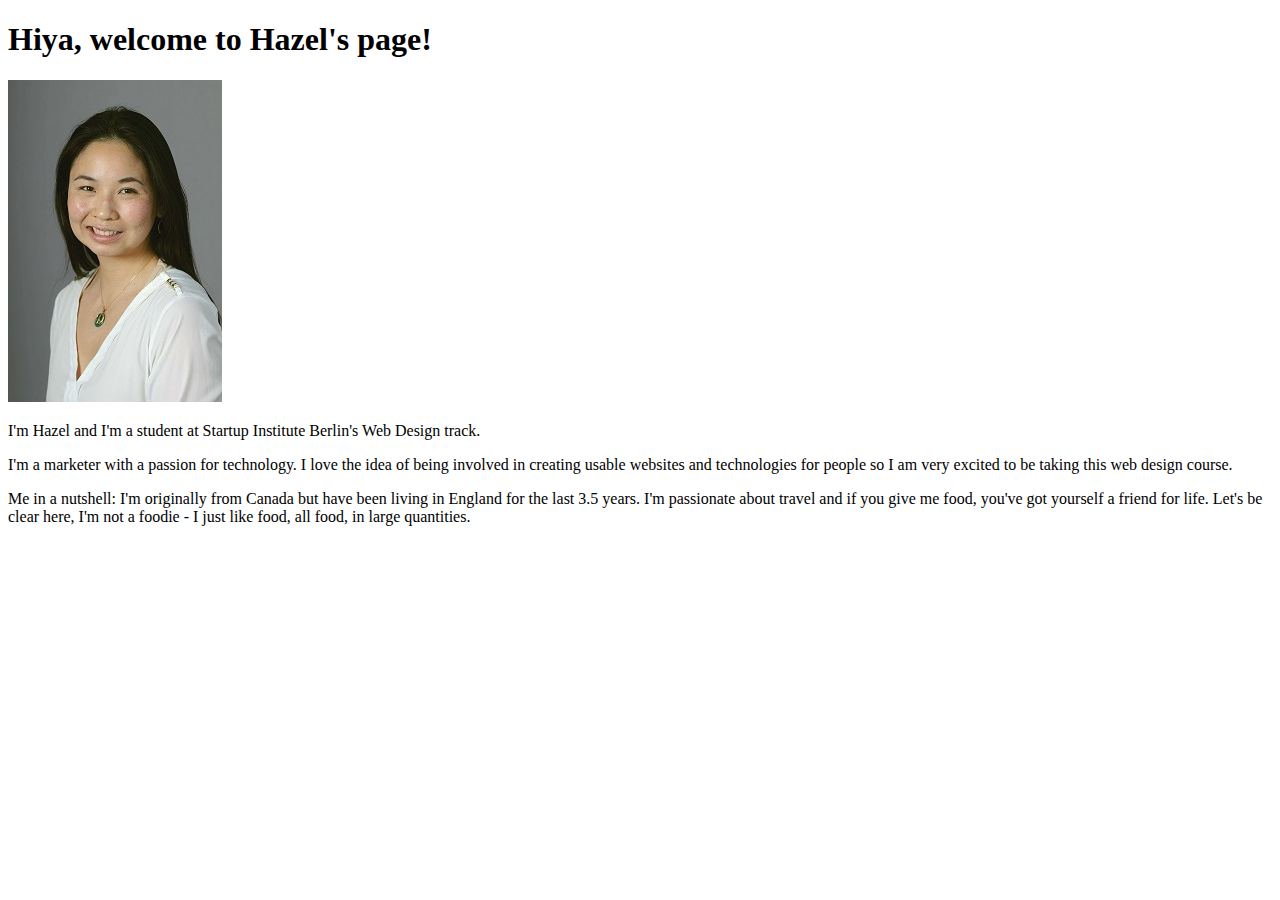
<file: index.html>
<!DOCTYPE html>
<html>
	<head>
		<title>Hazel's page</title>
	</head>
	<body>
		<h1>Hiya, welcome to Hazel's page!</h1>
		<img src="Images/hazel.jpg" alt="Hazel" />
		<p>I'm Hazel and I'm a student at Startup Institute Berlin's Web Design track.</p>
		<p>I'm a marketer with a passion for technology. I love the idea of being involved in creating usable websites and technologies for people so I am very excited to be taking this web design course.</p> 
		<p>Me in a nutshell: I'm originally from Canada but have been living in England for the last 3.5 years. I'm passionate about travel and if you give me food, you've got yourself a friend for life. Let's be clear here, I'm not a foodie - I just like food, all food, in large quantities.</p>
	</body>
</html>
</file>
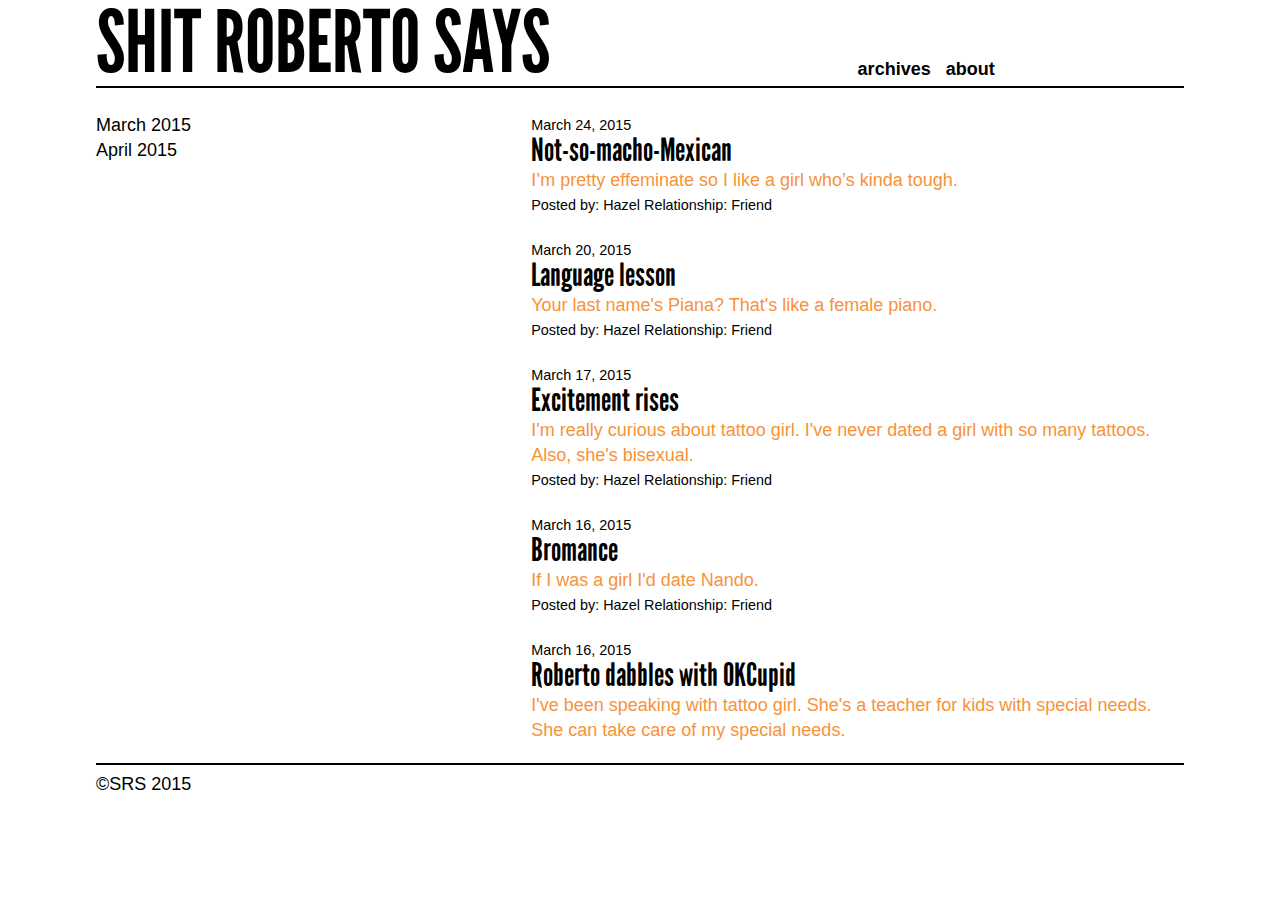
<file: blog/index.html>
<!DOCTYPE html>
<html>
  <head>
    <title>ROBERTO</title>
    <meta http-equiv="Content-Type" content="text/html; charset=utf-8" />
    <link rel="stylesheet" type="text/css" href="style/reset.css" />
    <link rel="stylesheet" href="fonts/stylesheet.css" type="text/css" charset="utf-8"/> 
    <link rel="stylesheet" type='text/css' href="style/stylesheet.css" />
    <meta name="viewport" content="width-device-width, initial-scale-1">
  </head>
  <body>
    <div class="container">
      <header class="clear">
        <div class="nav-title">
          <h1><a href="index.html">SHIT ROBERTO SAYS</a></h1>
        </div>  
        <nav>
          <ul>
            <li><a href="#">archives</a></li>
            <li><a href="about.html">about</a></li> 
          </ul>
        </nav>
        <div class="clear">
        </div>
      </header>
      <div class="main">
        <section class="sidebar">
          <ul class="clear">
            <li><a href="">March 2015</a></li>
            <li><a href="">April 2015</a></li>
          </ul>
        </section>
        <section class="content">
          <article class="post">
            <p class="date">March 24, 2015</p>
            <h2>Not-so-macho-Mexican</h2>
            <p id="quote">I’m pretty effeminate so I like a girl who’s kinda tough. </p>
            <p id="author">Posted by: Hazel  Relationship: Friend</p>
          </article>
          <article class="post">
            <p class="date">March 20, 2015</p>
            <h2>Language lesson</h2>
            <p id="quote">Your last name's Piana? That's like a female piano.</p>
            <p id="author">Posted by: Hazel  Relationship: Friend</p>
          </article>
          <article class="post">
            <p class="date">March 17, 2015</p>
            <h2>Excitement rises</h2>
            <p id="quote">I'm really curious about tattoo girl. I've never dated a girl with so many tattoos. Also, she's bisexual.</p>
            <p id="author">Posted by: Hazel  Relationship: Friend</p>
          </article>
          <article class="post">
            <p class="date">March 16, 2015</p>
            <h2>Bromance</h2>
            <p id="quote">If I was a girl I'd date Nando.</p>
            <p id="author">Posted by: Hazel  Relationship: Friend</p>
          </article>
          <article class="post">
            <p class="date">March 16, 2015</p>
            <h2>Roberto dabbles with OKCupid</h2>
            <p id="quote">I've been speaking with tattoo girl. She's a teacher for kids with special needs. She can take care of my special needs.</p>
          </article>
        </section>
      </div>
      <footer>
        <p>©SRS 2015</p>
      </footer>
    </div>
  </body>
</html>
</file>
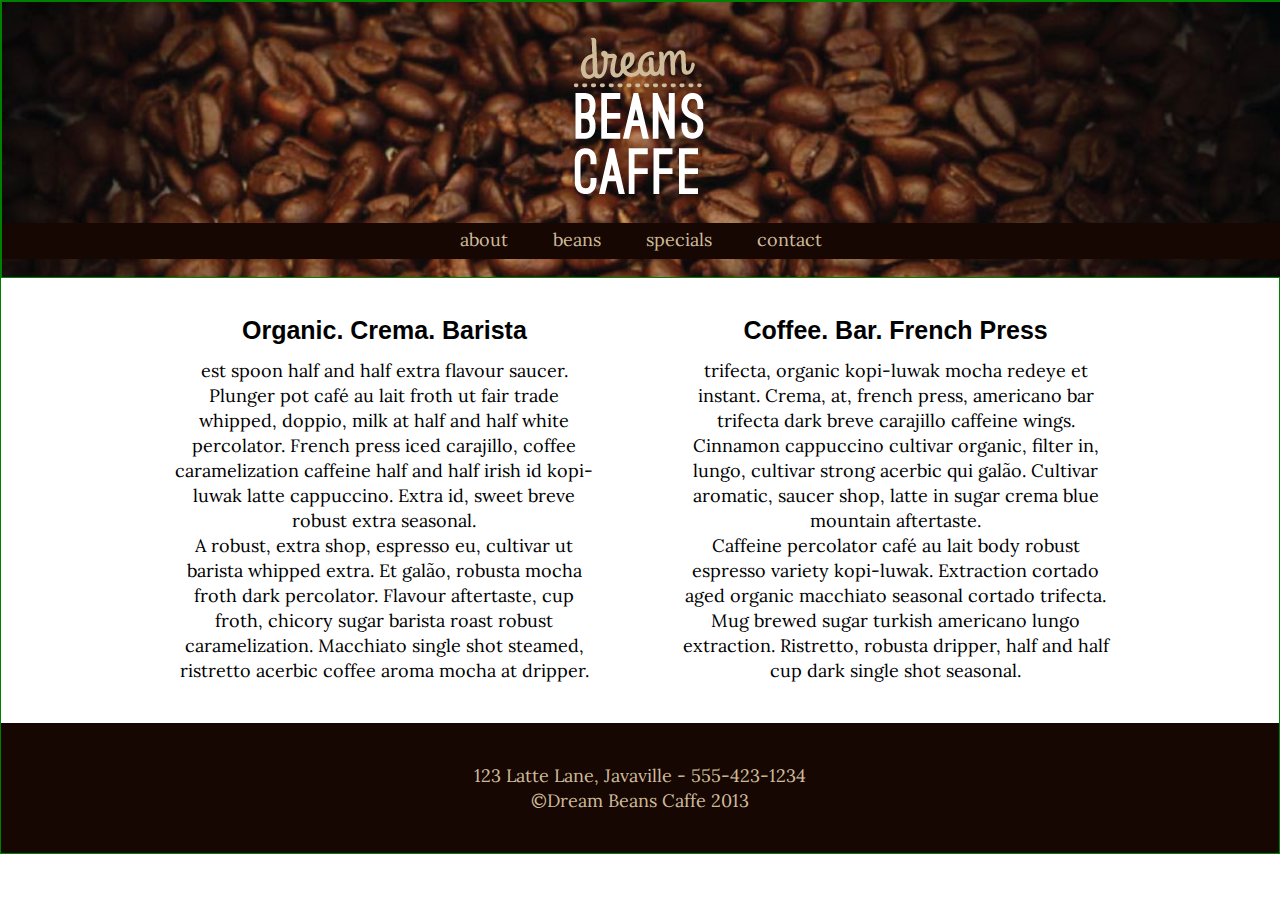
<file: coffee/index.html>
<!DOCTYPE html>
<html>
  	<head>
		<title>Dream Beans Caffee</title>
		<meta http-equiv="Content-Type" content="text/html; charset=UTF-8" />
		<!-- avoid using separate style sheets! I recommend adding the reset to style.css -->
		<link rel="stylesheet" type="text/css" href="style/reset.css" />
		<link rel="stylesheet" type="text/css" href="style/style.css" />
		<link href='http://fonts.googleapis.com/css?family=Lora:400,700' rel='stylesheet' type='text/css'>
	</head>
	<body>
		<div class="container">
			<header>
				<img src="images/beans-logo.png">
				<nav>
					<div id="navbar">
					<ul>
						<li><a href="index.html" class="current">about</a></li>
						<li><a href="index.html" class="current">beans</a></li>
						<li><a href="index.html" class="current">specials</a></li>
						<li><a href="index.html" class="current">contact</a></li>
					</ul>
					</div>
				</nav>
			</header>
			<div class="content">
			<!-- <div class="column-2"> calling it column-2 because it takes half of the screen -->
				<section>
					<h3>Organic. Crema. Barista</h3>
					<p>est spoon half and half extra flavour saucer. Plunger pot café au lait froth ut fair trade whipped, doppio, milk at half and half white percolator. French press iced carajillo, coffee caramelization caffeine half and half irish id kopi-luwak latte cappuccino. Extra id, sweet breve robust extra seasonal.</p>
					<p>A robust, extra shop, espresso eu, cultivar ut barista whipped extra. Et galão, robusta mocha froth dark 	percolator. Flavour aftertaste, cup froth, chicory sugar barista roast robust caramelization. Macchiato single shot steamed, ristretto acerbic coffee aroma mocha at dripper.</p>
				</section>
				<section>
					<h3>Coffee. Bar. French Press</h3> 
					<p>trifecta, organic kopi-luwak mocha redeye et instant. Crema, at, french press, americano bar trifecta dark breve carajillo caffeine wings. Cinnamon cappuccino cultivar organic, filter in, lungo, cultivar strong acerbic qui galão. Cultivar aromatic, saucer shop, latte in sugar crema blue mountain aftertaste.</p>
					<p>Caffeine percolator café au lait body robust espresso variety kopi-luwak. Extraction cortado aged organic macchiato seasonal cortado trifecta. Mug brewed sugar turkish americano lungo extraction. Ristretto, robusta dripper, half and half cup dark single shot seasonal.</p>
				</section>
			</div>
			<footer>
				<p>123 Latte Lane, Javaville - 555-423-1234</p>
				<p>©Dream Beans Caffe 2013</p>
			</footer>
		</div>
	</body>
</html>
</file>
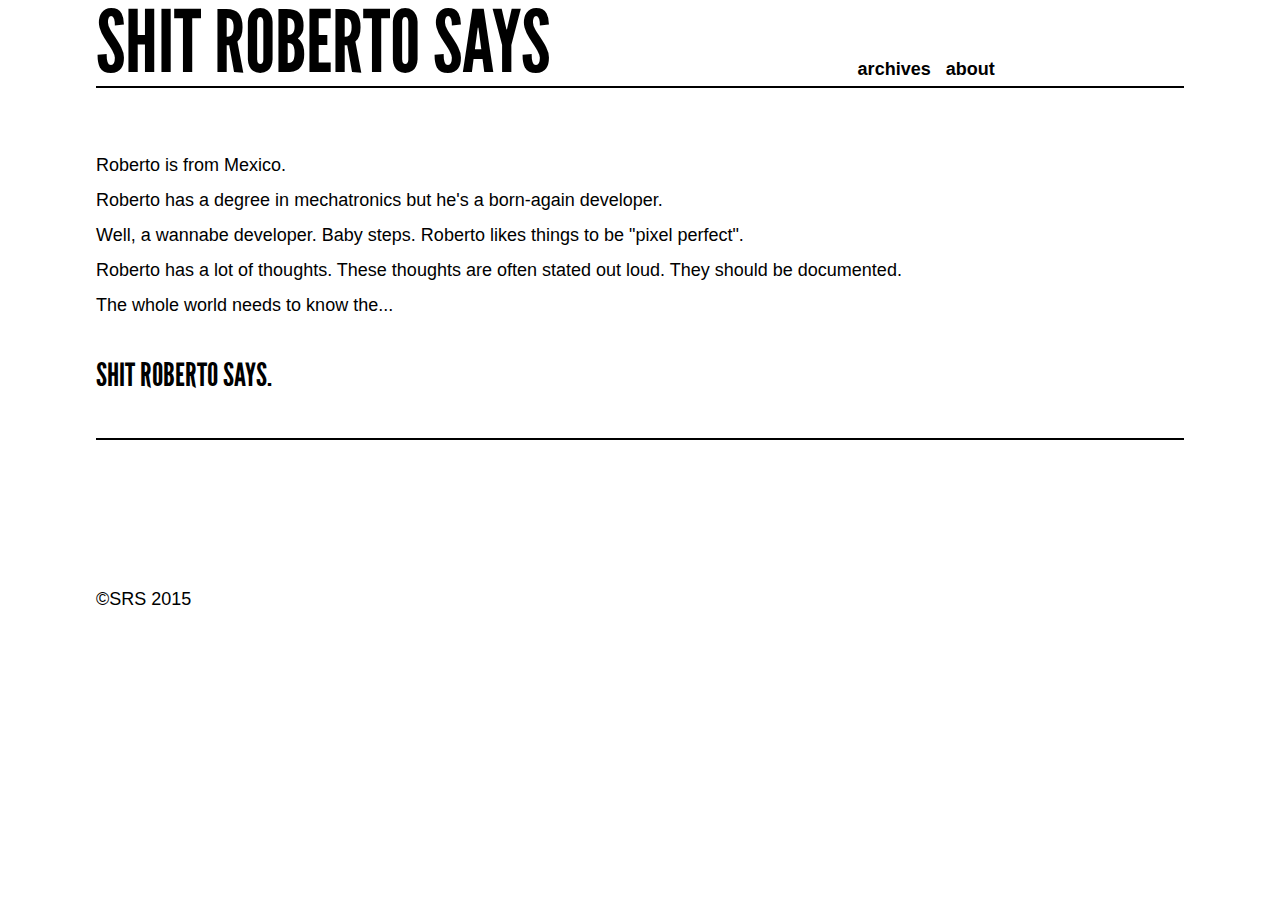
<file: blog/about.html>
<!DOCTYPE html>
<html>
  <head>
    <title>ROBERTO</title>
    <meta http-equiv="Content-Type" content="text/html; charset=utf-8" />
    <link rel="stylesheet" type="text/css" href="style/reset.css" />
    <link rel="stylesheet" href="fonts/stylesheet.css" type="text/css" charset="utf-8"/> 
    <link rel="stylesheet" type='text/css' href="style/stylesheet.css" />
    <meta name="viewport" content="width-device-width, initial-scale-1">
  </head>
  <body>
    <div class="container">
      <header class="cf">
        <div class="nav-title">
          <h1><a href="index.html">SHIT ROBERTO SAYS</a></h1>
        </div>  
        <nav>
          <ul>
            <li><a href="#">archives</a></li>
            <li><a href="about.html">about</a></li> 
          </ul>
        </nav>
        <div class="clear">
        </div>
      </header>
      <section class="main">
      	<section class="main_about">
	      	<p>Roberto is from Mexico.</p>
	      	<p>Roberto has a degree in mechatronics but he's a born-again developer.</p>
	      	<p>Well, a wannabe developer. Baby steps. Roberto likes things to be "pixel perfect".<p>
	      	<p>Roberto has a lot of thoughts. These thoughts are often stated out loud. They should be documented.</p>
	      	<p>The whole world needs to know the...</p>
	      	<h2>SHIT ROBERTO SAYS.<h2>
      	</section>
      </section>
      <footer class="footer_about">
        <p> ©SRS 2015</p>
      </footer>
   	</div>
   </body>
 </html>
</file>
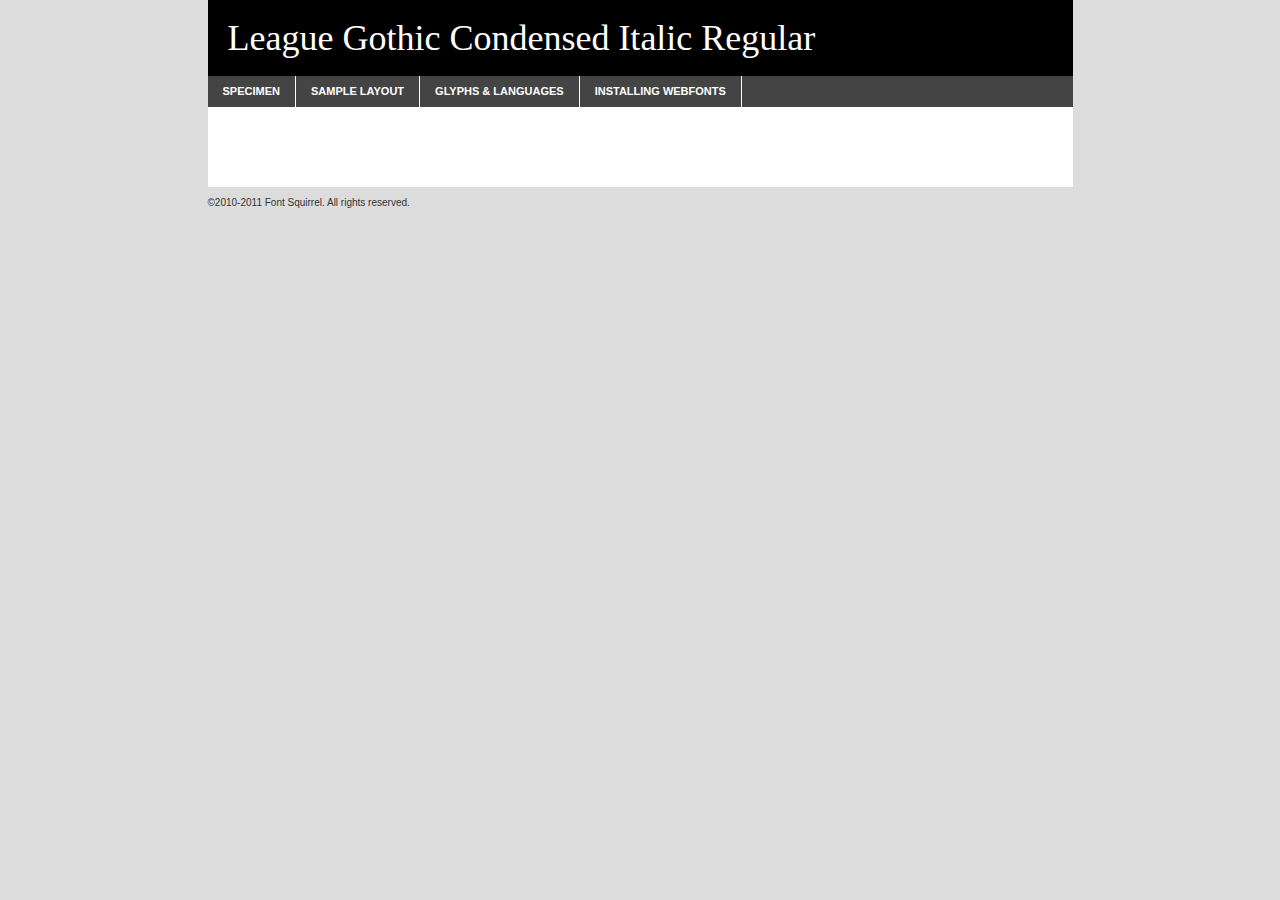
<file: blog/fonts/LeagueGothic-CondensedItalic-demo.html>
<!DOCTYPE html PUBLIC "-//W3C//DTD XHTML 1.0 Transitional//EN"
	"http://www.w3.org/TR/xhtml1/DTD/xhtml1-transitional.dtd">

<html xmlns="http://www.w3.org/1999/xhtml" xml:lang="en" lang="en">
<head>
	<meta http-equiv="Content-Type" content="text/html; charset=utf-8" />
	<script src="http://ajax.googleapis.com/ajax/libs/jquery/1.7.2/jquery.min.js" type="text/javascript" charset="utf-8"></script>
	<script src="specimen_files/easytabs.js" type="text/javascript" charset="utf-8"></script>
	<link rel="stylesheet" href="specimen_files/specimen_stylesheet.css" type="text/css" charset="utf-8" />
	<link rel="stylesheet" href="stylesheet.css" type="text/css" charset="utf-8" />

	<style type="text/css">
					body{
				font-family: 'league_gothiccondensed_italic';
							}
		</style>

	<title>League Gothic Condensed Italic Regular Specimen</title>
	
	
	<script type="text/javascript" charset="utf-8">
		$(document).ready(function() {
			$('#container').easyTabs({defaultContent:1});
		});
	</script>
</head>

<body>
<div id="container">
	<div id="header">
		League Gothic Condensed Italic Regular	</div>
	<ul class="tabs">
		<li><a href="#specimen">Specimen</a></li>
		<li><a href="#layout">Sample Layout</a></li>
				<li><a href="#glyphs">Glyphs &amp; Languages</a></li>
		<li><a href="#installing">Installing Webfonts</a></li>
		
	</ul>
	
	<div id="main_content">

		
			<div id="specimen">
		
				<div class="section">
					<div class="grid12 firstcol">
						<div class="huge">AaBb</div>
					</div>
				</div>
		
				<div class="section">
					<div class="glyph_range">A&#x200B;B&#x200b;C&#x200b;D&#x200b;E&#x200b;F&#x200b;G&#x200b;H&#x200b;I&#x200b;J&#x200b;K&#x200b;L&#x200b;M&#x200b;N&#x200b;O&#x200b;P&#x200b;Q&#x200b;R&#x200b;S&#x200b;T&#x200b;U&#x200b;V&#x200b;W&#x200b;X&#x200b;Y&#x200b;Z&#x200b;a&#x200b;b&#x200b;c&#x200b;d&#x200b;e&#x200b;f&#x200b;g&#x200b;h&#x200b;i&#x200b;j&#x200b;k&#x200b;l&#x200b;m&#x200b;n&#x200b;o&#x200b;p&#x200b;q&#x200b;r&#x200b;s&#x200b;t&#x200b;u&#x200b;v&#x200b;w&#x200b;x&#x200b;y&#x200b;z&#x200b;1&#x200b;2&#x200b;3&#x200b;4&#x200b;5&#x200b;6&#x200b;7&#x200b;8&#x200b;9&#x200b;0&#x200b;&amp;&#x200b;.&#x200b;,&#x200b;?&#x200b;!&#x200b;&#64;&#x200b;(&#x200b;)&#x200b;#&#x200b;$&#x200b;%&#x200b;*&#x200b;+&#x200b;-&#x200b;=&#x200b;:&#x200b;;</div>
				</div>
				<div class="section">
					<div class="grid12 firstcol">
						<table class="sample_table">
							<tr><td>10</td><td class="size10">abcdefghijklmnopqrstuvwxyzABCDEFGHIJKLMNOPQRSTUVWXYZ0123456789abcdefghijklmnopqrstuvwxyzABCDEFGHIJKLMNOPQRSTUVWXYZ0123456789abcdefghijklmnopqrstuvwxyzABCDEFGHIJKLMNOPQRSTUVWXYZ</td></tr>
							<tr><td>11</td><td class="size11">abcdefghijklmnopqrstuvwxyzABCDEFGHIJKLMNOPQRSTUVWXYZ0123456789abcdefghijklmnopqrstuvwxyzABCDEFGHIJKLMNOPQRSTUVWXYZ0123456789abcdefghijklmnopqrstuvwxyzABCDEFGHIJKLMNOPQRSTUVWXYZ</td></tr>
							<tr><td>12</td><td class="size12">abcdefghijklmnopqrstuvwxyzABCDEFGHIJKLMNOPQRSTUVWXYZ0123456789abcdefghijklmnopqrstuvwxyzABCDEFGHIJKLMNOPQRSTUVWXYZ0123456789abcdefghijklmnopqrstuvwxyzABCDEFGHIJKLMNOPQRSTUVWXYZ</td></tr>
							<tr><td>13</td><td class="size13">abcdefghijklmnopqrstuvwxyzABCDEFGHIJKLMNOPQRSTUVWXYZ0123456789abcdefghijklmnopqrstuvwxyzABCDEFGHIJKLMNOPQRSTUVWXYZ0123456789abcdefghijklmnopqrstuvwxyzABCDEFGHIJKLMNOPQRSTUVWXYZ</td></tr>
							<tr><td>14</td><td class="size14">abcdefghijklmnopqrstuvwxyzABCDEFGHIJKLMNOPQRSTUVWXYZ0123456789abcdefghijklmnopqrstuvwxyzABCDEFGHIJKLMNOPQRSTUVWXYZ0123456789abcdefghijklmnopqrstuvwxyzABCDEFGHIJKLMNOPQRSTUVWXYZ</td></tr>
							<tr><td>16</td><td class="size16">abcdefghijklmnopqrstuvwxyzABCDEFGHIJKLMNOPQRSTUVWXYZ0123456789abcdefghijklmnopqrstuvwxyzABCDEFGHIJKLMNOPQRSTUVWXYZ</td></tr>
							<tr><td>18</td><td class="size18">abcdefghijklmnopqrstuvwxyzABCDEFGHIJKLMNOPQRSTUVWXYZ0123456789abcdefghijklmnopqrstuvwxyzABCDEFGHIJKLMNOPQRSTUVWXYZ</td></tr>
							<tr><td>20</td><td class="size20">abcdefghijklmnopqrstuvwxyzABCDEFGHIJKLMNOPQRSTUVWXYZ0123456789abcdefghijklmnopqrstuvwxyzABCDEFGHIJKLMNOPQRSTUVWXYZ</td></tr>
							<tr><td>24</td><td class="size24">abcdefghijklmnopqrstuvwxyzABCDEFGHIJKLMNOPQRSTUVWXYZ0123456789abcdefghijklmnopqrstuvwxyzABCDEFGHIJKLMNOPQRSTUVWXYZ</td></tr>
							<tr><td>30</td><td class="size30">abcdefghijklmnopqrstuvwxyzABCDEFGHIJKLMNOPQRSTUVWXYZ0123456789abcdefghijklmnopqrstuvwxyzABCDEFGHIJKLMNOPQRSTUVWXYZ</td></tr>
							<tr><td>36</td><td class="size36">abcdefghijklmnopqrstuvwxyzABCDEFGHIJKLMNOPQRSTUVWXYZ0123456789abcdefghijklmnopqrstuvwxyzABCDEFGHIJKLMNOPQRSTUVWXYZ</td></tr>
							<tr><td>48</td><td class="size48">abcdefghijklmnopqrstuvwxyzABCDEFGHIJKLMNOPQRSTUVWXYZ0123456789abcdefghijklmnopqrstuvwxyzABCDEFGHIJKLMNOPQRSTUVWXYZ</td></tr>
							<tr><td>60</td><td class="size60">abcdefghijklmnopqrstuvwxyzABCDEFGHIJKLMNOPQRSTUVWXYZ0123456789abcdefghijklmnopqrstuvwxyzABCDEFGHIJKLMNOPQRSTUVWXYZ</td></tr>
							<tr><td>72</td><td class="size72">abcdefghijklmnopqrstuvwxyzABCDEFGHIJKLMNOPQRSTUVWXYZ0123456789abcdefghijklmnopqrstuvwxyzABCDEFGHIJKLMNOPQRSTUVWXYZ</td></tr>
							<tr><td>90</td><td class="size90">abcdefghijklmnopqrstuvwxyzABCDEFGHIJKLMNOPQRSTUVWXYZ0123456789abcdefghijklmnopqrstuvwxyzABCDEFGHIJKLMNOPQRSTUVWXYZ</td></tr>
						</table>
				
					</div>
			
				</div>
		
		
		
								<div class="section" id="bodycomparison">


										<div id="xheight">
				<div class="fontbody">&#x25FC;&#x25FC;&#x25FC;&#x25FC;&#x25FC;&#x25FC;&#x25FC;&#x25FC;&#x25FC;&#x25FC;&#x25FC;&#x25FC;&#x25FC;&#x25FC;&#x25FC;&#x25FC;&#x25FC;&#x25FC;&#x25FC;&#x25FC;&#x25FC;&#x25FC;&#x25FC;&#x25FC;&#x25FC;&#x25FC;&#x25FC;&#x25FC;&#x25FC;&#x25FC;&#x25FC;&#x25FC;&#x25FC;&#x25FC;&#x25FC;&#x25FC;&#x25FC;&#x25FC;&#x25FC;&#x25FC;&#x25FC;&#x25FC;&#x25FC;&#x25FC;&#x25FC;&#x25FC;&#x25FC;&#x25FC;&#x25FC;&#x25FC;&#x25FC;&#x25FC;&#x25FC;&#x25FC;&#x25FC;&#x25FC;&#x25FC;&#x25FC;&#x25FC;&#x25FC;&#x25FC;&#x25FC;&#x25FC;&#x25FC;&#x25FC;&#x25FC;&#x25FC;&#x25FC;&#x25FC;&#x25FC;&#x25FC;&#x25FC;&#x25FC;&#x25FC;&#x25FC;&#x25FC;&#x25FC;&#x25FC;&#x25FC;&#x25FC;&#x25FC;&#x25FC;&#x25FC;&#x25FC;&#x25FC;&#x25FC;&#x25FC;&#x25FC;&#x25FC;&#x25FC;&#x25FC;&#x25FC;&#x25FC;&#x25FC;&#x25FC;&#x25FC;&#x25FC;&#x25FC;&#x25FC;body</div><div class="arialbody">body</div><div class="verdanabody">body</div><div class="georgiabody">body</div></div>
										<div class="fontbody" style="z-index:1">
											body<span>League Gothic Condensed Italic Regular</span>
										</div>
										<div class="arialbody" style="z-index:1">
											body<span>Arial</span>
										</div>
										<div class="verdanabody" style="z-index:1">
											body<span>Verdana</span>
										</div>
										<div class="georgiabody" style="z-index:1">
											body<span>Georgia</span>
										</div>



								</div>
		
		
				<div class="section psample psample_row1" id="">
					
					<div class="grid2 firstcol">
						<p class="size10"><span>10.</span>Aenean lacinia bibendum nulla sed consectetur. Fusce dapibus, tellus ac cursus commodo, tortor mauris condimentum nibh, ut fermentum massa justo sit amet risus. Nullam id dolor id nibh ultricies vehicula ut id elit. Cum sociis natoque penatibus et magnis dis parturient montes, nascetur ridiculus mus. Nulla vitae elit libero, a pharetra augue.</p>
			
					</div>
					<div class="grid3">
						<p class="size11"><span>11.</span>Aenean lacinia bibendum nulla sed consectetur. Fusce dapibus, tellus ac cursus commodo, tortor mauris condimentum nibh, ut fermentum massa justo sit amet risus. Nullam id dolor id nibh ultricies vehicula ut id elit. Cum sociis natoque penatibus et magnis dis parturient montes, nascetur ridiculus mus. Nulla vitae elit libero, a pharetra augue.</p>
			
					</div>
					<div class="grid3">
						<p class="size12"><span>12.</span>Aenean lacinia bibendum nulla sed consectetur. Fusce dapibus, tellus ac cursus commodo, tortor mauris condimentum nibh, ut fermentum massa justo sit amet risus. Nullam id dolor id nibh ultricies vehicula ut id elit. Cum sociis natoque penatibus et magnis dis parturient montes, nascetur ridiculus mus. Nulla vitae elit libero, a pharetra augue.</p>
			
					</div>
					<div class="grid4">
						<p class="size13"><span>13.</span>Aenean lacinia bibendum nulla sed consectetur. Fusce dapibus, tellus ac cursus commodo, tortor mauris condimentum nibh, ut fermentum massa justo sit amet risus. Nullam id dolor id nibh ultricies vehicula ut id elit. Cum sociis natoque penatibus et magnis dis parturient montes, nascetur ridiculus mus. Nulla vitae elit libero, a pharetra augue.</p>
			
					</div>
					<div class="white_blend"></div>
					
				</div>
				<div class="section psample psample_row2" id="">
					<div class="grid3 firstcol">
						<p class="size14"><span>14.</span>Aenean lacinia bibendum nulla sed consectetur. Fusce dapibus, tellus ac cursus commodo, tortor mauris condimentum nibh, ut fermentum massa justo sit amet risus. Nullam id dolor id nibh ultricies vehicula ut id elit. Cum sociis natoque penatibus et magnis dis parturient montes, nascetur ridiculus mus. Nulla vitae elit libero, a pharetra augue.</p>
			
					</div>
					<div class="grid4">
						<p class="size16"><span>16.</span>Aenean lacinia bibendum nulla sed consectetur. Fusce dapibus, tellus ac cursus commodo, tortor mauris condimentum nibh, ut fermentum massa justo sit amet risus. Nullam id dolor id nibh ultricies vehicula ut id elit. Cum sociis natoque penatibus et magnis dis parturient montes, nascetur ridiculus mus. Nulla vitae elit libero, a pharetra augue.</p>
			
					</div>
					<div class="grid5">
						<p class="size18"><span>18.</span>Aenean lacinia bibendum nulla sed consectetur. Fusce dapibus, tellus ac cursus commodo, tortor mauris condimentum nibh, ut fermentum massa justo sit amet risus. Nullam id dolor id nibh ultricies vehicula ut id elit. Cum sociis natoque penatibus et magnis dis parturient montes, nascetur ridiculus mus. Nulla vitae elit libero, a pharetra augue.</p>
			
					</div>

					<div class="white_blend"></div>

				</div>
				
				<div class="section psample psample_row3" id="">
					<div class="grid5 firstcol">
						<p class="size20"><span>20.</span>Aenean lacinia bibendum nulla sed consectetur. Fusce dapibus, tellus ac cursus commodo, tortor mauris condimentum nibh, ut fermentum massa justo sit amet risus. Nullam id dolor id nibh ultricies vehicula ut id elit. Cum sociis natoque penatibus et magnis dis parturient montes, nascetur ridiculus mus. Nulla vitae elit libero, a pharetra augue.</p>
					</div>
					<div class="grid7">
						<p class="size24"><span>24.</span>Aenean lacinia bibendum nulla sed consectetur. Fusce dapibus, tellus ac cursus commodo, tortor mauris condimentum nibh, ut fermentum massa justo sit amet risus. Nullam id dolor id nibh ultricies vehicula ut id elit. Cum sociis natoque penatibus et magnis dis parturient montes, nascetur ridiculus mus. Nulla vitae elit libero, a pharetra augue.</p>
					</div>
					
					<div class="white_blend"></div>
					
				</div>
				
				<div class="section psample psample_row4" id="">
					<div class="grid12 firstcol">
						<p class="size30"><span>30.</span>Aenean lacinia bibendum nulla sed consectetur. Fusce dapibus, tellus ac cursus commodo, tortor mauris condimentum nibh, ut fermentum massa justo sit amet risus. Nullam id dolor id nibh ultricies vehicula ut id elit. Cum sociis natoque penatibus et magnis dis parturient montes, nascetur ridiculus mus. Nulla vitae elit libero, a pharetra augue.</p>
					</div>
					<div class="white_blend"></div>
					
				</div>
				
				
				
				<div class="section psample psample_row1 fullreverse">
					<div class="grid2 firstcol">
						<p class="size10"><span>10.</span>Aenean lacinia bibendum nulla sed consectetur. Fusce dapibus, tellus ac cursus commodo, tortor mauris condimentum nibh, ut fermentum massa justo sit amet risus. Nullam id dolor id nibh ultricies vehicula ut id elit. Cum sociis natoque penatibus et magnis dis parturient montes, nascetur ridiculus mus. Nulla vitae elit libero, a pharetra augue.</p>
			
					</div>
					<div class="grid3">
						<p class="size11"><span>11.</span>Aenean lacinia bibendum nulla sed consectetur. Fusce dapibus, tellus ac cursus commodo, tortor mauris condimentum nibh, ut fermentum massa justo sit amet risus. Nullam id dolor id nibh ultricies vehicula ut id elit. Cum sociis natoque penatibus et magnis dis parturient montes, nascetur ridiculus mus. Nulla vitae elit libero, a pharetra augue.</p>
			
					</div>
					<div class="grid3">
						<p class="size12"><span>12.</span>Aenean lacinia bibendum nulla sed consectetur. Fusce dapibus, tellus ac cursus commodo, tortor mauris condimentum nibh, ut fermentum massa justo sit amet risus. Nullam id dolor id nibh ultricies vehicula ut id elit. Cum sociis natoque penatibus et magnis dis parturient montes, nascetur ridiculus mus. Nulla vitae elit libero, a pharetra augue.</p>
			
					</div>
					<div class="grid4">
						<p class="size13"><span>13.</span>Aenean lacinia bibendum nulla sed consectetur. Fusce dapibus, tellus ac cursus commodo, tortor mauris condimentum nibh, ut fermentum massa justo sit amet risus. Nullam id dolor id nibh ultricies vehicula ut id elit. Cum sociis natoque penatibus et magnis dis parturient montes, nascetur ridiculus mus. Nulla vitae elit libero, a pharetra augue.</p>
			
					</div>
					<div class="black_blend"></div>
					
				</div>
				
				<div class="section psample psample_row2 fullreverse">
					<div class="grid3 firstcol">
						<p class="size14"><span>14.</span>Aenean lacinia bibendum nulla sed consectetur. Fusce dapibus, tellus ac cursus commodo, tortor mauris condimentum nibh, ut fermentum massa justo sit amet risus. Nullam id dolor id nibh ultricies vehicula ut id elit. Cum sociis natoque penatibus et magnis dis parturient montes, nascetur ridiculus mus. Nulla vitae elit libero, a pharetra augue.</p>
			
					</div>
					<div class="grid4">
						<p class="size16"><span>16.</span>Aenean lacinia bibendum nulla sed consectetur. Fusce dapibus, tellus ac cursus commodo, tortor mauris condimentum nibh, ut fermentum massa justo sit amet risus. Nullam id dolor id nibh ultricies vehicula ut id elit. Cum sociis natoque penatibus et magnis dis parturient montes, nascetur ridiculus mus. Nulla vitae elit libero, a pharetra augue.</p>
			
					</div>
					<div class="grid5">
						<p class="size18"><span>18.</span>Aenean lacinia bibendum nulla sed consectetur. Fusce dapibus, tellus ac cursus commodo, tortor mauris condimentum nibh, ut fermentum massa justo sit amet risus. Nullam id dolor id nibh ultricies vehicula ut id elit. Cum sociis natoque penatibus et magnis dis parturient montes, nascetur ridiculus mus. Nulla vitae elit libero, a pharetra augue.</p>
			
					</div>
					<div class="black_blend"></div>

				</div>
				
				<div class="section psample fullreverse psample_row3" id="">
					<div class="grid5 firstcol">
						<p class="size20"><span>20.</span>Aenean lacinia bibendum nulla sed consectetur. Fusce dapibus, tellus ac cursus commodo, tortor mauris condimentum nibh, ut fermentum massa justo sit amet risus. Nullam id dolor id nibh ultricies vehicula ut id elit. Cum sociis natoque penatibus et magnis dis parturient montes, nascetur ridiculus mus. Nulla vitae elit libero, a pharetra augue.</p>
					</div>
					<div class="grid7">
						<p class="size24"><span>24.</span>Aenean lacinia bibendum nulla sed consectetur. Fusce dapibus, tellus ac cursus commodo, tortor mauris condimentum nibh, ut fermentum massa justo sit amet risus. Nullam id dolor id nibh ultricies vehicula ut id elit. Cum sociis natoque penatibus et magnis dis parturient montes, nascetur ridiculus mus. Nulla vitae elit libero, a pharetra augue.</p>
					</div>
					
					<div class="black_blend"></div>
					
				</div>
				
				<div class="section psample fullreverse psample_row4" id="" style="border-bottom: 20px #000 solid;">
					<div class="grid12 firstcol">
						<p class="size30"><span>30.</span>Aenean lacinia bibendum nulla sed consectetur. Fusce dapibus, tellus ac cursus commodo, tortor mauris condimentum nibh, ut fermentum massa justo sit amet risus. Nullam id dolor id nibh ultricies vehicula ut id elit. Cum sociis natoque penatibus et magnis dis parturient montes, nascetur ridiculus mus. Nulla vitae elit libero, a pharetra augue.</p>
					</div>
					<div class="black_blend"></div>
					
				</div>
				
				
				
				
			</div>
			
			<div id="layout">
				
				<div class="section">
					
					<div class="grid12 firstcol">
						<h1>Lorem Ipsum Dolor</h1>
						<h2>Etiam porta sem malesuada magna mollis euismod</h2>
						
						<p class="byline">By <a href="#link">Aenean Lacinia</a></p>
					</div>
				</div>
				<div class="section">
					<div class="grid8 firstcol">
						<p class="large">Donec sed odio dui. Morbi leo risus, porta ac consectetur ac, vestibulum at eros. Fusce dapibus, tellus ac cursus commodo, tortor mauris condimentum nibh, ut fermentum massa justo sit amet risus. </p>

						
						<h3>Pellentesque ornare sem</h3>

						<p>Maecenas sed diam eget risus varius blandit sit amet non magna. Maecenas faucibus mollis interdum. Donec ullamcorper nulla non metus auctor fringilla. Nullam id dolor id nibh ultricies vehicula ut id elit. Nullam id dolor id nibh ultricies vehicula ut id elit. </p>

						<p>Aenean eu leo quam. Pellentesque ornare sem lacinia quam venenatis vestibulum. Lorem ipsum dolor sit amet, consectetur adipiscing elit. Cum sociis natoque penatibus et magnis dis parturient montes, nascetur ridiculus mus. </p>

						<p>Nulla vitae elit libero, a pharetra augue. Praesent commodo cursus magna, vel scelerisque nisl consectetur et. Aenean lacinia bibendum nulla sed consectetur. </p>

						<p>Nullam quis risus eget urna mollis ornare vel eu leo. Nullam quis risus eget urna mollis ornare vel eu leo. Maecenas sed diam eget risus varius blandit sit amet non magna. Donec ullamcorper nulla non metus auctor fringilla. </p>

						<h3>Cras mattis consectetur</h3>

						<p>Aenean eu leo quam. Pellentesque ornare sem lacinia quam venenatis vestibulum. Aenean lacinia bibendum nulla sed consectetur. Integer posuere erat a ante venenatis dapibus posuere velit aliquet. Cras mattis consectetur purus sit amet fermentum. </p>

						<p>Nullam id dolor id nibh ultricies vehicula ut id elit. Nullam quis risus eget urna mollis ornare vel eu leo. Cras mattis consectetur purus sit amet fermentum.</p>
					</div>
					
					<div class="grid4 sidebar">
						
						<div class="box reverse">
							<p class="last">Nullam quis risus eget urna mollis ornare vel eu leo. Donec ullamcorper nulla non metus auctor fringilla. Cras mattis consectetur purus sit amet fermentum. Sed posuere consectetur est at lobortis. Lorem ipsum dolor sit amet, consectetur adipiscing elit. </p>
						</div>
						
						<p class="caption">Maecenas sed diam eget risus varius.</p>

						<p>Vestibulum id ligula porta felis euismod semper. Integer posuere erat a ante venenatis dapibus posuere velit aliquet. Vestibulum id ligula porta felis euismod semper. Sed posuere consectetur est at lobortis. Maecenas sed diam eget risus varius blandit sit amet non magna. Fusce dapibus, tellus ac cursus commodo, tortor mauris condimentum nibh, ut fermentum massa justo sit amet risus. </p>

					

						<p>Duis mollis, est non commodo luctus, nisi erat porttitor ligula, eget lacinia odio sem nec elit. Aenean lacinia bibendum nulla sed consectetur. Vivamus sagittis lacus vel augue laoreet rutrum faucibus dolor auctor. Aenean lacinia bibendum nulla sed consectetur. Nullam quis risus eget urna mollis ornare vel eu leo. </p>

						<p>Praesent commodo cursus magna, vel scelerisque nisl consectetur et. Donec ullamcorper nulla non metus auctor fringilla. Maecenas faucibus mollis interdum. Fusce dapibus, tellus ac cursus commodo, tortor mauris condimentum nibh, ut fermentum massa justo sit amet risus. </p>

					</div>
				</div>
				
			</div>


			



		<div id="glyphs">
			<div class="section">
				<div class="grid12 firstcol">
			
				<h1>Language Support</h1>
				<p>The subset of League Gothic Condensed Italic Regular in this kit supports the following languages:<br />
			
					Albanian, Basque, Breton, Chamorro, Danish, Dutch, English, Faroese, Finnish, French, Frisian, Galician, German, Icelandic, Italian, Malagasy, Norwegian, Portuguese, Spanish, Swedish				</p>
				<h1>Glyph Chart</h1>
				<p>The subset of League Gothic Condensed Italic Regular in this kit includes all the glyphs listed below. Unicode entities are included above each glyph to help you insert individual characters into your layout.</p>
				<div id="glyph_chart">
			
																				 <div><p>&amp;#13;</p>&#13;</div>
																				 <div><p>&amp;#32;</p>&#32;</div>
																				 <div><p>&amp;#33;</p>&#33;</div>
																				 <div><p>&amp;#34;</p>&#34;</div>
																				 <div><p>&amp;#35;</p>&#35;</div>
																				 <div><p>&amp;#36;</p>&#36;</div>
																				 <div><p>&amp;#37;</p>&#37;</div>
																				 <div><p>&amp;#38;</p>&#38;</div>
																				 <div><p>&amp;#39;</p>&#39;</div>
																				 <div><p>&amp;#40;</p>&#40;</div>
																				 <div><p>&amp;#41;</p>&#41;</div>
																				 <div><p>&amp;#42;</p>&#42;</div>
																				 <div><p>&amp;#43;</p>&#43;</div>
																				 <div><p>&amp;#44;</p>&#44;</div>
																				 <div><p>&amp;#45;</p>&#45;</div>
																				 <div><p>&amp;#46;</p>&#46;</div>
																				 <div><p>&amp;#47;</p>&#47;</div>
																				 <div><p>&amp;#48;</p>&#48;</div>
																				 <div><p>&amp;#49;</p>&#49;</div>
																				 <div><p>&amp;#50;</p>&#50;</div>
																				 <div><p>&amp;#51;</p>&#51;</div>
																				 <div><p>&amp;#52;</p>&#52;</div>
																				 <div><p>&amp;#53;</p>&#53;</div>
																				 <div><p>&amp;#54;</p>&#54;</div>
																				 <div><p>&amp;#55;</p>&#55;</div>
																				 <div><p>&amp;#56;</p>&#56;</div>
																				 <div><p>&amp;#57;</p>&#57;</div>
																				 <div><p>&amp;#58;</p>&#58;</div>
																				 <div><p>&amp;#59;</p>&#59;</div>
																				 <div><p>&amp;#60;</p>&#60;</div>
																				 <div><p>&amp;#61;</p>&#61;</div>
																				 <div><p>&amp;#62;</p>&#62;</div>
																				 <div><p>&amp;#63;</p>&#63;</div>
																				 <div><p>&amp;#64;</p>&#64;</div>
																				 <div><p>&amp;#65;</p>&#65;</div>
																				 <div><p>&amp;#66;</p>&#66;</div>
																				 <div><p>&amp;#67;</p>&#67;</div>
																				 <div><p>&amp;#68;</p>&#68;</div>
																				 <div><p>&amp;#69;</p>&#69;</div>
																				 <div><p>&amp;#70;</p>&#70;</div>
																				 <div><p>&amp;#71;</p>&#71;</div>
																				 <div><p>&amp;#72;</p>&#72;</div>
																				 <div><p>&amp;#73;</p>&#73;</div>
																				 <div><p>&amp;#74;</p>&#74;</div>
																				 <div><p>&amp;#75;</p>&#75;</div>
																				 <div><p>&amp;#76;</p>&#76;</div>
																				 <div><p>&amp;#77;</p>&#77;</div>
																				 <div><p>&amp;#78;</p>&#78;</div>
																				 <div><p>&amp;#79;</p>&#79;</div>
																				 <div><p>&amp;#80;</p>&#80;</div>
																				 <div><p>&amp;#81;</p>&#81;</div>
																				 <div><p>&amp;#82;</p>&#82;</div>
																				 <div><p>&amp;#83;</p>&#83;</div>
																				 <div><p>&amp;#84;</p>&#84;</div>
																				 <div><p>&amp;#85;</p>&#85;</div>
																				 <div><p>&amp;#86;</p>&#86;</div>
																				 <div><p>&amp;#87;</p>&#87;</div>
																				 <div><p>&amp;#88;</p>&#88;</div>
																				 <div><p>&amp;#89;</p>&#89;</div>
																				 <div><p>&amp;#90;</p>&#90;</div>
																				 <div><p>&amp;#91;</p>&#91;</div>
																				 <div><p>&amp;#92;</p>&#92;</div>
																				 <div><p>&amp;#93;</p>&#93;</div>
																				 <div><p>&amp;#94;</p>&#94;</div>
																				 <div><p>&amp;#95;</p>&#95;</div>
																				 <div><p>&amp;#96;</p>&#96;</div>
																				 <div><p>&amp;#97;</p>&#97;</div>
																				 <div><p>&amp;#98;</p>&#98;</div>
																				 <div><p>&amp;#99;</p>&#99;</div>
																				 <div><p>&amp;#100;</p>&#100;</div>
																				 <div><p>&amp;#101;</p>&#101;</div>
																				 <div><p>&amp;#102;</p>&#102;</div>
																				 <div><p>&amp;#103;</p>&#103;</div>
																				 <div><p>&amp;#104;</p>&#104;</div>
																				 <div><p>&amp;#105;</p>&#105;</div>
																				 <div><p>&amp;#106;</p>&#106;</div>
																				 <div><p>&amp;#107;</p>&#107;</div>
																				 <div><p>&amp;#108;</p>&#108;</div>
																				 <div><p>&amp;#109;</p>&#109;</div>
																				 <div><p>&amp;#110;</p>&#110;</div>
																				 <div><p>&amp;#111;</p>&#111;</div>
																				 <div><p>&amp;#112;</p>&#112;</div>
																				 <div><p>&amp;#113;</p>&#113;</div>
																				 <div><p>&amp;#114;</p>&#114;</div>
																				 <div><p>&amp;#115;</p>&#115;</div>
																				 <div><p>&amp;#116;</p>&#116;</div>
																				 <div><p>&amp;#117;</p>&#117;</div>
																				 <div><p>&amp;#118;</p>&#118;</div>
																				 <div><p>&amp;#119;</p>&#119;</div>
																				 <div><p>&amp;#120;</p>&#120;</div>
																				 <div><p>&amp;#121;</p>&#121;</div>
																				 <div><p>&amp;#122;</p>&#122;</div>
																				 <div><p>&amp;#123;</p>&#123;</div>
																				 <div><p>&amp;#124;</p>&#124;</div>
																				 <div><p>&amp;#125;</p>&#125;</div>
																				 <div><p>&amp;#126;</p>&#126;</div>
																				 <div><p>&amp;#147;</p>&#147;</div>
																				 <div><p>&amp;#148;</p>&#148;</div>
																				 <div><p>&amp;#160;</p>&#160;</div>
																				 <div><p>&amp;#161;</p>&#161;</div>
																				 <div><p>&amp;#162;</p>&#162;</div>
																				 <div><p>&amp;#163;</p>&#163;</div>
																				 <div><p>&amp;#165;</p>&#165;</div>
																				 <div><p>&amp;#168;</p>&#168;</div>
																				 <div><p>&amp;#169;</p>&#169;</div>
																				 <div><p>&amp;#173;</p>&#173;</div>
																				 <div><p>&amp;#174;</p>&#174;</div>
																				 <div><p>&amp;#175;</p>&#175;</div>
																				 <div><p>&amp;#180;</p>&#180;</div>
																				 <div><p>&amp;#183;</p>&#183;</div>
																				 <div><p>&amp;#184;</p>&#184;</div>
																				 <div><p>&amp;#191;</p>&#191;</div>
																				 <div><p>&amp;#192;</p>&#192;</div>
																				 <div><p>&amp;#193;</p>&#193;</div>
																				 <div><p>&amp;#194;</p>&#194;</div>
																				 <div><p>&amp;#195;</p>&#195;</div>
																				 <div><p>&amp;#196;</p>&#196;</div>
																				 <div><p>&amp;#197;</p>&#197;</div>
																				 <div><p>&amp;#198;</p>&#198;</div>
																				 <div><p>&amp;#199;</p>&#199;</div>
																				 <div><p>&amp;#200;</p>&#200;</div>
																				 <div><p>&amp;#201;</p>&#201;</div>
																				 <div><p>&amp;#202;</p>&#202;</div>
																				 <div><p>&amp;#203;</p>&#203;</div>
																				 <div><p>&amp;#204;</p>&#204;</div>
																				 <div><p>&amp;#205;</p>&#205;</div>
																				 <div><p>&amp;#206;</p>&#206;</div>
																				 <div><p>&amp;#207;</p>&#207;</div>
																				 <div><p>&amp;#208;</p>&#208;</div>
																				 <div><p>&amp;#209;</p>&#209;</div>
																				 <div><p>&amp;#210;</p>&#210;</div>
																				 <div><p>&amp;#211;</p>&#211;</div>
																				 <div><p>&amp;#212;</p>&#212;</div>
																				 <div><p>&amp;#213;</p>&#213;</div>
																				 <div><p>&amp;#214;</p>&#214;</div>
																				 <div><p>&amp;#216;</p>&#216;</div>
																				 <div><p>&amp;#217;</p>&#217;</div>
																				 <div><p>&amp;#218;</p>&#218;</div>
																				 <div><p>&amp;#219;</p>&#219;</div>
																				 <div><p>&amp;#220;</p>&#220;</div>
																				 <div><p>&amp;#221;</p>&#221;</div>
																				 <div><p>&amp;#222;</p>&#222;</div>
																				 <div><p>&amp;#223;</p>&#223;</div>
																				 <div><p>&amp;#224;</p>&#224;</div>
																				 <div><p>&amp;#225;</p>&#225;</div>
																				 <div><p>&amp;#226;</p>&#226;</div>
																				 <div><p>&amp;#227;</p>&#227;</div>
																				 <div><p>&amp;#228;</p>&#228;</div>
																				 <div><p>&amp;#229;</p>&#229;</div>
																				 <div><p>&amp;#230;</p>&#230;</div>
																				 <div><p>&amp;#231;</p>&#231;</div>
																				 <div><p>&amp;#232;</p>&#232;</div>
																				 <div><p>&amp;#233;</p>&#233;</div>
																				 <div><p>&amp;#234;</p>&#234;</div>
																				 <div><p>&amp;#235;</p>&#235;</div>
																				 <div><p>&amp;#236;</p>&#236;</div>
																				 <div><p>&amp;#237;</p>&#237;</div>
																				 <div><p>&amp;#238;</p>&#238;</div>
																				 <div><p>&amp;#239;</p>&#239;</div>
																				 <div><p>&amp;#240;</p>&#240;</div>
																				 <div><p>&amp;#241;</p>&#241;</div>
																				 <div><p>&amp;#242;</p>&#242;</div>
																				 <div><p>&amp;#243;</p>&#243;</div>
																				 <div><p>&amp;#244;</p>&#244;</div>
																				 <div><p>&amp;#245;</p>&#245;</div>
																				 <div><p>&amp;#246;</p>&#246;</div>
																				 <div><p>&amp;#248;</p>&#248;</div>
																				 <div><p>&amp;#249;</p>&#249;</div>
																				 <div><p>&amp;#250;</p>&#250;</div>
																				 <div><p>&amp;#251;</p>&#251;</div>
																				 <div><p>&amp;#252;</p>&#252;</div>
																				 <div><p>&amp;#253;</p>&#253;</div>
																				 <div><p>&amp;#254;</p>&#254;</div>
																				 <div><p>&amp;#255;</p>&#255;</div>
																				 <div><p>&amp;#338;</p>&#338;</div>
																				 <div><p>&amp;#339;</p>&#339;</div>
																				 <div><p>&amp;#376;</p>&#376;</div>
																				 <div><p>&amp;#710;</p>&#710;</div>
																				 <div><p>&amp;#732;</p>&#732;</div>
																				 <div><p>&amp;#8192;</p>&#8192;</div>
																				 <div><p>&amp;#8193;</p>&#8193;</div>
																				 <div><p>&amp;#8194;</p>&#8194;</div>
																				 <div><p>&amp;#8195;</p>&#8195;</div>
																				 <div><p>&amp;#8196;</p>&#8196;</div>
																				 <div><p>&amp;#8197;</p>&#8197;</div>
																				 <div><p>&amp;#8198;</p>&#8198;</div>
																				 <div><p>&amp;#8199;</p>&#8199;</div>
																				 <div><p>&amp;#8200;</p>&#8200;</div>
																				 <div><p>&amp;#8201;</p>&#8201;</div>
																				 <div><p>&amp;#8202;</p>&#8202;</div>
																				 <div><p>&amp;#8208;</p>&#8208;</div>
																				 <div><p>&amp;#8209;</p>&#8209;</div>
																				 <div><p>&amp;#8210;</p>&#8210;</div>
																				 <div><p>&amp;#8211;</p>&#8211;</div>
																				 <div><p>&amp;#8212;</p>&#8212;</div>
																				 <div><p>&amp;#8216;</p>&#8216;</div>
																				 <div><p>&amp;#8217;</p>&#8217;</div>
																				 <div><p>&amp;#8218;</p>&#8218;</div>
																				 <div><p>&amp;#8220;</p>&#8220;</div>
																				 <div><p>&amp;#8221;</p>&#8221;</div>
																				 <div><p>&amp;#8222;</p>&#8222;</div>
																				 <div><p>&amp;#8226;</p>&#8226;</div>
																				 <div><p>&amp;#8230;</p>&#8230;</div>
																				 <div><p>&amp;#8239;</p>&#8239;</div>
																				 <div><p>&amp;#8287;</p>&#8287;</div>
																				 <div><p>&amp;#8364;</p>&#8364;</div>
																				 <div><p>&amp;#8482;</p>&#8482;</div>
																				 <div><p>&amp;#9724;</p>&#9724;</div>
																				 <div><p>&amp;#64257;</p>&#64257;</div>
																				 <div><p>&amp;#64258;</p>&#64258;</div>
																																																</div>	
				</div>
		
		
			</div>
		</div>
		
		
		<div id="specs">
			
		</div>
	
		<div id="installing">
			<div class="section">
				<div class="grid7 firstcol">
					<h1>Installing Webfonts</h1>
					
					<p>Webfonts are supported by all major browser platforms but not all in the same way. There are currently four different font formats that must be included in order to target all browsers. This includes TTF, WOFF, EOT and SVG.</p>
					
					<h2>1. Upload your webfonts</h2>
					<p>You must upload your webfont kit to your website. They should be in or near the same directory as your CSS files.</p>
					
					<h2>2. Include the webfont stylesheet</h2>
					<p>A special CSS @font-face declaration helps the various browsers select the appropriate font it needs without causing you a bunch of headaches. Learn more about this syntax by reading the <a href="http://www.fontspring.com/blog/further-hardening-of-the-bulletproof-syntax">Fontspring blog post</a> about it. The code for it is as follows:</p>


<code>
@font-face{ 
	font-family: 'MyWebFont';
	src: url('WebFont.eot');
	src: url('WebFont.eot?#iefix') format('embedded-opentype'),
	     url('WebFont.woff') format('woff'),
	     url('WebFont.ttf') format('truetype'),
	     url('WebFont.svg#webfont') format('svg');
}
</code>

	<p>We've already gone ahead and generated the code for you. All you have to do is link to the stylesheet in your HTML, like this:</p>
	<code>&lt;link rel=&quot;stylesheet&quot; href=&quot;stylesheet.css&quot; type=&quot;text/css&quot; charset=&quot;utf-8&quot; /&gt;</code>

					<h2>3. Modify your own stylesheet</h2>
					<p>To take advantage of your new fonts, you must tell your stylesheet to use them. Look at the original @font-face declaration above and find the property called "font-family." The name linked there will be what you use to reference the font. Prepend that webfont name to the font stack in the "font-family" property, inside the selector you want to change. For example:</p>
<code>p { font-family: 'WebFont', Arial, sans-serif; }</code>

<h2>4. Test</h2>
<p>Getting webfonts to work cross-browser <em>can</em> be tricky. Use the information in the sidebar to help you if you find that fonts aren't loading in a particular browser.</p>
				</div>
				
				<div class="grid5 sidebar">
					<div class="box">
						<h2>Troubleshooting<br />Font-Face Problems</h2>
						<p>Having trouble getting your webfonts to load in your new website? Here are some tips to sort out what might be the problem.</p>

						<h3>Fonts not showing in any browser</h3>

						<p>This sounds like you need to work on the plumbing. You either did not upload the fonts to the correct directory, or you did not link the fonts properly in the CSS. If you've confirmed that all this is correct and you still have a problem, take a look at your .htaccess file and see if requests are getting intercepted.</p>

						<h3>Fonts not loading in iPhone or iPad</h3>

						<p>The most common problem here is that you are serving the fonts from an IIS server. IIS refuses to serve files that have unknown MIME types. If that is the case, you must set the MIME type for SVG to "image/svg+xml" in the server settings. Follow these instructions from Microsoft if you need help.</p>

						<h3>Fonts not loading in Firefox</h3>

						<p>The primary reason for this failure? You are still using a version Firefox older than 3.5. So upgrade already! If that isn't it, then you are very likely serving fonts from a different domain. Firefox requires that all font assets be served from the same domain. Lastly it is possible that you need to add WOFF to your list of MIME types (if you are serving via IIS.)</p>

						<h3>Fonts not loading in IE</h3>

						<p>Are you looking at Internet Explorer on an actual Windows machine or are you cheating by using a service like Adobe BrowserLab? Many of these screenshot services do not render @font-face for IE. Best to test it on a real machine.</p>

						<h3>Fonts not loading in IE9</h3>

						<p>IE9, like Firefox, requires that fonts be served from the same domain as the website. Make sure that is the case.</p>
					</div>
				</div>
			</div>
			
		</div>
	
	</div>
	<div id="footer">
		<p>&copy;2010-2011 Font Squirrel. All rights reserved.</p>
	</div>
</div>
</body>
</html>
</file>
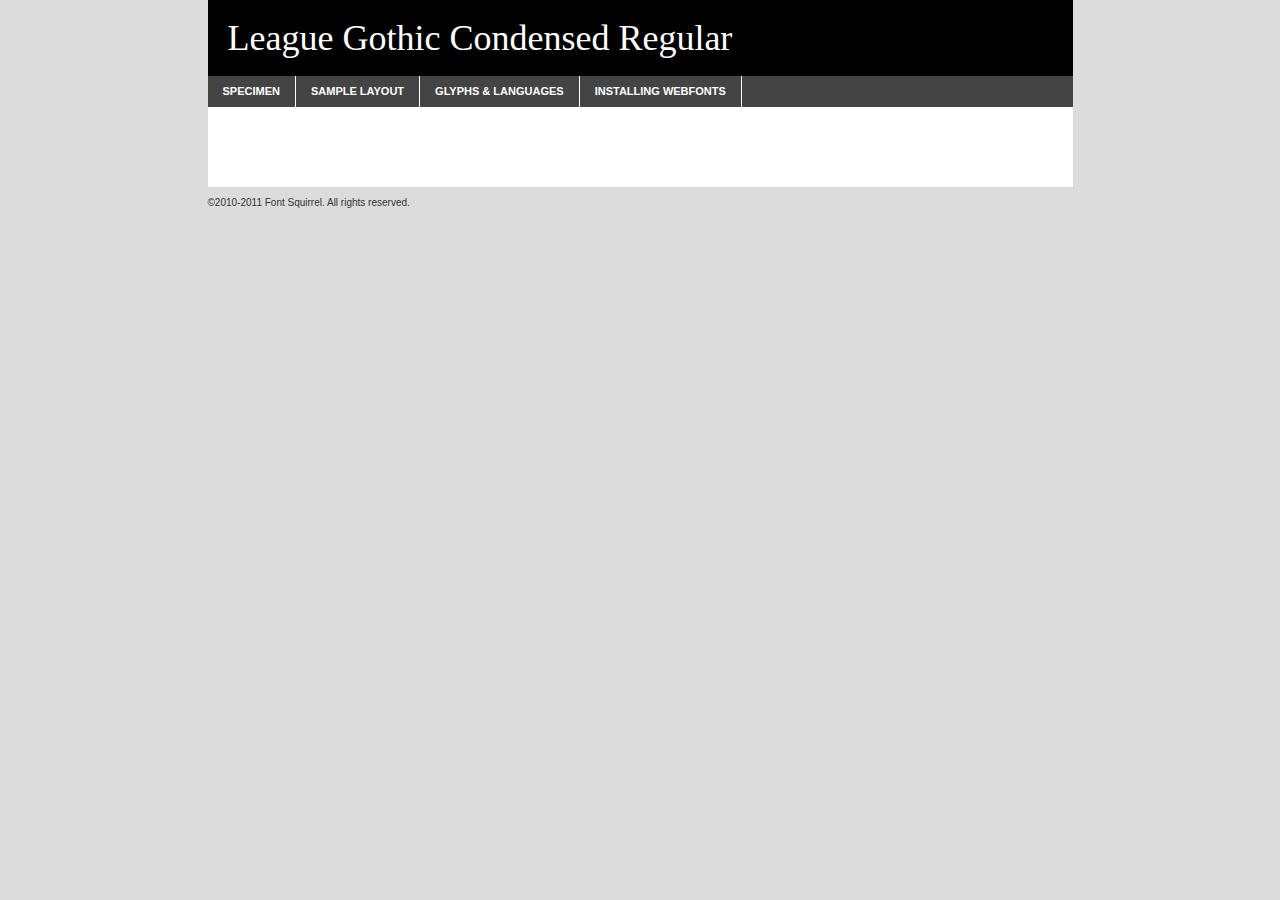
<file: blog/fonts/LeagueGothic-CondensedRegular-demo.html>
<!DOCTYPE html PUBLIC "-//W3C//DTD XHTML 1.0 Transitional//EN"
	"http://www.w3.org/TR/xhtml1/DTD/xhtml1-transitional.dtd">

<html xmlns="http://www.w3.org/1999/xhtml" xml:lang="en" lang="en">
<head>
	<meta http-equiv="Content-Type" content="text/html; charset=utf-8" />
	<script src="http://ajax.googleapis.com/ajax/libs/jquery/1.7.2/jquery.min.js" type="text/javascript" charset="utf-8"></script>
	<script src="specimen_files/easytabs.js" type="text/javascript" charset="utf-8"></script>
	<link rel="stylesheet" href="specimen_files/specimen_stylesheet.css" type="text/css" charset="utf-8" />
	<link rel="stylesheet" href="stylesheet.css" type="text/css" charset="utf-8" />

	<style type="text/css">
					body{
				font-family: 'league_gothicCnRg';
							}
		</style>

	<title>League Gothic Condensed Regular Specimen</title>
	
	
	<script type="text/javascript" charset="utf-8">
		$(document).ready(function() {
			$('#container').easyTabs({defaultContent:1});
		});
	</script>
</head>

<body>
<div id="container">
	<div id="header">
		League Gothic Condensed Regular	</div>
	<ul class="tabs">
		<li><a href="#specimen">Specimen</a></li>
		<li><a href="#layout">Sample Layout</a></li>
				<li><a href="#glyphs">Glyphs &amp; Languages</a></li>
		<li><a href="#installing">Installing Webfonts</a></li>
		
	</ul>
	
	<div id="main_content">

		
			<div id="specimen">
		
				<div class="section">
					<div class="grid12 firstcol">
						<div class="huge">AaBb</div>
					</div>
				</div>
		
				<div class="section">
					<div class="glyph_range">A&#x200B;B&#x200b;C&#x200b;D&#x200b;E&#x200b;F&#x200b;G&#x200b;H&#x200b;I&#x200b;J&#x200b;K&#x200b;L&#x200b;M&#x200b;N&#x200b;O&#x200b;P&#x200b;Q&#x200b;R&#x200b;S&#x200b;T&#x200b;U&#x200b;V&#x200b;W&#x200b;X&#x200b;Y&#x200b;Z&#x200b;a&#x200b;b&#x200b;c&#x200b;d&#x200b;e&#x200b;f&#x200b;g&#x200b;h&#x200b;i&#x200b;j&#x200b;k&#x200b;l&#x200b;m&#x200b;n&#x200b;o&#x200b;p&#x200b;q&#x200b;r&#x200b;s&#x200b;t&#x200b;u&#x200b;v&#x200b;w&#x200b;x&#x200b;y&#x200b;z&#x200b;1&#x200b;2&#x200b;3&#x200b;4&#x200b;5&#x200b;6&#x200b;7&#x200b;8&#x200b;9&#x200b;0&#x200b;&amp;&#x200b;.&#x200b;,&#x200b;?&#x200b;!&#x200b;&#64;&#x200b;(&#x200b;)&#x200b;#&#x200b;$&#x200b;%&#x200b;*&#x200b;+&#x200b;-&#x200b;=&#x200b;:&#x200b;;</div>
				</div>
				<div class="section">
					<div class="grid12 firstcol">
						<table class="sample_table">
							<tr><td>10</td><td class="size10">abcdefghijklmnopqrstuvwxyzABCDEFGHIJKLMNOPQRSTUVWXYZ0123456789abcdefghijklmnopqrstuvwxyzABCDEFGHIJKLMNOPQRSTUVWXYZ0123456789abcdefghijklmnopqrstuvwxyzABCDEFGHIJKLMNOPQRSTUVWXYZ</td></tr>
							<tr><td>11</td><td class="size11">abcdefghijklmnopqrstuvwxyzABCDEFGHIJKLMNOPQRSTUVWXYZ0123456789abcdefghijklmnopqrstuvwxyzABCDEFGHIJKLMNOPQRSTUVWXYZ0123456789abcdefghijklmnopqrstuvwxyzABCDEFGHIJKLMNOPQRSTUVWXYZ</td></tr>
							<tr><td>12</td><td class="size12">abcdefghijklmnopqrstuvwxyzABCDEFGHIJKLMNOPQRSTUVWXYZ0123456789abcdefghijklmnopqrstuvwxyzABCDEFGHIJKLMNOPQRSTUVWXYZ0123456789abcdefghijklmnopqrstuvwxyzABCDEFGHIJKLMNOPQRSTUVWXYZ</td></tr>
							<tr><td>13</td><td class="size13">abcdefghijklmnopqrstuvwxyzABCDEFGHIJKLMNOPQRSTUVWXYZ0123456789abcdefghijklmnopqrstuvwxyzABCDEFGHIJKLMNOPQRSTUVWXYZ0123456789abcdefghijklmnopqrstuvwxyzABCDEFGHIJKLMNOPQRSTUVWXYZ</td></tr>
							<tr><td>14</td><td class="size14">abcdefghijklmnopqrstuvwxyzABCDEFGHIJKLMNOPQRSTUVWXYZ0123456789abcdefghijklmnopqrstuvwxyzABCDEFGHIJKLMNOPQRSTUVWXYZ0123456789abcdefghijklmnopqrstuvwxyzABCDEFGHIJKLMNOPQRSTUVWXYZ</td></tr>
							<tr><td>16</td><td class="size16">abcdefghijklmnopqrstuvwxyzABCDEFGHIJKLMNOPQRSTUVWXYZ0123456789abcdefghijklmnopqrstuvwxyzABCDEFGHIJKLMNOPQRSTUVWXYZ</td></tr>
							<tr><td>18</td><td class="size18">abcdefghijklmnopqrstuvwxyzABCDEFGHIJKLMNOPQRSTUVWXYZ0123456789abcdefghijklmnopqrstuvwxyzABCDEFGHIJKLMNOPQRSTUVWXYZ</td></tr>
							<tr><td>20</td><td class="size20">abcdefghijklmnopqrstuvwxyzABCDEFGHIJKLMNOPQRSTUVWXYZ0123456789abcdefghijklmnopqrstuvwxyzABCDEFGHIJKLMNOPQRSTUVWXYZ</td></tr>
							<tr><td>24</td><td class="size24">abcdefghijklmnopqrstuvwxyzABCDEFGHIJKLMNOPQRSTUVWXYZ0123456789abcdefghijklmnopqrstuvwxyzABCDEFGHIJKLMNOPQRSTUVWXYZ</td></tr>
							<tr><td>30</td><td class="size30">abcdefghijklmnopqrstuvwxyzABCDEFGHIJKLMNOPQRSTUVWXYZ0123456789abcdefghijklmnopqrstuvwxyzABCDEFGHIJKLMNOPQRSTUVWXYZ</td></tr>
							<tr><td>36</td><td class="size36">abcdefghijklmnopqrstuvwxyzABCDEFGHIJKLMNOPQRSTUVWXYZ0123456789abcdefghijklmnopqrstuvwxyzABCDEFGHIJKLMNOPQRSTUVWXYZ</td></tr>
							<tr><td>48</td><td class="size48">abcdefghijklmnopqrstuvwxyzABCDEFGHIJKLMNOPQRSTUVWXYZ0123456789abcdefghijklmnopqrstuvwxyzABCDEFGHIJKLMNOPQRSTUVWXYZ</td></tr>
							<tr><td>60</td><td class="size60">abcdefghijklmnopqrstuvwxyzABCDEFGHIJKLMNOPQRSTUVWXYZ0123456789abcdefghijklmnopqrstuvwxyzABCDEFGHIJKLMNOPQRSTUVWXYZ</td></tr>
							<tr><td>72</td><td class="size72">abcdefghijklmnopqrstuvwxyzABCDEFGHIJKLMNOPQRSTUVWXYZ0123456789abcdefghijklmnopqrstuvwxyzABCDEFGHIJKLMNOPQRSTUVWXYZ</td></tr>
							<tr><td>90</td><td class="size90">abcdefghijklmnopqrstuvwxyzABCDEFGHIJKLMNOPQRSTUVWXYZ0123456789abcdefghijklmnopqrstuvwxyzABCDEFGHIJKLMNOPQRSTUVWXYZ</td></tr>
						</table>
				
					</div>
			
				</div>
		
		
		
								<div class="section" id="bodycomparison">


										<div id="xheight">
				<div class="fontbody">&#x25FC;&#x25FC;&#x25FC;&#x25FC;&#x25FC;&#x25FC;&#x25FC;&#x25FC;&#x25FC;&#x25FC;&#x25FC;&#x25FC;&#x25FC;&#x25FC;&#x25FC;&#x25FC;&#x25FC;&#x25FC;&#x25FC;&#x25FC;&#x25FC;&#x25FC;&#x25FC;&#x25FC;&#x25FC;&#x25FC;&#x25FC;&#x25FC;&#x25FC;&#x25FC;&#x25FC;&#x25FC;&#x25FC;&#x25FC;&#x25FC;&#x25FC;&#x25FC;&#x25FC;&#x25FC;&#x25FC;&#x25FC;&#x25FC;&#x25FC;&#x25FC;&#x25FC;&#x25FC;&#x25FC;&#x25FC;&#x25FC;&#x25FC;&#x25FC;&#x25FC;&#x25FC;&#x25FC;&#x25FC;&#x25FC;&#x25FC;&#x25FC;&#x25FC;&#x25FC;&#x25FC;&#x25FC;&#x25FC;&#x25FC;&#x25FC;&#x25FC;&#x25FC;&#x25FC;&#x25FC;&#x25FC;&#x25FC;&#x25FC;&#x25FC;&#x25FC;&#x25FC;&#x25FC;&#x25FC;&#x25FC;&#x25FC;&#x25FC;&#x25FC;&#x25FC;&#x25FC;&#x25FC;&#x25FC;&#x25FC;&#x25FC;&#x25FC;&#x25FC;&#x25FC;&#x25FC;&#x25FC;&#x25FC;&#x25FC;&#x25FC;&#x25FC;&#x25FC;&#x25FC;&#x25FC;body</div><div class="arialbody">body</div><div class="verdanabody">body</div><div class="georgiabody">body</div></div>
										<div class="fontbody" style="z-index:1">
											body<span>League Gothic Condensed Regular</span>
										</div>
										<div class="arialbody" style="z-index:1">
											body<span>Arial</span>
										</div>
										<div class="verdanabody" style="z-index:1">
											body<span>Verdana</span>
										</div>
										<div class="georgiabody" style="z-index:1">
											body<span>Georgia</span>
										</div>



								</div>
		
		
				<div class="section psample psample_row1" id="">
					
					<div class="grid2 firstcol">
						<p class="size10"><span>10.</span>Aenean lacinia bibendum nulla sed consectetur. Fusce dapibus, tellus ac cursus commodo, tortor mauris condimentum nibh, ut fermentum massa justo sit amet risus. Nullam id dolor id nibh ultricies vehicula ut id elit. Cum sociis natoque penatibus et magnis dis parturient montes, nascetur ridiculus mus. Nulla vitae elit libero, a pharetra augue.</p>
			
					</div>
					<div class="grid3">
						<p class="size11"><span>11.</span>Aenean lacinia bibendum nulla sed consectetur. Fusce dapibus, tellus ac cursus commodo, tortor mauris condimentum nibh, ut fermentum massa justo sit amet risus. Nullam id dolor id nibh ultricies vehicula ut id elit. Cum sociis natoque penatibus et magnis dis parturient montes, nascetur ridiculus mus. Nulla vitae elit libero, a pharetra augue.</p>
			
					</div>
					<div class="grid3">
						<p class="size12"><span>12.</span>Aenean lacinia bibendum nulla sed consectetur. Fusce dapibus, tellus ac cursus commodo, tortor mauris condimentum nibh, ut fermentum massa justo sit amet risus. Nullam id dolor id nibh ultricies vehicula ut id elit. Cum sociis natoque penatibus et magnis dis parturient montes, nascetur ridiculus mus. Nulla vitae elit libero, a pharetra augue.</p>
			
					</div>
					<div class="grid4">
						<p class="size13"><span>13.</span>Aenean lacinia bibendum nulla sed consectetur. Fusce dapibus, tellus ac cursus commodo, tortor mauris condimentum nibh, ut fermentum massa justo sit amet risus. Nullam id dolor id nibh ultricies vehicula ut id elit. Cum sociis natoque penatibus et magnis dis parturient montes, nascetur ridiculus mus. Nulla vitae elit libero, a pharetra augue.</p>
			
					</div>
					<div class="white_blend"></div>
					
				</div>
				<div class="section psample psample_row2" id="">
					<div class="grid3 firstcol">
						<p class="size14"><span>14.</span>Aenean lacinia bibendum nulla sed consectetur. Fusce dapibus, tellus ac cursus commodo, tortor mauris condimentum nibh, ut fermentum massa justo sit amet risus. Nullam id dolor id nibh ultricies vehicula ut id elit. Cum sociis natoque penatibus et magnis dis parturient montes, nascetur ridiculus mus. Nulla vitae elit libero, a pharetra augue.</p>
			
					</div>
					<div class="grid4">
						<p class="size16"><span>16.</span>Aenean lacinia bibendum nulla sed consectetur. Fusce dapibus, tellus ac cursus commodo, tortor mauris condimentum nibh, ut fermentum massa justo sit amet risus. Nullam id dolor id nibh ultricies vehicula ut id elit. Cum sociis natoque penatibus et magnis dis parturient montes, nascetur ridiculus mus. Nulla vitae elit libero, a pharetra augue.</p>
			
					</div>
					<div class="grid5">
						<p class="size18"><span>18.</span>Aenean lacinia bibendum nulla sed consectetur. Fusce dapibus, tellus ac cursus commodo, tortor mauris condimentum nibh, ut fermentum massa justo sit amet risus. Nullam id dolor id nibh ultricies vehicula ut id elit. Cum sociis natoque penatibus et magnis dis parturient montes, nascetur ridiculus mus. Nulla vitae elit libero, a pharetra augue.</p>
			
					</div>

					<div class="white_blend"></div>

				</div>
				
				<div class="section psample psample_row3" id="">
					<div class="grid5 firstcol">
						<p class="size20"><span>20.</span>Aenean lacinia bibendum nulla sed consectetur. Fusce dapibus, tellus ac cursus commodo, tortor mauris condimentum nibh, ut fermentum massa justo sit amet risus. Nullam id dolor id nibh ultricies vehicula ut id elit. Cum sociis natoque penatibus et magnis dis parturient montes, nascetur ridiculus mus. Nulla vitae elit libero, a pharetra augue.</p>
					</div>
					<div class="grid7">
						<p class="size24"><span>24.</span>Aenean lacinia bibendum nulla sed consectetur. Fusce dapibus, tellus ac cursus commodo, tortor mauris condimentum nibh, ut fermentum massa justo sit amet risus. Nullam id dolor id nibh ultricies vehicula ut id elit. Cum sociis natoque penatibus et magnis dis parturient montes, nascetur ridiculus mus. Nulla vitae elit libero, a pharetra augue.</p>
					</div>
					
					<div class="white_blend"></div>
					
				</div>
				
				<div class="section psample psample_row4" id="">
					<div class="grid12 firstcol">
						<p class="size30"><span>30.</span>Aenean lacinia bibendum nulla sed consectetur. Fusce dapibus, tellus ac cursus commodo, tortor mauris condimentum nibh, ut fermentum massa justo sit amet risus. Nullam id dolor id nibh ultricies vehicula ut id elit. Cum sociis natoque penatibus et magnis dis parturient montes, nascetur ridiculus mus. Nulla vitae elit libero, a pharetra augue.</p>
					</div>
					<div class="white_blend"></div>
					
				</div>
				
				
				
				<div class="section psample psample_row1 fullreverse">
					<div class="grid2 firstcol">
						<p class="size10"><span>10.</span>Aenean lacinia bibendum nulla sed consectetur. Fusce dapibus, tellus ac cursus commodo, tortor mauris condimentum nibh, ut fermentum massa justo sit amet risus. Nullam id dolor id nibh ultricies vehicula ut id elit. Cum sociis natoque penatibus et magnis dis parturient montes, nascetur ridiculus mus. Nulla vitae elit libero, a pharetra augue.</p>
			
					</div>
					<div class="grid3">
						<p class="size11"><span>11.</span>Aenean lacinia bibendum nulla sed consectetur. Fusce dapibus, tellus ac cursus commodo, tortor mauris condimentum nibh, ut fermentum massa justo sit amet risus. Nullam id dolor id nibh ultricies vehicula ut id elit. Cum sociis natoque penatibus et magnis dis parturient montes, nascetur ridiculus mus. Nulla vitae elit libero, a pharetra augue.</p>
			
					</div>
					<div class="grid3">
						<p class="size12"><span>12.</span>Aenean lacinia bibendum nulla sed consectetur. Fusce dapibus, tellus ac cursus commodo, tortor mauris condimentum nibh, ut fermentum massa justo sit amet risus. Nullam id dolor id nibh ultricies vehicula ut id elit. Cum sociis natoque penatibus et magnis dis parturient montes, nascetur ridiculus mus. Nulla vitae elit libero, a pharetra augue.</p>
			
					</div>
					<div class="grid4">
						<p class="size13"><span>13.</span>Aenean lacinia bibendum nulla sed consectetur. Fusce dapibus, tellus ac cursus commodo, tortor mauris condimentum nibh, ut fermentum massa justo sit amet risus. Nullam id dolor id nibh ultricies vehicula ut id elit. Cum sociis natoque penatibus et magnis dis parturient montes, nascetur ridiculus mus. Nulla vitae elit libero, a pharetra augue.</p>
			
					</div>
					<div class="black_blend"></div>
					
				</div>
				
				<div class="section psample psample_row2 fullreverse">
					<div class="grid3 firstcol">
						<p class="size14"><span>14.</span>Aenean lacinia bibendum nulla sed consectetur. Fusce dapibus, tellus ac cursus commodo, tortor mauris condimentum nibh, ut fermentum massa justo sit amet risus. Nullam id dolor id nibh ultricies vehicula ut id elit. Cum sociis natoque penatibus et magnis dis parturient montes, nascetur ridiculus mus. Nulla vitae elit libero, a pharetra augue.</p>
			
					</div>
					<div class="grid4">
						<p class="size16"><span>16.</span>Aenean lacinia bibendum nulla sed consectetur. Fusce dapibus, tellus ac cursus commodo, tortor mauris condimentum nibh, ut fermentum massa justo sit amet risus. Nullam id dolor id nibh ultricies vehicula ut id elit. Cum sociis natoque penatibus et magnis dis parturient montes, nascetur ridiculus mus. Nulla vitae elit libero, a pharetra augue.</p>
			
					</div>
					<div class="grid5">
						<p class="size18"><span>18.</span>Aenean lacinia bibendum nulla sed consectetur. Fusce dapibus, tellus ac cursus commodo, tortor mauris condimentum nibh, ut fermentum massa justo sit amet risus. Nullam id dolor id nibh ultricies vehicula ut id elit. Cum sociis natoque penatibus et magnis dis parturient montes, nascetur ridiculus mus. Nulla vitae elit libero, a pharetra augue.</p>
			
					</div>
					<div class="black_blend"></div>

				</div>
				
				<div class="section psample fullreverse psample_row3" id="">
					<div class="grid5 firstcol">
						<p class="size20"><span>20.</span>Aenean lacinia bibendum nulla sed consectetur. Fusce dapibus, tellus ac cursus commodo, tortor mauris condimentum nibh, ut fermentum massa justo sit amet risus. Nullam id dolor id nibh ultricies vehicula ut id elit. Cum sociis natoque penatibus et magnis dis parturient montes, nascetur ridiculus mus. Nulla vitae elit libero, a pharetra augue.</p>
					</div>
					<div class="grid7">
						<p class="size24"><span>24.</span>Aenean lacinia bibendum nulla sed consectetur. Fusce dapibus, tellus ac cursus commodo, tortor mauris condimentum nibh, ut fermentum massa justo sit amet risus. Nullam id dolor id nibh ultricies vehicula ut id elit. Cum sociis natoque penatibus et magnis dis parturient montes, nascetur ridiculus mus. Nulla vitae elit libero, a pharetra augue.</p>
					</div>
					
					<div class="black_blend"></div>
					
				</div>
				
				<div class="section psample fullreverse psample_row4" id="" style="border-bottom: 20px #000 solid;">
					<div class="grid12 firstcol">
						<p class="size30"><span>30.</span>Aenean lacinia bibendum nulla sed consectetur. Fusce dapibus, tellus ac cursus commodo, tortor mauris condimentum nibh, ut fermentum massa justo sit amet risus. Nullam id dolor id nibh ultricies vehicula ut id elit. Cum sociis natoque penatibus et magnis dis parturient montes, nascetur ridiculus mus. Nulla vitae elit libero, a pharetra augue.</p>
					</div>
					<div class="black_blend"></div>
					
				</div>
				
				
				
				
			</div>
			
			<div id="layout">
				
				<div class="section">
					
					<div class="grid12 firstcol">
						<h1>Lorem Ipsum Dolor</h1>
						<h2>Etiam porta sem malesuada magna mollis euismod</h2>
						
						<p class="byline">By <a href="#link">Aenean Lacinia</a></p>
					</div>
				</div>
				<div class="section">
					<div class="grid8 firstcol">
						<p class="large">Donec sed odio dui. Morbi leo risus, porta ac consectetur ac, vestibulum at eros. Fusce dapibus, tellus ac cursus commodo, tortor mauris condimentum nibh, ut fermentum massa justo sit amet risus. </p>

						
						<h3>Pellentesque ornare sem</h3>

						<p>Maecenas sed diam eget risus varius blandit sit amet non magna. Maecenas faucibus mollis interdum. Donec ullamcorper nulla non metus auctor fringilla. Nullam id dolor id nibh ultricies vehicula ut id elit. Nullam id dolor id nibh ultricies vehicula ut id elit. </p>

						<p>Aenean eu leo quam. Pellentesque ornare sem lacinia quam venenatis vestibulum. Lorem ipsum dolor sit amet, consectetur adipiscing elit. Cum sociis natoque penatibus et magnis dis parturient montes, nascetur ridiculus mus. </p>

						<p>Nulla vitae elit libero, a pharetra augue. Praesent commodo cursus magna, vel scelerisque nisl consectetur et. Aenean lacinia bibendum nulla sed consectetur. </p>

						<p>Nullam quis risus eget urna mollis ornare vel eu leo. Nullam quis risus eget urna mollis ornare vel eu leo. Maecenas sed diam eget risus varius blandit sit amet non magna. Donec ullamcorper nulla non metus auctor fringilla. </p>

						<h3>Cras mattis consectetur</h3>

						<p>Aenean eu leo quam. Pellentesque ornare sem lacinia quam venenatis vestibulum. Aenean lacinia bibendum nulla sed consectetur. Integer posuere erat a ante venenatis dapibus posuere velit aliquet. Cras mattis consectetur purus sit amet fermentum. </p>

						<p>Nullam id dolor id nibh ultricies vehicula ut id elit. Nullam quis risus eget urna mollis ornare vel eu leo. Cras mattis consectetur purus sit amet fermentum.</p>
					</div>
					
					<div class="grid4 sidebar">
						
						<div class="box reverse">
							<p class="last">Nullam quis risus eget urna mollis ornare vel eu leo. Donec ullamcorper nulla non metus auctor fringilla. Cras mattis consectetur purus sit amet fermentum. Sed posuere consectetur est at lobortis. Lorem ipsum dolor sit amet, consectetur adipiscing elit. </p>
						</div>
						
						<p class="caption">Maecenas sed diam eget risus varius.</p>

						<p>Vestibulum id ligula porta felis euismod semper. Integer posuere erat a ante venenatis dapibus posuere velit aliquet. Vestibulum id ligula porta felis euismod semper. Sed posuere consectetur est at lobortis. Maecenas sed diam eget risus varius blandit sit amet non magna. Fusce dapibus, tellus ac cursus commodo, tortor mauris condimentum nibh, ut fermentum massa justo sit amet risus. </p>

					

						<p>Duis mollis, est non commodo luctus, nisi erat porttitor ligula, eget lacinia odio sem nec elit. Aenean lacinia bibendum nulla sed consectetur. Vivamus sagittis lacus vel augue laoreet rutrum faucibus dolor auctor. Aenean lacinia bibendum nulla sed consectetur. Nullam quis risus eget urna mollis ornare vel eu leo. </p>

						<p>Praesent commodo cursus magna, vel scelerisque nisl consectetur et. Donec ullamcorper nulla non metus auctor fringilla. Maecenas faucibus mollis interdum. Fusce dapibus, tellus ac cursus commodo, tortor mauris condimentum nibh, ut fermentum massa justo sit amet risus. </p>

					</div>
				</div>
				
			</div>


			



		<div id="glyphs">
			<div class="section">
				<div class="grid12 firstcol">
			
				<h1>Language Support</h1>
				<p>The subset of League Gothic Condensed Regular in this kit supports the following languages:<br />
			
					Albanian, Basque, Breton, Chamorro, Danish, Dutch, English, Faroese, Finnish, French, Frisian, Galician, German, Icelandic, Italian, Malagasy, Norwegian, Portuguese, Spanish, Swedish				</p>
				<h1>Glyph Chart</h1>
				<p>The subset of League Gothic Condensed Regular in this kit includes all the glyphs listed below. Unicode entities are included above each glyph to help you insert individual characters into your layout.</p>
				<div id="glyph_chart">
			
																				 <div><p>&amp;#13;</p>&#13;</div>
																				 <div><p>&amp;#32;</p>&#32;</div>
																				 <div><p>&amp;#33;</p>&#33;</div>
																				 <div><p>&amp;#34;</p>&#34;</div>
																				 <div><p>&amp;#35;</p>&#35;</div>
																				 <div><p>&amp;#36;</p>&#36;</div>
																				 <div><p>&amp;#37;</p>&#37;</div>
																				 <div><p>&amp;#38;</p>&#38;</div>
																				 <div><p>&amp;#39;</p>&#39;</div>
																				 <div><p>&amp;#40;</p>&#40;</div>
																				 <div><p>&amp;#41;</p>&#41;</div>
																				 <div><p>&amp;#42;</p>&#42;</div>
																				 <div><p>&amp;#43;</p>&#43;</div>
																				 <div><p>&amp;#44;</p>&#44;</div>
																				 <div><p>&amp;#45;</p>&#45;</div>
																				 <div><p>&amp;#46;</p>&#46;</div>
																				 <div><p>&amp;#47;</p>&#47;</div>
																				 <div><p>&amp;#48;</p>&#48;</div>
																				 <div><p>&amp;#49;</p>&#49;</div>
																				 <div><p>&amp;#50;</p>&#50;</div>
																				 <div><p>&amp;#51;</p>&#51;</div>
																				 <div><p>&amp;#52;</p>&#52;</div>
																				 <div><p>&amp;#53;</p>&#53;</div>
																				 <div><p>&amp;#54;</p>&#54;</div>
																				 <div><p>&amp;#55;</p>&#55;</div>
																				 <div><p>&amp;#56;</p>&#56;</div>
																				 <div><p>&amp;#57;</p>&#57;</div>
																				 <div><p>&amp;#58;</p>&#58;</div>
																				 <div><p>&amp;#59;</p>&#59;</div>
																				 <div><p>&amp;#60;</p>&#60;</div>
																				 <div><p>&amp;#61;</p>&#61;</div>
																				 <div><p>&amp;#62;</p>&#62;</div>
																				 <div><p>&amp;#63;</p>&#63;</div>
																				 <div><p>&amp;#64;</p>&#64;</div>
																				 <div><p>&amp;#65;</p>&#65;</div>
																				 <div><p>&amp;#66;</p>&#66;</div>
																				 <div><p>&amp;#67;</p>&#67;</div>
																				 <div><p>&amp;#68;</p>&#68;</div>
																				 <div><p>&amp;#69;</p>&#69;</div>
																				 <div><p>&amp;#70;</p>&#70;</div>
																				 <div><p>&amp;#71;</p>&#71;</div>
																				 <div><p>&amp;#72;</p>&#72;</div>
																				 <div><p>&amp;#73;</p>&#73;</div>
																				 <div><p>&amp;#74;</p>&#74;</div>
																				 <div><p>&amp;#75;</p>&#75;</div>
																				 <div><p>&amp;#76;</p>&#76;</div>
																				 <div><p>&amp;#77;</p>&#77;</div>
																				 <div><p>&amp;#78;</p>&#78;</div>
																				 <div><p>&amp;#79;</p>&#79;</div>
																				 <div><p>&amp;#80;</p>&#80;</div>
																				 <div><p>&amp;#81;</p>&#81;</div>
																				 <div><p>&amp;#82;</p>&#82;</div>
																				 <div><p>&amp;#83;</p>&#83;</div>
																				 <div><p>&amp;#84;</p>&#84;</div>
																				 <div><p>&amp;#85;</p>&#85;</div>
																				 <div><p>&amp;#86;</p>&#86;</div>
																				 <div><p>&amp;#87;</p>&#87;</div>
																				 <div><p>&amp;#88;</p>&#88;</div>
																				 <div><p>&amp;#89;</p>&#89;</div>
																				 <div><p>&amp;#90;</p>&#90;</div>
																				 <div><p>&amp;#91;</p>&#91;</div>
																				 <div><p>&amp;#92;</p>&#92;</div>
																				 <div><p>&amp;#93;</p>&#93;</div>
																				 <div><p>&amp;#94;</p>&#94;</div>
																				 <div><p>&amp;#95;</p>&#95;</div>
																				 <div><p>&amp;#96;</p>&#96;</div>
																				 <div><p>&amp;#97;</p>&#97;</div>
																				 <div><p>&amp;#98;</p>&#98;</div>
																				 <div><p>&amp;#99;</p>&#99;</div>
																				 <div><p>&amp;#100;</p>&#100;</div>
																				 <div><p>&amp;#101;</p>&#101;</div>
																				 <div><p>&amp;#102;</p>&#102;</div>
																				 <div><p>&amp;#103;</p>&#103;</div>
																				 <div><p>&amp;#104;</p>&#104;</div>
																				 <div><p>&amp;#105;</p>&#105;</div>
																				 <div><p>&amp;#106;</p>&#106;</div>
																				 <div><p>&amp;#107;</p>&#107;</div>
																				 <div><p>&amp;#108;</p>&#108;</div>
																				 <div><p>&amp;#109;</p>&#109;</div>
																				 <div><p>&amp;#110;</p>&#110;</div>
																				 <div><p>&amp;#111;</p>&#111;</div>
																				 <div><p>&amp;#112;</p>&#112;</div>
																				 <div><p>&amp;#113;</p>&#113;</div>
																				 <div><p>&amp;#114;</p>&#114;</div>
																				 <div><p>&amp;#115;</p>&#115;</div>
																				 <div><p>&amp;#116;</p>&#116;</div>
																				 <div><p>&amp;#117;</p>&#117;</div>
																				 <div><p>&amp;#118;</p>&#118;</div>
																				 <div><p>&amp;#119;</p>&#119;</div>
																				 <div><p>&amp;#120;</p>&#120;</div>
																				 <div><p>&amp;#121;</p>&#121;</div>
																				 <div><p>&amp;#122;</p>&#122;</div>
																				 <div><p>&amp;#123;</p>&#123;</div>
																				 <div><p>&amp;#124;</p>&#124;</div>
																				 <div><p>&amp;#125;</p>&#125;</div>
																				 <div><p>&amp;#126;</p>&#126;</div>
																				 <div><p>&amp;#147;</p>&#147;</div>
																				 <div><p>&amp;#148;</p>&#148;</div>
																				 <div><p>&amp;#160;</p>&#160;</div>
																				 <div><p>&amp;#161;</p>&#161;</div>
																				 <div><p>&amp;#162;</p>&#162;</div>
																				 <div><p>&amp;#163;</p>&#163;</div>
																				 <div><p>&amp;#165;</p>&#165;</div>
																				 <div><p>&amp;#168;</p>&#168;</div>
																				 <div><p>&amp;#169;</p>&#169;</div>
																				 <div><p>&amp;#173;</p>&#173;</div>
																				 <div><p>&amp;#174;</p>&#174;</div>
																				 <div><p>&amp;#175;</p>&#175;</div>
																				 <div><p>&amp;#180;</p>&#180;</div>
																				 <div><p>&amp;#183;</p>&#183;</div>
																				 <div><p>&amp;#184;</p>&#184;</div>
																				 <div><p>&amp;#191;</p>&#191;</div>
																				 <div><p>&amp;#192;</p>&#192;</div>
																				 <div><p>&amp;#193;</p>&#193;</div>
																				 <div><p>&amp;#194;</p>&#194;</div>
																				 <div><p>&amp;#195;</p>&#195;</div>
																				 <div><p>&amp;#196;</p>&#196;</div>
																				 <div><p>&amp;#197;</p>&#197;</div>
																				 <div><p>&amp;#198;</p>&#198;</div>
																				 <div><p>&amp;#199;</p>&#199;</div>
																				 <div><p>&amp;#200;</p>&#200;</div>
																				 <div><p>&amp;#201;</p>&#201;</div>
																				 <div><p>&amp;#202;</p>&#202;</div>
																				 <div><p>&amp;#203;</p>&#203;</div>
																				 <div><p>&amp;#204;</p>&#204;</div>
																				 <div><p>&amp;#205;</p>&#205;</div>
																				 <div><p>&amp;#206;</p>&#206;</div>
																				 <div><p>&amp;#207;</p>&#207;</div>
																				 <div><p>&amp;#208;</p>&#208;</div>
																				 <div><p>&amp;#209;</p>&#209;</div>
																				 <div><p>&amp;#210;</p>&#210;</div>
																				 <div><p>&amp;#211;</p>&#211;</div>
																				 <div><p>&amp;#212;</p>&#212;</div>
																				 <div><p>&amp;#213;</p>&#213;</div>
																				 <div><p>&amp;#214;</p>&#214;</div>
																				 <div><p>&amp;#216;</p>&#216;</div>
																				 <div><p>&amp;#217;</p>&#217;</div>
																				 <div><p>&amp;#218;</p>&#218;</div>
																				 <div><p>&amp;#219;</p>&#219;</div>
																				 <div><p>&amp;#220;</p>&#220;</div>
																				 <div><p>&amp;#221;</p>&#221;</div>
																				 <div><p>&amp;#222;</p>&#222;</div>
																				 <div><p>&amp;#223;</p>&#223;</div>
																				 <div><p>&amp;#224;</p>&#224;</div>
																				 <div><p>&amp;#225;</p>&#225;</div>
																				 <div><p>&amp;#226;</p>&#226;</div>
																				 <div><p>&amp;#227;</p>&#227;</div>
																				 <div><p>&amp;#228;</p>&#228;</div>
																				 <div><p>&amp;#229;</p>&#229;</div>
																				 <div><p>&amp;#230;</p>&#230;</div>
																				 <div><p>&amp;#231;</p>&#231;</div>
																				 <div><p>&amp;#232;</p>&#232;</div>
																				 <div><p>&amp;#233;</p>&#233;</div>
																				 <div><p>&amp;#234;</p>&#234;</div>
																				 <div><p>&amp;#235;</p>&#235;</div>
																				 <div><p>&amp;#236;</p>&#236;</div>
																				 <div><p>&amp;#237;</p>&#237;</div>
																				 <div><p>&amp;#238;</p>&#238;</div>
																				 <div><p>&amp;#239;</p>&#239;</div>
																				 <div><p>&amp;#240;</p>&#240;</div>
																				 <div><p>&amp;#241;</p>&#241;</div>
																				 <div><p>&amp;#242;</p>&#242;</div>
																				 <div><p>&amp;#243;</p>&#243;</div>
																				 <div><p>&amp;#244;</p>&#244;</div>
																				 <div><p>&amp;#245;</p>&#245;</div>
																				 <div><p>&amp;#246;</p>&#246;</div>
																				 <div><p>&amp;#248;</p>&#248;</div>
																				 <div><p>&amp;#249;</p>&#249;</div>
																				 <div><p>&amp;#250;</p>&#250;</div>
																				 <div><p>&amp;#251;</p>&#251;</div>
																				 <div><p>&amp;#252;</p>&#252;</div>
																				 <div><p>&amp;#253;</p>&#253;</div>
																				 <div><p>&amp;#254;</p>&#254;</div>
																				 <div><p>&amp;#255;</p>&#255;</div>
																				 <div><p>&amp;#338;</p>&#338;</div>
																				 <div><p>&amp;#339;</p>&#339;</div>
																				 <div><p>&amp;#376;</p>&#376;</div>
																				 <div><p>&amp;#710;</p>&#710;</div>
																				 <div><p>&amp;#732;</p>&#732;</div>
																				 <div><p>&amp;#8192;</p>&#8192;</div>
																				 <div><p>&amp;#8193;</p>&#8193;</div>
																				 <div><p>&amp;#8194;</p>&#8194;</div>
																				 <div><p>&amp;#8195;</p>&#8195;</div>
																				 <div><p>&amp;#8196;</p>&#8196;</div>
																				 <div><p>&amp;#8197;</p>&#8197;</div>
																				 <div><p>&amp;#8198;</p>&#8198;</div>
																				 <div><p>&amp;#8199;</p>&#8199;</div>
																				 <div><p>&amp;#8200;</p>&#8200;</div>
																				 <div><p>&amp;#8201;</p>&#8201;</div>
																				 <div><p>&amp;#8202;</p>&#8202;</div>
																				 <div><p>&amp;#8208;</p>&#8208;</div>
																				 <div><p>&amp;#8209;</p>&#8209;</div>
																				 <div><p>&amp;#8210;</p>&#8210;</div>
																				 <div><p>&amp;#8211;</p>&#8211;</div>
																				 <div><p>&amp;#8212;</p>&#8212;</div>
																				 <div><p>&amp;#8216;</p>&#8216;</div>
																				 <div><p>&amp;#8217;</p>&#8217;</div>
																				 <div><p>&amp;#8218;</p>&#8218;</div>
																				 <div><p>&amp;#8220;</p>&#8220;</div>
																				 <div><p>&amp;#8221;</p>&#8221;</div>
																				 <div><p>&amp;#8222;</p>&#8222;</div>
																				 <div><p>&amp;#8226;</p>&#8226;</div>
																				 <div><p>&amp;#8230;</p>&#8230;</div>
																				 <div><p>&amp;#8239;</p>&#8239;</div>
																				 <div><p>&amp;#8287;</p>&#8287;</div>
																				 <div><p>&amp;#8364;</p>&#8364;</div>
																				 <div><p>&amp;#8482;</p>&#8482;</div>
																				 <div><p>&amp;#9724;</p>&#9724;</div>
																				 <div><p>&amp;#64257;</p>&#64257;</div>
																				 <div><p>&amp;#64258;</p>&#64258;</div>
																																																</div>	
				</div>
		
		
			</div>
		</div>
		
		
		<div id="specs">
			
		</div>
	
		<div id="installing">
			<div class="section">
				<div class="grid7 firstcol">
					<h1>Installing Webfonts</h1>
					
					<p>Webfonts are supported by all major browser platforms but not all in the same way. There are currently four different font formats that must be included in order to target all browsers. This includes TTF, WOFF, EOT and SVG.</p>
					
					<h2>1. Upload your webfonts</h2>
					<p>You must upload your webfont kit to your website. They should be in or near the same directory as your CSS files.</p>
					
					<h2>2. Include the webfont stylesheet</h2>
					<p>A special CSS @font-face declaration helps the various browsers select the appropriate font it needs without causing you a bunch of headaches. Learn more about this syntax by reading the <a href="http://www.fontspring.com/blog/further-hardening-of-the-bulletproof-syntax">Fontspring blog post</a> about it. The code for it is as follows:</p>


<code>
@font-face{ 
	font-family: 'MyWebFont';
	src: url('WebFont.eot');
	src: url('WebFont.eot?#iefix') format('embedded-opentype'),
	     url('WebFont.woff') format('woff'),
	     url('WebFont.ttf') format('truetype'),
	     url('WebFont.svg#webfont') format('svg');
}
</code>

	<p>We've already gone ahead and generated the code for you. All you have to do is link to the stylesheet in your HTML, like this:</p>
	<code>&lt;link rel=&quot;stylesheet&quot; href=&quot;stylesheet.css&quot; type=&quot;text/css&quot; charset=&quot;utf-8&quot; /&gt;</code>

					<h2>3. Modify your own stylesheet</h2>
					<p>To take advantage of your new fonts, you must tell your stylesheet to use them. Look at the original @font-face declaration above and find the property called "font-family." The name linked there will be what you use to reference the font. Prepend that webfont name to the font stack in the "font-family" property, inside the selector you want to change. For example:</p>
<code>p { font-family: 'WebFont', Arial, sans-serif; }</code>

<h2>4. Test</h2>
<p>Getting webfonts to work cross-browser <em>can</em> be tricky. Use the information in the sidebar to help you if you find that fonts aren't loading in a particular browser.</p>
				</div>
				
				<div class="grid5 sidebar">
					<div class="box">
						<h2>Troubleshooting<br />Font-Face Problems</h2>
						<p>Having trouble getting your webfonts to load in your new website? Here are some tips to sort out what might be the problem.</p>

						<h3>Fonts not showing in any browser</h3>

						<p>This sounds like you need to work on the plumbing. You either did not upload the fonts to the correct directory, or you did not link the fonts properly in the CSS. If you've confirmed that all this is correct and you still have a problem, take a look at your .htaccess file and see if requests are getting intercepted.</p>

						<h3>Fonts not loading in iPhone or iPad</h3>

						<p>The most common problem here is that you are serving the fonts from an IIS server. IIS refuses to serve files that have unknown MIME types. If that is the case, you must set the MIME type for SVG to "image/svg+xml" in the server settings. Follow these instructions from Microsoft if you need help.</p>

						<h3>Fonts not loading in Firefox</h3>

						<p>The primary reason for this failure? You are still using a version Firefox older than 3.5. So upgrade already! If that isn't it, then you are very likely serving fonts from a different domain. Firefox requires that all font assets be served from the same domain. Lastly it is possible that you need to add WOFF to your list of MIME types (if you are serving via IIS.)</p>

						<h3>Fonts not loading in IE</h3>

						<p>Are you looking at Internet Explorer on an actual Windows machine or are you cheating by using a service like Adobe BrowserLab? Many of these screenshot services do not render @font-face for IE. Best to test it on a real machine.</p>

						<h3>Fonts not loading in IE9</h3>

						<p>IE9, like Firefox, requires that fonts be served from the same domain as the website. Make sure that is the case.</p>
					</div>
				</div>
			</div>
			
		</div>
	
	</div>
	<div id="footer">
		<p>&copy;2010-2011 Font Squirrel. All rights reserved.</p>
	</div>
</div>
</body>
</html>
</file>
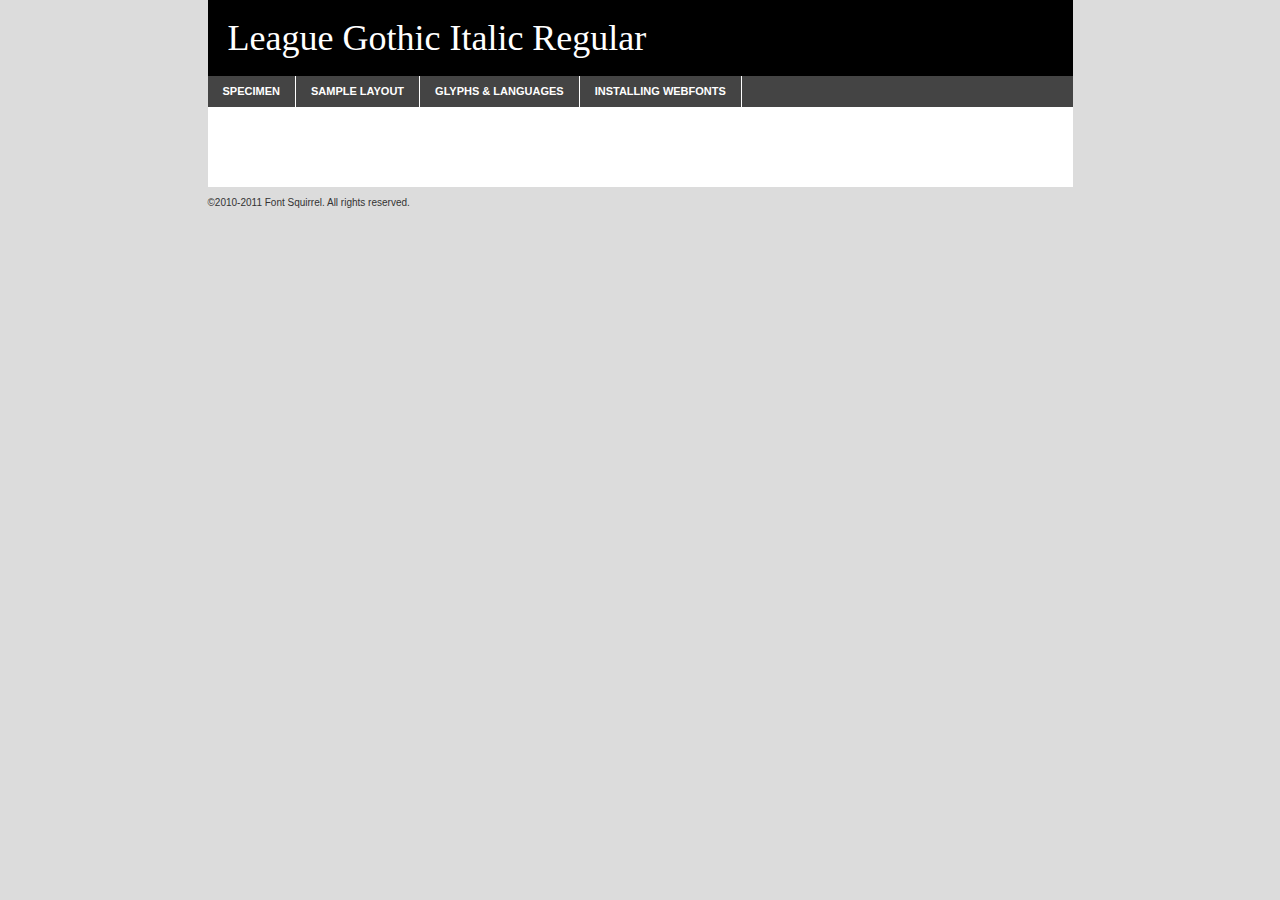
<file: blog/fonts/LeagueGothic-Italic-demo.html>
<!DOCTYPE html PUBLIC "-//W3C//DTD XHTML 1.0 Transitional//EN"
	"http://www.w3.org/TR/xhtml1/DTD/xhtml1-transitional.dtd">

<html xmlns="http://www.w3.org/1999/xhtml" xml:lang="en" lang="en">
<head>
	<meta http-equiv="Content-Type" content="text/html; charset=utf-8" />
	<script src="http://ajax.googleapis.com/ajax/libs/jquery/1.7.2/jquery.min.js" type="text/javascript" charset="utf-8"></script>
	<script src="specimen_files/easytabs.js" type="text/javascript" charset="utf-8"></script>
	<link rel="stylesheet" href="specimen_files/specimen_stylesheet.css" type="text/css" charset="utf-8" />
	<link rel="stylesheet" href="stylesheet.css" type="text/css" charset="utf-8" />

	<style type="text/css">
					body{
				font-family: 'league_gothicitalic';
							}
		</style>

	<title>League Gothic Italic Regular Specimen</title>
	
	
	<script type="text/javascript" charset="utf-8">
		$(document).ready(function() {
			$('#container').easyTabs({defaultContent:1});
		});
	</script>
</head>

<body>
<div id="container">
	<div id="header">
		League Gothic Italic Regular	</div>
	<ul class="tabs">
		<li><a href="#specimen">Specimen</a></li>
		<li><a href="#layout">Sample Layout</a></li>
				<li><a href="#glyphs">Glyphs &amp; Languages</a></li>
		<li><a href="#installing">Installing Webfonts</a></li>
		
	</ul>
	
	<div id="main_content">

		
			<div id="specimen">
		
				<div class="section">
					<div class="grid12 firstcol">
						<div class="huge">AaBb</div>
					</div>
				</div>
		
				<div class="section">
					<div class="glyph_range">A&#x200B;B&#x200b;C&#x200b;D&#x200b;E&#x200b;F&#x200b;G&#x200b;H&#x200b;I&#x200b;J&#x200b;K&#x200b;L&#x200b;M&#x200b;N&#x200b;O&#x200b;P&#x200b;Q&#x200b;R&#x200b;S&#x200b;T&#x200b;U&#x200b;V&#x200b;W&#x200b;X&#x200b;Y&#x200b;Z&#x200b;a&#x200b;b&#x200b;c&#x200b;d&#x200b;e&#x200b;f&#x200b;g&#x200b;h&#x200b;i&#x200b;j&#x200b;k&#x200b;l&#x200b;m&#x200b;n&#x200b;o&#x200b;p&#x200b;q&#x200b;r&#x200b;s&#x200b;t&#x200b;u&#x200b;v&#x200b;w&#x200b;x&#x200b;y&#x200b;z&#x200b;1&#x200b;2&#x200b;3&#x200b;4&#x200b;5&#x200b;6&#x200b;7&#x200b;8&#x200b;9&#x200b;0&#x200b;&amp;&#x200b;.&#x200b;,&#x200b;?&#x200b;!&#x200b;&#64;&#x200b;(&#x200b;)&#x200b;#&#x200b;$&#x200b;%&#x200b;*&#x200b;+&#x200b;-&#x200b;=&#x200b;:&#x200b;;</div>
				</div>
				<div class="section">
					<div class="grid12 firstcol">
						<table class="sample_table">
							<tr><td>10</td><td class="size10">abcdefghijklmnopqrstuvwxyzABCDEFGHIJKLMNOPQRSTUVWXYZ0123456789abcdefghijklmnopqrstuvwxyzABCDEFGHIJKLMNOPQRSTUVWXYZ0123456789abcdefghijklmnopqrstuvwxyzABCDEFGHIJKLMNOPQRSTUVWXYZ</td></tr>
							<tr><td>11</td><td class="size11">abcdefghijklmnopqrstuvwxyzABCDEFGHIJKLMNOPQRSTUVWXYZ0123456789abcdefghijklmnopqrstuvwxyzABCDEFGHIJKLMNOPQRSTUVWXYZ0123456789abcdefghijklmnopqrstuvwxyzABCDEFGHIJKLMNOPQRSTUVWXYZ</td></tr>
							<tr><td>12</td><td class="size12">abcdefghijklmnopqrstuvwxyzABCDEFGHIJKLMNOPQRSTUVWXYZ0123456789abcdefghijklmnopqrstuvwxyzABCDEFGHIJKLMNOPQRSTUVWXYZ0123456789abcdefghijklmnopqrstuvwxyzABCDEFGHIJKLMNOPQRSTUVWXYZ</td></tr>
							<tr><td>13</td><td class="size13">abcdefghijklmnopqrstuvwxyzABCDEFGHIJKLMNOPQRSTUVWXYZ0123456789abcdefghijklmnopqrstuvwxyzABCDEFGHIJKLMNOPQRSTUVWXYZ0123456789abcdefghijklmnopqrstuvwxyzABCDEFGHIJKLMNOPQRSTUVWXYZ</td></tr>
							<tr><td>14</td><td class="size14">abcdefghijklmnopqrstuvwxyzABCDEFGHIJKLMNOPQRSTUVWXYZ0123456789abcdefghijklmnopqrstuvwxyzABCDEFGHIJKLMNOPQRSTUVWXYZ0123456789abcdefghijklmnopqrstuvwxyzABCDEFGHIJKLMNOPQRSTUVWXYZ</td></tr>
							<tr><td>16</td><td class="size16">abcdefghijklmnopqrstuvwxyzABCDEFGHIJKLMNOPQRSTUVWXYZ0123456789abcdefghijklmnopqrstuvwxyzABCDEFGHIJKLMNOPQRSTUVWXYZ</td></tr>
							<tr><td>18</td><td class="size18">abcdefghijklmnopqrstuvwxyzABCDEFGHIJKLMNOPQRSTUVWXYZ0123456789abcdefghijklmnopqrstuvwxyzABCDEFGHIJKLMNOPQRSTUVWXYZ</td></tr>
							<tr><td>20</td><td class="size20">abcdefghijklmnopqrstuvwxyzABCDEFGHIJKLMNOPQRSTUVWXYZ0123456789abcdefghijklmnopqrstuvwxyzABCDEFGHIJKLMNOPQRSTUVWXYZ</td></tr>
							<tr><td>24</td><td class="size24">abcdefghijklmnopqrstuvwxyzABCDEFGHIJKLMNOPQRSTUVWXYZ0123456789abcdefghijklmnopqrstuvwxyzABCDEFGHIJKLMNOPQRSTUVWXYZ</td></tr>
							<tr><td>30</td><td class="size30">abcdefghijklmnopqrstuvwxyzABCDEFGHIJKLMNOPQRSTUVWXYZ0123456789abcdefghijklmnopqrstuvwxyzABCDEFGHIJKLMNOPQRSTUVWXYZ</td></tr>
							<tr><td>36</td><td class="size36">abcdefghijklmnopqrstuvwxyzABCDEFGHIJKLMNOPQRSTUVWXYZ0123456789abcdefghijklmnopqrstuvwxyzABCDEFGHIJKLMNOPQRSTUVWXYZ</td></tr>
							<tr><td>48</td><td class="size48">abcdefghijklmnopqrstuvwxyzABCDEFGHIJKLMNOPQRSTUVWXYZ0123456789abcdefghijklmnopqrstuvwxyzABCDEFGHIJKLMNOPQRSTUVWXYZ</td></tr>
							<tr><td>60</td><td class="size60">abcdefghijklmnopqrstuvwxyzABCDEFGHIJKLMNOPQRSTUVWXYZ0123456789abcdefghijklmnopqrstuvwxyzABCDEFGHIJKLMNOPQRSTUVWXYZ</td></tr>
							<tr><td>72</td><td class="size72">abcdefghijklmnopqrstuvwxyzABCDEFGHIJKLMNOPQRSTUVWXYZ0123456789abcdefghijklmnopqrstuvwxyzABCDEFGHIJKLMNOPQRSTUVWXYZ</td></tr>
							<tr><td>90</td><td class="size90">abcdefghijklmnopqrstuvwxyzABCDEFGHIJKLMNOPQRSTUVWXYZ0123456789abcdefghijklmnopqrstuvwxyzABCDEFGHIJKLMNOPQRSTUVWXYZ</td></tr>
						</table>
				
					</div>
			
				</div>
		
		
		
								<div class="section" id="bodycomparison">


										<div id="xheight">
				<div class="fontbody">&#x25FC;&#x25FC;&#x25FC;&#x25FC;&#x25FC;&#x25FC;&#x25FC;&#x25FC;&#x25FC;&#x25FC;&#x25FC;&#x25FC;&#x25FC;&#x25FC;&#x25FC;&#x25FC;&#x25FC;&#x25FC;&#x25FC;&#x25FC;&#x25FC;&#x25FC;&#x25FC;&#x25FC;&#x25FC;&#x25FC;&#x25FC;&#x25FC;&#x25FC;&#x25FC;&#x25FC;&#x25FC;&#x25FC;&#x25FC;&#x25FC;&#x25FC;&#x25FC;&#x25FC;&#x25FC;&#x25FC;&#x25FC;&#x25FC;&#x25FC;&#x25FC;&#x25FC;&#x25FC;&#x25FC;&#x25FC;&#x25FC;&#x25FC;&#x25FC;&#x25FC;&#x25FC;&#x25FC;&#x25FC;&#x25FC;&#x25FC;&#x25FC;&#x25FC;&#x25FC;&#x25FC;&#x25FC;&#x25FC;&#x25FC;&#x25FC;&#x25FC;&#x25FC;&#x25FC;&#x25FC;&#x25FC;&#x25FC;&#x25FC;&#x25FC;&#x25FC;&#x25FC;&#x25FC;&#x25FC;&#x25FC;&#x25FC;&#x25FC;&#x25FC;&#x25FC;&#x25FC;&#x25FC;&#x25FC;&#x25FC;&#x25FC;&#x25FC;&#x25FC;&#x25FC;&#x25FC;&#x25FC;&#x25FC;&#x25FC;&#x25FC;&#x25FC;&#x25FC;&#x25FC;&#x25FC;body</div><div class="arialbody">body</div><div class="verdanabody">body</div><div class="georgiabody">body</div></div>
										<div class="fontbody" style="z-index:1">
											body<span>League Gothic Italic Regular</span>
										</div>
										<div class="arialbody" style="z-index:1">
											body<span>Arial</span>
										</div>
										<div class="verdanabody" style="z-index:1">
											body<span>Verdana</span>
										</div>
										<div class="georgiabody" style="z-index:1">
											body<span>Georgia</span>
										</div>



								</div>
		
		
				<div class="section psample psample_row1" id="">
					
					<div class="grid2 firstcol">
						<p class="size10"><span>10.</span>Aenean lacinia bibendum nulla sed consectetur. Fusce dapibus, tellus ac cursus commodo, tortor mauris condimentum nibh, ut fermentum massa justo sit amet risus. Nullam id dolor id nibh ultricies vehicula ut id elit. Cum sociis natoque penatibus et magnis dis parturient montes, nascetur ridiculus mus. Nulla vitae elit libero, a pharetra augue.</p>
			
					</div>
					<div class="grid3">
						<p class="size11"><span>11.</span>Aenean lacinia bibendum nulla sed consectetur. Fusce dapibus, tellus ac cursus commodo, tortor mauris condimentum nibh, ut fermentum massa justo sit amet risus. Nullam id dolor id nibh ultricies vehicula ut id elit. Cum sociis natoque penatibus et magnis dis parturient montes, nascetur ridiculus mus. Nulla vitae elit libero, a pharetra augue.</p>
			
					</div>
					<div class="grid3">
						<p class="size12"><span>12.</span>Aenean lacinia bibendum nulla sed consectetur. Fusce dapibus, tellus ac cursus commodo, tortor mauris condimentum nibh, ut fermentum massa justo sit amet risus. Nullam id dolor id nibh ultricies vehicula ut id elit. Cum sociis natoque penatibus et magnis dis parturient montes, nascetur ridiculus mus. Nulla vitae elit libero, a pharetra augue.</p>
			
					</div>
					<div class="grid4">
						<p class="size13"><span>13.</span>Aenean lacinia bibendum nulla sed consectetur. Fusce dapibus, tellus ac cursus commodo, tortor mauris condimentum nibh, ut fermentum massa justo sit amet risus. Nullam id dolor id nibh ultricies vehicula ut id elit. Cum sociis natoque penatibus et magnis dis parturient montes, nascetur ridiculus mus. Nulla vitae elit libero, a pharetra augue.</p>
			
					</div>
					<div class="white_blend"></div>
					
				</div>
				<div class="section psample psample_row2" id="">
					<div class="grid3 firstcol">
						<p class="size14"><span>14.</span>Aenean lacinia bibendum nulla sed consectetur. Fusce dapibus, tellus ac cursus commodo, tortor mauris condimentum nibh, ut fermentum massa justo sit amet risus. Nullam id dolor id nibh ultricies vehicula ut id elit. Cum sociis natoque penatibus et magnis dis parturient montes, nascetur ridiculus mus. Nulla vitae elit libero, a pharetra augue.</p>
			
					</div>
					<div class="grid4">
						<p class="size16"><span>16.</span>Aenean lacinia bibendum nulla sed consectetur. Fusce dapibus, tellus ac cursus commodo, tortor mauris condimentum nibh, ut fermentum massa justo sit amet risus. Nullam id dolor id nibh ultricies vehicula ut id elit. Cum sociis natoque penatibus et magnis dis parturient montes, nascetur ridiculus mus. Nulla vitae elit libero, a pharetra augue.</p>
			
					</div>
					<div class="grid5">
						<p class="size18"><span>18.</span>Aenean lacinia bibendum nulla sed consectetur. Fusce dapibus, tellus ac cursus commodo, tortor mauris condimentum nibh, ut fermentum massa justo sit amet risus. Nullam id dolor id nibh ultricies vehicula ut id elit. Cum sociis natoque penatibus et magnis dis parturient montes, nascetur ridiculus mus. Nulla vitae elit libero, a pharetra augue.</p>
			
					</div>

					<div class="white_blend"></div>

				</div>
				
				<div class="section psample psample_row3" id="">
					<div class="grid5 firstcol">
						<p class="size20"><span>20.</span>Aenean lacinia bibendum nulla sed consectetur. Fusce dapibus, tellus ac cursus commodo, tortor mauris condimentum nibh, ut fermentum massa justo sit amet risus. Nullam id dolor id nibh ultricies vehicula ut id elit. Cum sociis natoque penatibus et magnis dis parturient montes, nascetur ridiculus mus. Nulla vitae elit libero, a pharetra augue.</p>
					</div>
					<div class="grid7">
						<p class="size24"><span>24.</span>Aenean lacinia bibendum nulla sed consectetur. Fusce dapibus, tellus ac cursus commodo, tortor mauris condimentum nibh, ut fermentum massa justo sit amet risus. Nullam id dolor id nibh ultricies vehicula ut id elit. Cum sociis natoque penatibus et magnis dis parturient montes, nascetur ridiculus mus. Nulla vitae elit libero, a pharetra augue.</p>
					</div>
					
					<div class="white_blend"></div>
					
				</div>
				
				<div class="section psample psample_row4" id="">
					<div class="grid12 firstcol">
						<p class="size30"><span>30.</span>Aenean lacinia bibendum nulla sed consectetur. Fusce dapibus, tellus ac cursus commodo, tortor mauris condimentum nibh, ut fermentum massa justo sit amet risus. Nullam id dolor id nibh ultricies vehicula ut id elit. Cum sociis natoque penatibus et magnis dis parturient montes, nascetur ridiculus mus. Nulla vitae elit libero, a pharetra augue.</p>
					</div>
					<div class="white_blend"></div>
					
				</div>
				
				
				
				<div class="section psample psample_row1 fullreverse">
					<div class="grid2 firstcol">
						<p class="size10"><span>10.</span>Aenean lacinia bibendum nulla sed consectetur. Fusce dapibus, tellus ac cursus commodo, tortor mauris condimentum nibh, ut fermentum massa justo sit amet risus. Nullam id dolor id nibh ultricies vehicula ut id elit. Cum sociis natoque penatibus et magnis dis parturient montes, nascetur ridiculus mus. Nulla vitae elit libero, a pharetra augue.</p>
			
					</div>
					<div class="grid3">
						<p class="size11"><span>11.</span>Aenean lacinia bibendum nulla sed consectetur. Fusce dapibus, tellus ac cursus commodo, tortor mauris condimentum nibh, ut fermentum massa justo sit amet risus. Nullam id dolor id nibh ultricies vehicula ut id elit. Cum sociis natoque penatibus et magnis dis parturient montes, nascetur ridiculus mus. Nulla vitae elit libero, a pharetra augue.</p>
			
					</div>
					<div class="grid3">
						<p class="size12"><span>12.</span>Aenean lacinia bibendum nulla sed consectetur. Fusce dapibus, tellus ac cursus commodo, tortor mauris condimentum nibh, ut fermentum massa justo sit amet risus. Nullam id dolor id nibh ultricies vehicula ut id elit. Cum sociis natoque penatibus et magnis dis parturient montes, nascetur ridiculus mus. Nulla vitae elit libero, a pharetra augue.</p>
			
					</div>
					<div class="grid4">
						<p class="size13"><span>13.</span>Aenean lacinia bibendum nulla sed consectetur. Fusce dapibus, tellus ac cursus commodo, tortor mauris condimentum nibh, ut fermentum massa justo sit amet risus. Nullam id dolor id nibh ultricies vehicula ut id elit. Cum sociis natoque penatibus et magnis dis parturient montes, nascetur ridiculus mus. Nulla vitae elit libero, a pharetra augue.</p>
			
					</div>
					<div class="black_blend"></div>
					
				</div>
				
				<div class="section psample psample_row2 fullreverse">
					<div class="grid3 firstcol">
						<p class="size14"><span>14.</span>Aenean lacinia bibendum nulla sed consectetur. Fusce dapibus, tellus ac cursus commodo, tortor mauris condimentum nibh, ut fermentum massa justo sit amet risus. Nullam id dolor id nibh ultricies vehicula ut id elit. Cum sociis natoque penatibus et magnis dis parturient montes, nascetur ridiculus mus. Nulla vitae elit libero, a pharetra augue.</p>
			
					</div>
					<div class="grid4">
						<p class="size16"><span>16.</span>Aenean lacinia bibendum nulla sed consectetur. Fusce dapibus, tellus ac cursus commodo, tortor mauris condimentum nibh, ut fermentum massa justo sit amet risus. Nullam id dolor id nibh ultricies vehicula ut id elit. Cum sociis natoque penatibus et magnis dis parturient montes, nascetur ridiculus mus. Nulla vitae elit libero, a pharetra augue.</p>
			
					</div>
					<div class="grid5">
						<p class="size18"><span>18.</span>Aenean lacinia bibendum nulla sed consectetur. Fusce dapibus, tellus ac cursus commodo, tortor mauris condimentum nibh, ut fermentum massa justo sit amet risus. Nullam id dolor id nibh ultricies vehicula ut id elit. Cum sociis natoque penatibus et magnis dis parturient montes, nascetur ridiculus mus. Nulla vitae elit libero, a pharetra augue.</p>
			
					</div>
					<div class="black_blend"></div>

				</div>
				
				<div class="section psample fullreverse psample_row3" id="">
					<div class="grid5 firstcol">
						<p class="size20"><span>20.</span>Aenean lacinia bibendum nulla sed consectetur. Fusce dapibus, tellus ac cursus commodo, tortor mauris condimentum nibh, ut fermentum massa justo sit amet risus. Nullam id dolor id nibh ultricies vehicula ut id elit. Cum sociis natoque penatibus et magnis dis parturient montes, nascetur ridiculus mus. Nulla vitae elit libero, a pharetra augue.</p>
					</div>
					<div class="grid7">
						<p class="size24"><span>24.</span>Aenean lacinia bibendum nulla sed consectetur. Fusce dapibus, tellus ac cursus commodo, tortor mauris condimentum nibh, ut fermentum massa justo sit amet risus. Nullam id dolor id nibh ultricies vehicula ut id elit. Cum sociis natoque penatibus et magnis dis parturient montes, nascetur ridiculus mus. Nulla vitae elit libero, a pharetra augue.</p>
					</div>
					
					<div class="black_blend"></div>
					
				</div>
				
				<div class="section psample fullreverse psample_row4" id="" style="border-bottom: 20px #000 solid;">
					<div class="grid12 firstcol">
						<p class="size30"><span>30.</span>Aenean lacinia bibendum nulla sed consectetur. Fusce dapibus, tellus ac cursus commodo, tortor mauris condimentum nibh, ut fermentum massa justo sit amet risus. Nullam id dolor id nibh ultricies vehicula ut id elit. Cum sociis natoque penatibus et magnis dis parturient montes, nascetur ridiculus mus. Nulla vitae elit libero, a pharetra augue.</p>
					</div>
					<div class="black_blend"></div>
					
				</div>
				
				
				
				
			</div>
			
			<div id="layout">
				
				<div class="section">
					
					<div class="grid12 firstcol">
						<h1>Lorem Ipsum Dolor</h1>
						<h2>Etiam porta sem malesuada magna mollis euismod</h2>
						
						<p class="byline">By <a href="#link">Aenean Lacinia</a></p>
					</div>
				</div>
				<div class="section">
					<div class="grid8 firstcol">
						<p class="large">Donec sed odio dui. Morbi leo risus, porta ac consectetur ac, vestibulum at eros. Fusce dapibus, tellus ac cursus commodo, tortor mauris condimentum nibh, ut fermentum massa justo sit amet risus. </p>

						
						<h3>Pellentesque ornare sem</h3>

						<p>Maecenas sed diam eget risus varius blandit sit amet non magna. Maecenas faucibus mollis interdum. Donec ullamcorper nulla non metus auctor fringilla. Nullam id dolor id nibh ultricies vehicula ut id elit. Nullam id dolor id nibh ultricies vehicula ut id elit. </p>

						<p>Aenean eu leo quam. Pellentesque ornare sem lacinia quam venenatis vestibulum. Lorem ipsum dolor sit amet, consectetur adipiscing elit. Cum sociis natoque penatibus et magnis dis parturient montes, nascetur ridiculus mus. </p>

						<p>Nulla vitae elit libero, a pharetra augue. Praesent commodo cursus magna, vel scelerisque nisl consectetur et. Aenean lacinia bibendum nulla sed consectetur. </p>

						<p>Nullam quis risus eget urna mollis ornare vel eu leo. Nullam quis risus eget urna mollis ornare vel eu leo. Maecenas sed diam eget risus varius blandit sit amet non magna. Donec ullamcorper nulla non metus auctor fringilla. </p>

						<h3>Cras mattis consectetur</h3>

						<p>Aenean eu leo quam. Pellentesque ornare sem lacinia quam venenatis vestibulum. Aenean lacinia bibendum nulla sed consectetur. Integer posuere erat a ante venenatis dapibus posuere velit aliquet. Cras mattis consectetur purus sit amet fermentum. </p>

						<p>Nullam id dolor id nibh ultricies vehicula ut id elit. Nullam quis risus eget urna mollis ornare vel eu leo. Cras mattis consectetur purus sit amet fermentum.</p>
					</div>
					
					<div class="grid4 sidebar">
						
						<div class="box reverse">
							<p class="last">Nullam quis risus eget urna mollis ornare vel eu leo. Donec ullamcorper nulla non metus auctor fringilla. Cras mattis consectetur purus sit amet fermentum. Sed posuere consectetur est at lobortis. Lorem ipsum dolor sit amet, consectetur adipiscing elit. </p>
						</div>
						
						<p class="caption">Maecenas sed diam eget risus varius.</p>

						<p>Vestibulum id ligula porta felis euismod semper. Integer posuere erat a ante venenatis dapibus posuere velit aliquet. Vestibulum id ligula porta felis euismod semper. Sed posuere consectetur est at lobortis. Maecenas sed diam eget risus varius blandit sit amet non magna. Fusce dapibus, tellus ac cursus commodo, tortor mauris condimentum nibh, ut fermentum massa justo sit amet risus. </p>

					

						<p>Duis mollis, est non commodo luctus, nisi erat porttitor ligula, eget lacinia odio sem nec elit. Aenean lacinia bibendum nulla sed consectetur. Vivamus sagittis lacus vel augue laoreet rutrum faucibus dolor auctor. Aenean lacinia bibendum nulla sed consectetur. Nullam quis risus eget urna mollis ornare vel eu leo. </p>

						<p>Praesent commodo cursus magna, vel scelerisque nisl consectetur et. Donec ullamcorper nulla non metus auctor fringilla. Maecenas faucibus mollis interdum. Fusce dapibus, tellus ac cursus commodo, tortor mauris condimentum nibh, ut fermentum massa justo sit amet risus. </p>

					</div>
				</div>
				
			</div>


			



		<div id="glyphs">
			<div class="section">
				<div class="grid12 firstcol">
			
				<h1>Language Support</h1>
				<p>The subset of League Gothic Italic Regular in this kit supports the following languages:<br />
			
					Albanian, Basque, Breton, Chamorro, Danish, Dutch, English, Faroese, Finnish, French, Frisian, Galician, German, Icelandic, Italian, Malagasy, Norwegian, Portuguese, Spanish, Swedish				</p>
				<h1>Glyph Chart</h1>
				<p>The subset of League Gothic Italic Regular in this kit includes all the glyphs listed below. Unicode entities are included above each glyph to help you insert individual characters into your layout.</p>
				<div id="glyph_chart">
			
																														 <div><p>&amp;#13;</p>&#13;</div>
																				 <div><p>&amp;#32;</p>&#32;</div>
																				 <div><p>&amp;#33;</p>&#33;</div>
																				 <div><p>&amp;#34;</p>&#34;</div>
																				 <div><p>&amp;#35;</p>&#35;</div>
																				 <div><p>&amp;#36;</p>&#36;</div>
																				 <div><p>&amp;#37;</p>&#37;</div>
																				 <div><p>&amp;#38;</p>&#38;</div>
																				 <div><p>&amp;#39;</p>&#39;</div>
																				 <div><p>&amp;#40;</p>&#40;</div>
																				 <div><p>&amp;#41;</p>&#41;</div>
																				 <div><p>&amp;#42;</p>&#42;</div>
																				 <div><p>&amp;#43;</p>&#43;</div>
																				 <div><p>&amp;#44;</p>&#44;</div>
																				 <div><p>&amp;#45;</p>&#45;</div>
																				 <div><p>&amp;#46;</p>&#46;</div>
																				 <div><p>&amp;#47;</p>&#47;</div>
																				 <div><p>&amp;#48;</p>&#48;</div>
																				 <div><p>&amp;#49;</p>&#49;</div>
																				 <div><p>&amp;#50;</p>&#50;</div>
																				 <div><p>&amp;#51;</p>&#51;</div>
																				 <div><p>&amp;#52;</p>&#52;</div>
																				 <div><p>&amp;#53;</p>&#53;</div>
																				 <div><p>&amp;#54;</p>&#54;</div>
																				 <div><p>&amp;#55;</p>&#55;</div>
																				 <div><p>&amp;#56;</p>&#56;</div>
																				 <div><p>&amp;#57;</p>&#57;</div>
																				 <div><p>&amp;#58;</p>&#58;</div>
																				 <div><p>&amp;#59;</p>&#59;</div>
																				 <div><p>&amp;#60;</p>&#60;</div>
																				 <div><p>&amp;#61;</p>&#61;</div>
																				 <div><p>&amp;#62;</p>&#62;</div>
																				 <div><p>&amp;#63;</p>&#63;</div>
																				 <div><p>&amp;#64;</p>&#64;</div>
																				 <div><p>&amp;#65;</p>&#65;</div>
																				 <div><p>&amp;#66;</p>&#66;</div>
																				 <div><p>&amp;#67;</p>&#67;</div>
																				 <div><p>&amp;#68;</p>&#68;</div>
																				 <div><p>&amp;#69;</p>&#69;</div>
																				 <div><p>&amp;#70;</p>&#70;</div>
																				 <div><p>&amp;#71;</p>&#71;</div>
																				 <div><p>&amp;#72;</p>&#72;</div>
																				 <div><p>&amp;#73;</p>&#73;</div>
																				 <div><p>&amp;#74;</p>&#74;</div>
																				 <div><p>&amp;#75;</p>&#75;</div>
																				 <div><p>&amp;#76;</p>&#76;</div>
																				 <div><p>&amp;#77;</p>&#77;</div>
																				 <div><p>&amp;#78;</p>&#78;</div>
																				 <div><p>&amp;#79;</p>&#79;</div>
																				 <div><p>&amp;#80;</p>&#80;</div>
																				 <div><p>&amp;#81;</p>&#81;</div>
																				 <div><p>&amp;#82;</p>&#82;</div>
																				 <div><p>&amp;#83;</p>&#83;</div>
																				 <div><p>&amp;#84;</p>&#84;</div>
																				 <div><p>&amp;#85;</p>&#85;</div>
																				 <div><p>&amp;#86;</p>&#86;</div>
																				 <div><p>&amp;#87;</p>&#87;</div>
																				 <div><p>&amp;#88;</p>&#88;</div>
																				 <div><p>&amp;#89;</p>&#89;</div>
																				 <div><p>&amp;#90;</p>&#90;</div>
																				 <div><p>&amp;#91;</p>&#91;</div>
																				 <div><p>&amp;#92;</p>&#92;</div>
																				 <div><p>&amp;#93;</p>&#93;</div>
																				 <div><p>&amp;#94;</p>&#94;</div>
																				 <div><p>&amp;#95;</p>&#95;</div>
																				 <div><p>&amp;#96;</p>&#96;</div>
																				 <div><p>&amp;#97;</p>&#97;</div>
																				 <div><p>&amp;#98;</p>&#98;</div>
																				 <div><p>&amp;#99;</p>&#99;</div>
																				 <div><p>&amp;#100;</p>&#100;</div>
																				 <div><p>&amp;#101;</p>&#101;</div>
																				 <div><p>&amp;#102;</p>&#102;</div>
																				 <div><p>&amp;#103;</p>&#103;</div>
																				 <div><p>&amp;#104;</p>&#104;</div>
																				 <div><p>&amp;#105;</p>&#105;</div>
																				 <div><p>&amp;#106;</p>&#106;</div>
																				 <div><p>&amp;#107;</p>&#107;</div>
																				 <div><p>&amp;#108;</p>&#108;</div>
																				 <div><p>&amp;#109;</p>&#109;</div>
																				 <div><p>&amp;#110;</p>&#110;</div>
																				 <div><p>&amp;#111;</p>&#111;</div>
																				 <div><p>&amp;#112;</p>&#112;</div>
																				 <div><p>&amp;#113;</p>&#113;</div>
																				 <div><p>&amp;#114;</p>&#114;</div>
																				 <div><p>&amp;#115;</p>&#115;</div>
																				 <div><p>&amp;#116;</p>&#116;</div>
																				 <div><p>&amp;#117;</p>&#117;</div>
																				 <div><p>&amp;#118;</p>&#118;</div>
																				 <div><p>&amp;#119;</p>&#119;</div>
																				 <div><p>&amp;#120;</p>&#120;</div>
																				 <div><p>&amp;#121;</p>&#121;</div>
																				 <div><p>&amp;#122;</p>&#122;</div>
																				 <div><p>&amp;#123;</p>&#123;</div>
																				 <div><p>&amp;#124;</p>&#124;</div>
																				 <div><p>&amp;#125;</p>&#125;</div>
																				 <div><p>&amp;#126;</p>&#126;</div>
																				 <div><p>&amp;#147;</p>&#147;</div>
																				 <div><p>&amp;#148;</p>&#148;</div>
																				 <div><p>&amp;#160;</p>&#160;</div>
																				 <div><p>&amp;#161;</p>&#161;</div>
																				 <div><p>&amp;#162;</p>&#162;</div>
																				 <div><p>&amp;#163;</p>&#163;</div>
																				 <div><p>&amp;#165;</p>&#165;</div>
																				 <div><p>&amp;#168;</p>&#168;</div>
																				 <div><p>&amp;#169;</p>&#169;</div>
																				 <div><p>&amp;#173;</p>&#173;</div>
																				 <div><p>&amp;#174;</p>&#174;</div>
																				 <div><p>&amp;#175;</p>&#175;</div>
																				 <div><p>&amp;#180;</p>&#180;</div>
																				 <div><p>&amp;#183;</p>&#183;</div>
																				 <div><p>&amp;#184;</p>&#184;</div>
																				 <div><p>&amp;#191;</p>&#191;</div>
																				 <div><p>&amp;#192;</p>&#192;</div>
																				 <div><p>&amp;#193;</p>&#193;</div>
																				 <div><p>&amp;#194;</p>&#194;</div>
																				 <div><p>&amp;#195;</p>&#195;</div>
																				 <div><p>&amp;#196;</p>&#196;</div>
																				 <div><p>&amp;#197;</p>&#197;</div>
																				 <div><p>&amp;#198;</p>&#198;</div>
																				 <div><p>&amp;#199;</p>&#199;</div>
																				 <div><p>&amp;#200;</p>&#200;</div>
																				 <div><p>&amp;#201;</p>&#201;</div>
																				 <div><p>&amp;#202;</p>&#202;</div>
																				 <div><p>&amp;#203;</p>&#203;</div>
																				 <div><p>&amp;#204;</p>&#204;</div>
																				 <div><p>&amp;#205;</p>&#205;</div>
																				 <div><p>&amp;#206;</p>&#206;</div>
																				 <div><p>&amp;#207;</p>&#207;</div>
																				 <div><p>&amp;#208;</p>&#208;</div>
																				 <div><p>&amp;#209;</p>&#209;</div>
																				 <div><p>&amp;#210;</p>&#210;</div>
																				 <div><p>&amp;#211;</p>&#211;</div>
																				 <div><p>&amp;#212;</p>&#212;</div>
																				 <div><p>&amp;#213;</p>&#213;</div>
																				 <div><p>&amp;#214;</p>&#214;</div>
																				 <div><p>&amp;#216;</p>&#216;</div>
																				 <div><p>&amp;#217;</p>&#217;</div>
																				 <div><p>&amp;#218;</p>&#218;</div>
																				 <div><p>&amp;#219;</p>&#219;</div>
																				 <div><p>&amp;#220;</p>&#220;</div>
																				 <div><p>&amp;#221;</p>&#221;</div>
																				 <div><p>&amp;#222;</p>&#222;</div>
																				 <div><p>&amp;#223;</p>&#223;</div>
																				 <div><p>&amp;#224;</p>&#224;</div>
																				 <div><p>&amp;#225;</p>&#225;</div>
																				 <div><p>&amp;#226;</p>&#226;</div>
																				 <div><p>&amp;#227;</p>&#227;</div>
																				 <div><p>&amp;#228;</p>&#228;</div>
																				 <div><p>&amp;#229;</p>&#229;</div>
																				 <div><p>&amp;#230;</p>&#230;</div>
																				 <div><p>&amp;#231;</p>&#231;</div>
																				 <div><p>&amp;#232;</p>&#232;</div>
																				 <div><p>&amp;#233;</p>&#233;</div>
																				 <div><p>&amp;#234;</p>&#234;</div>
																				 <div><p>&amp;#235;</p>&#235;</div>
																				 <div><p>&amp;#236;</p>&#236;</div>
																				 <div><p>&amp;#237;</p>&#237;</div>
																				 <div><p>&amp;#238;</p>&#238;</div>
																				 <div><p>&amp;#239;</p>&#239;</div>
																				 <div><p>&amp;#240;</p>&#240;</div>
																				 <div><p>&amp;#241;</p>&#241;</div>
																				 <div><p>&amp;#242;</p>&#242;</div>
																				 <div><p>&amp;#243;</p>&#243;</div>
																				 <div><p>&amp;#244;</p>&#244;</div>
																				 <div><p>&amp;#245;</p>&#245;</div>
																				 <div><p>&amp;#246;</p>&#246;</div>
																				 <div><p>&amp;#248;</p>&#248;</div>
																				 <div><p>&amp;#249;</p>&#249;</div>
																				 <div><p>&amp;#250;</p>&#250;</div>
																				 <div><p>&amp;#251;</p>&#251;</div>
																				 <div><p>&amp;#252;</p>&#252;</div>
																				 <div><p>&amp;#253;</p>&#253;</div>
																				 <div><p>&amp;#254;</p>&#254;</div>
																				 <div><p>&amp;#255;</p>&#255;</div>
																				 <div><p>&amp;#338;</p>&#338;</div>
																				 <div><p>&amp;#339;</p>&#339;</div>
																				 <div><p>&amp;#376;</p>&#376;</div>
																				 <div><p>&amp;#710;</p>&#710;</div>
																				 <div><p>&amp;#732;</p>&#732;</div>
																				 <div><p>&amp;#8192;</p>&#8192;</div>
																				 <div><p>&amp;#8193;</p>&#8193;</div>
																				 <div><p>&amp;#8194;</p>&#8194;</div>
																				 <div><p>&amp;#8195;</p>&#8195;</div>
																				 <div><p>&amp;#8196;</p>&#8196;</div>
																				 <div><p>&amp;#8197;</p>&#8197;</div>
																				 <div><p>&amp;#8198;</p>&#8198;</div>
																				 <div><p>&amp;#8199;</p>&#8199;</div>
																				 <div><p>&amp;#8200;</p>&#8200;</div>
																				 <div><p>&amp;#8201;</p>&#8201;</div>
																				 <div><p>&amp;#8202;</p>&#8202;</div>
																				 <div><p>&amp;#8208;</p>&#8208;</div>
																				 <div><p>&amp;#8209;</p>&#8209;</div>
																				 <div><p>&amp;#8210;</p>&#8210;</div>
																				 <div><p>&amp;#8211;</p>&#8211;</div>
																				 <div><p>&amp;#8212;</p>&#8212;</div>
																				 <div><p>&amp;#8216;</p>&#8216;</div>
																				 <div><p>&amp;#8217;</p>&#8217;</div>
																				 <div><p>&amp;#8218;</p>&#8218;</div>
																				 <div><p>&amp;#8220;</p>&#8220;</div>
																				 <div><p>&amp;#8221;</p>&#8221;</div>
																				 <div><p>&amp;#8222;</p>&#8222;</div>
																				 <div><p>&amp;#8226;</p>&#8226;</div>
																				 <div><p>&amp;#8230;</p>&#8230;</div>
																				 <div><p>&amp;#8239;</p>&#8239;</div>
																				 <div><p>&amp;#8287;</p>&#8287;</div>
																				 <div><p>&amp;#8364;</p>&#8364;</div>
																				 <div><p>&amp;#8482;</p>&#8482;</div>
																				 <div><p>&amp;#9724;</p>&#9724;</div>
																				 <div><p>&amp;#64257;</p>&#64257;</div>
																				 <div><p>&amp;#64258;</p>&#64258;</div>
																																						</div>	
				</div>
		
		
			</div>
		</div>
		
		
		<div id="specs">
			
		</div>
	
		<div id="installing">
			<div class="section">
				<div class="grid7 firstcol">
					<h1>Installing Webfonts</h1>
					
					<p>Webfonts are supported by all major browser platforms but not all in the same way. There are currently four different font formats that must be included in order to target all browsers. This includes TTF, WOFF, EOT and SVG.</p>
					
					<h2>1. Upload your webfonts</h2>
					<p>You must upload your webfont kit to your website. They should be in or near the same directory as your CSS files.</p>
					
					<h2>2. Include the webfont stylesheet</h2>
					<p>A special CSS @font-face declaration helps the various browsers select the appropriate font it needs without causing you a bunch of headaches. Learn more about this syntax by reading the <a href="http://www.fontspring.com/blog/further-hardening-of-the-bulletproof-syntax">Fontspring blog post</a> about it. The code for it is as follows:</p>


<code>
@font-face{ 
	font-family: 'MyWebFont';
	src: url('WebFont.eot');
	src: url('WebFont.eot?#iefix') format('embedded-opentype'),
	     url('WebFont.woff') format('woff'),
	     url('WebFont.ttf') format('truetype'),
	     url('WebFont.svg#webfont') format('svg');
}
</code>

	<p>We've already gone ahead and generated the code for you. All you have to do is link to the stylesheet in your HTML, like this:</p>
	<code>&lt;link rel=&quot;stylesheet&quot; href=&quot;stylesheet.css&quot; type=&quot;text/css&quot; charset=&quot;utf-8&quot; /&gt;</code>

					<h2>3. Modify your own stylesheet</h2>
					<p>To take advantage of your new fonts, you must tell your stylesheet to use them. Look at the original @font-face declaration above and find the property called "font-family." The name linked there will be what you use to reference the font. Prepend that webfont name to the font stack in the "font-family" property, inside the selector you want to change. For example:</p>
<code>p { font-family: 'WebFont', Arial, sans-serif; }</code>

<h2>4. Test</h2>
<p>Getting webfonts to work cross-browser <em>can</em> be tricky. Use the information in the sidebar to help you if you find that fonts aren't loading in a particular browser.</p>
				</div>
				
				<div class="grid5 sidebar">
					<div class="box">
						<h2>Troubleshooting<br />Font-Face Problems</h2>
						<p>Having trouble getting your webfonts to load in your new website? Here are some tips to sort out what might be the problem.</p>

						<h3>Fonts not showing in any browser</h3>

						<p>This sounds like you need to work on the plumbing. You either did not upload the fonts to the correct directory, or you did not link the fonts properly in the CSS. If you've confirmed that all this is correct and you still have a problem, take a look at your .htaccess file and see if requests are getting intercepted.</p>

						<h3>Fonts not loading in iPhone or iPad</h3>

						<p>The most common problem here is that you are serving the fonts from an IIS server. IIS refuses to serve files that have unknown MIME types. If that is the case, you must set the MIME type for SVG to "image/svg+xml" in the server settings. Follow these instructions from Microsoft if you need help.</p>

						<h3>Fonts not loading in Firefox</h3>

						<p>The primary reason for this failure? You are still using a version Firefox older than 3.5. So upgrade already! If that isn't it, then you are very likely serving fonts from a different domain. Firefox requires that all font assets be served from the same domain. Lastly it is possible that you need to add WOFF to your list of MIME types (if you are serving via IIS.)</p>

						<h3>Fonts not loading in IE</h3>

						<p>Are you looking at Internet Explorer on an actual Windows machine or are you cheating by using a service like Adobe BrowserLab? Many of these screenshot services do not render @font-face for IE. Best to test it on a real machine.</p>

						<h3>Fonts not loading in IE9</h3>

						<p>IE9, like Firefox, requires that fonts be served from the same domain as the website. Make sure that is the case.</p>
					</div>
				</div>
			</div>
			
		</div>
	
	</div>
	<div id="footer">
		<p>&copy;2010-2011 Font Squirrel. All rights reserved.</p>
	</div>
</div>
</body>
</html>
</file>
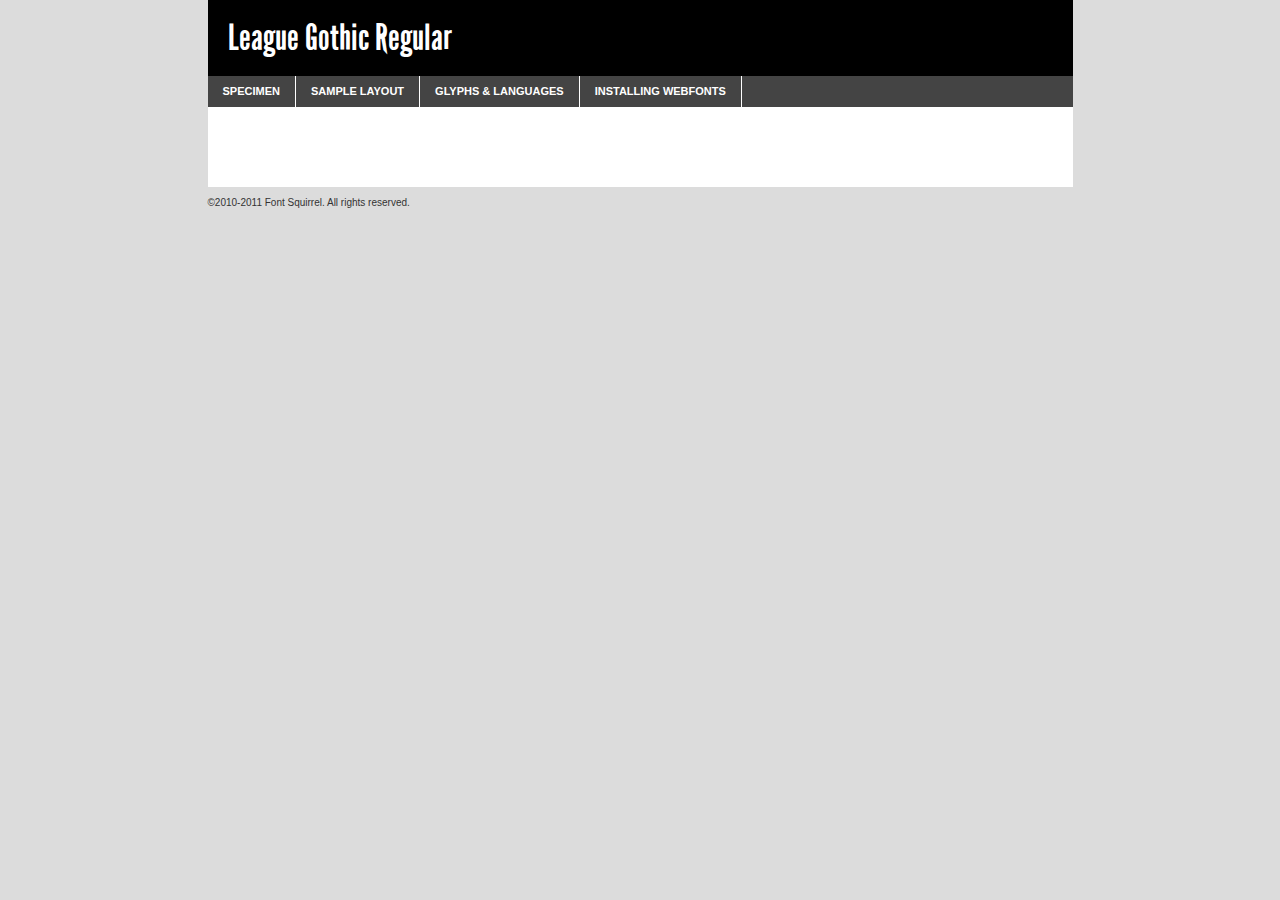
<file: blog/fonts/LeagueGothic-Regular-demo.html>
<!DOCTYPE html PUBLIC "-//W3C//DTD XHTML 1.0 Transitional//EN"
	"http://www.w3.org/TR/xhtml1/DTD/xhtml1-transitional.dtd">

<html xmlns="http://www.w3.org/1999/xhtml" xml:lang="en" lang="en">
<head>
	<meta http-equiv="Content-Type" content="text/html; charset=utf-8" />
	<script src="http://ajax.googleapis.com/ajax/libs/jquery/1.7.2/jquery.min.js" type="text/javascript" charset="utf-8"></script>
	<script src="specimen_files/easytabs.js" type="text/javascript" charset="utf-8"></script>
	<link rel="stylesheet" href="specimen_files/specimen_stylesheet.css" type="text/css" charset="utf-8" />
	<link rel="stylesheet" href="stylesheet.css" type="text/css" charset="utf-8" />

	<style type="text/css">
					body{
				font-family: 'league_gothicregular';
							}
		</style>

	<title>League Gothic Regular Specimen</title>
	
	
	<script type="text/javascript" charset="utf-8">
		$(document).ready(function() {
			$('#container').easyTabs({defaultContent:1});
		});
	</script>
</head>

<body>
<div id="container">
	<div id="header">
		League Gothic Regular	</div>
	<ul class="tabs">
		<li><a href="#specimen">Specimen</a></li>
		<li><a href="#layout">Sample Layout</a></li>
				<li><a href="#glyphs">Glyphs &amp; Languages</a></li>
		<li><a href="#installing">Installing Webfonts</a></li>
		
	</ul>
	
	<div id="main_content">

		
			<div id="specimen">
		
				<div class="section">
					<div class="grid12 firstcol">
						<div class="huge">AaBb</div>
					</div>
				</div>
		
				<div class="section">
					<div class="glyph_range">A&#x200B;B&#x200b;C&#x200b;D&#x200b;E&#x200b;F&#x200b;G&#x200b;H&#x200b;I&#x200b;J&#x200b;K&#x200b;L&#x200b;M&#x200b;N&#x200b;O&#x200b;P&#x200b;Q&#x200b;R&#x200b;S&#x200b;T&#x200b;U&#x200b;V&#x200b;W&#x200b;X&#x200b;Y&#x200b;Z&#x200b;a&#x200b;b&#x200b;c&#x200b;d&#x200b;e&#x200b;f&#x200b;g&#x200b;h&#x200b;i&#x200b;j&#x200b;k&#x200b;l&#x200b;m&#x200b;n&#x200b;o&#x200b;p&#x200b;q&#x200b;r&#x200b;s&#x200b;t&#x200b;u&#x200b;v&#x200b;w&#x200b;x&#x200b;y&#x200b;z&#x200b;1&#x200b;2&#x200b;3&#x200b;4&#x200b;5&#x200b;6&#x200b;7&#x200b;8&#x200b;9&#x200b;0&#x200b;&amp;&#x200b;.&#x200b;,&#x200b;?&#x200b;!&#x200b;&#64;&#x200b;(&#x200b;)&#x200b;#&#x200b;$&#x200b;%&#x200b;*&#x200b;+&#x200b;-&#x200b;=&#x200b;:&#x200b;;</div>
				</div>
				<div class="section">
					<div class="grid12 firstcol">
						<table class="sample_table">
							<tr><td>10</td><td class="size10">abcdefghijklmnopqrstuvwxyzABCDEFGHIJKLMNOPQRSTUVWXYZ0123456789abcdefghijklmnopqrstuvwxyzABCDEFGHIJKLMNOPQRSTUVWXYZ0123456789abcdefghijklmnopqrstuvwxyzABCDEFGHIJKLMNOPQRSTUVWXYZ</td></tr>
							<tr><td>11</td><td class="size11">abcdefghijklmnopqrstuvwxyzABCDEFGHIJKLMNOPQRSTUVWXYZ0123456789abcdefghijklmnopqrstuvwxyzABCDEFGHIJKLMNOPQRSTUVWXYZ0123456789abcdefghijklmnopqrstuvwxyzABCDEFGHIJKLMNOPQRSTUVWXYZ</td></tr>
							<tr><td>12</td><td class="size12">abcdefghijklmnopqrstuvwxyzABCDEFGHIJKLMNOPQRSTUVWXYZ0123456789abcdefghijklmnopqrstuvwxyzABCDEFGHIJKLMNOPQRSTUVWXYZ0123456789abcdefghijklmnopqrstuvwxyzABCDEFGHIJKLMNOPQRSTUVWXYZ</td></tr>
							<tr><td>13</td><td class="size13">abcdefghijklmnopqrstuvwxyzABCDEFGHIJKLMNOPQRSTUVWXYZ0123456789abcdefghijklmnopqrstuvwxyzABCDEFGHIJKLMNOPQRSTUVWXYZ0123456789abcdefghijklmnopqrstuvwxyzABCDEFGHIJKLMNOPQRSTUVWXYZ</td></tr>
							<tr><td>14</td><td class="size14">abcdefghijklmnopqrstuvwxyzABCDEFGHIJKLMNOPQRSTUVWXYZ0123456789abcdefghijklmnopqrstuvwxyzABCDEFGHIJKLMNOPQRSTUVWXYZ0123456789abcdefghijklmnopqrstuvwxyzABCDEFGHIJKLMNOPQRSTUVWXYZ</td></tr>
							<tr><td>16</td><td class="size16">abcdefghijklmnopqrstuvwxyzABCDEFGHIJKLMNOPQRSTUVWXYZ0123456789abcdefghijklmnopqrstuvwxyzABCDEFGHIJKLMNOPQRSTUVWXYZ</td></tr>
							<tr><td>18</td><td class="size18">abcdefghijklmnopqrstuvwxyzABCDEFGHIJKLMNOPQRSTUVWXYZ0123456789abcdefghijklmnopqrstuvwxyzABCDEFGHIJKLMNOPQRSTUVWXYZ</td></tr>
							<tr><td>20</td><td class="size20">abcdefghijklmnopqrstuvwxyzABCDEFGHIJKLMNOPQRSTUVWXYZ0123456789abcdefghijklmnopqrstuvwxyzABCDEFGHIJKLMNOPQRSTUVWXYZ</td></tr>
							<tr><td>24</td><td class="size24">abcdefghijklmnopqrstuvwxyzABCDEFGHIJKLMNOPQRSTUVWXYZ0123456789abcdefghijklmnopqrstuvwxyzABCDEFGHIJKLMNOPQRSTUVWXYZ</td></tr>
							<tr><td>30</td><td class="size30">abcdefghijklmnopqrstuvwxyzABCDEFGHIJKLMNOPQRSTUVWXYZ0123456789abcdefghijklmnopqrstuvwxyzABCDEFGHIJKLMNOPQRSTUVWXYZ</td></tr>
							<tr><td>36</td><td class="size36">abcdefghijklmnopqrstuvwxyzABCDEFGHIJKLMNOPQRSTUVWXYZ0123456789abcdefghijklmnopqrstuvwxyzABCDEFGHIJKLMNOPQRSTUVWXYZ</td></tr>
							<tr><td>48</td><td class="size48">abcdefghijklmnopqrstuvwxyzABCDEFGHIJKLMNOPQRSTUVWXYZ0123456789abcdefghijklmnopqrstuvwxyzABCDEFGHIJKLMNOPQRSTUVWXYZ</td></tr>
							<tr><td>60</td><td class="size60">abcdefghijklmnopqrstuvwxyzABCDEFGHIJKLMNOPQRSTUVWXYZ0123456789abcdefghijklmnopqrstuvwxyzABCDEFGHIJKLMNOPQRSTUVWXYZ</td></tr>
							<tr><td>72</td><td class="size72">abcdefghijklmnopqrstuvwxyzABCDEFGHIJKLMNOPQRSTUVWXYZ0123456789abcdefghijklmnopqrstuvwxyzABCDEFGHIJKLMNOPQRSTUVWXYZ</td></tr>
							<tr><td>90</td><td class="size90">abcdefghijklmnopqrstuvwxyzABCDEFGHIJKLMNOPQRSTUVWXYZ0123456789abcdefghijklmnopqrstuvwxyzABCDEFGHIJKLMNOPQRSTUVWXYZ</td></tr>
						</table>
				
					</div>
			
				</div>
		
		
		
								<div class="section" id="bodycomparison">


										<div id="xheight">
				<div class="fontbody">&#x25FC;&#x25FC;&#x25FC;&#x25FC;&#x25FC;&#x25FC;&#x25FC;&#x25FC;&#x25FC;&#x25FC;&#x25FC;&#x25FC;&#x25FC;&#x25FC;&#x25FC;&#x25FC;&#x25FC;&#x25FC;&#x25FC;&#x25FC;&#x25FC;&#x25FC;&#x25FC;&#x25FC;&#x25FC;&#x25FC;&#x25FC;&#x25FC;&#x25FC;&#x25FC;&#x25FC;&#x25FC;&#x25FC;&#x25FC;&#x25FC;&#x25FC;&#x25FC;&#x25FC;&#x25FC;&#x25FC;&#x25FC;&#x25FC;&#x25FC;&#x25FC;&#x25FC;&#x25FC;&#x25FC;&#x25FC;&#x25FC;&#x25FC;&#x25FC;&#x25FC;&#x25FC;&#x25FC;&#x25FC;&#x25FC;&#x25FC;&#x25FC;&#x25FC;&#x25FC;&#x25FC;&#x25FC;&#x25FC;&#x25FC;&#x25FC;&#x25FC;&#x25FC;&#x25FC;&#x25FC;&#x25FC;&#x25FC;&#x25FC;&#x25FC;&#x25FC;&#x25FC;&#x25FC;&#x25FC;&#x25FC;&#x25FC;&#x25FC;&#x25FC;&#x25FC;&#x25FC;&#x25FC;&#x25FC;&#x25FC;&#x25FC;&#x25FC;&#x25FC;&#x25FC;&#x25FC;&#x25FC;&#x25FC;&#x25FC;&#x25FC;&#x25FC;&#x25FC;&#x25FC;&#x25FC;body</div><div class="arialbody">body</div><div class="verdanabody">body</div><div class="georgiabody">body</div></div>
										<div class="fontbody" style="z-index:1">
											body<span>League Gothic Regular</span>
										</div>
										<div class="arialbody" style="z-index:1">
											body<span>Arial</span>
										</div>
										<div class="verdanabody" style="z-index:1">
											body<span>Verdana</span>
										</div>
										<div class="georgiabody" style="z-index:1">
											body<span>Georgia</span>
										</div>



								</div>
		
		
				<div class="section psample psample_row1" id="">
					
					<div class="grid2 firstcol">
						<p class="size10"><span>10.</span>Aenean lacinia bibendum nulla sed consectetur. Fusce dapibus, tellus ac cursus commodo, tortor mauris condimentum nibh, ut fermentum massa justo sit amet risus. Nullam id dolor id nibh ultricies vehicula ut id elit. Cum sociis natoque penatibus et magnis dis parturient montes, nascetur ridiculus mus. Nulla vitae elit libero, a pharetra augue.</p>
			
					</div>
					<div class="grid3">
						<p class="size11"><span>11.</span>Aenean lacinia bibendum nulla sed consectetur. Fusce dapibus, tellus ac cursus commodo, tortor mauris condimentum nibh, ut fermentum massa justo sit amet risus. Nullam id dolor id nibh ultricies vehicula ut id elit. Cum sociis natoque penatibus et magnis dis parturient montes, nascetur ridiculus mus. Nulla vitae elit libero, a pharetra augue.</p>
			
					</div>
					<div class="grid3">
						<p class="size12"><span>12.</span>Aenean lacinia bibendum nulla sed consectetur. Fusce dapibus, tellus ac cursus commodo, tortor mauris condimentum nibh, ut fermentum massa justo sit amet risus. Nullam id dolor id nibh ultricies vehicula ut id elit. Cum sociis natoque penatibus et magnis dis parturient montes, nascetur ridiculus mus. Nulla vitae elit libero, a pharetra augue.</p>
			
					</div>
					<div class="grid4">
						<p class="size13"><span>13.</span>Aenean lacinia bibendum nulla sed consectetur. Fusce dapibus, tellus ac cursus commodo, tortor mauris condimentum nibh, ut fermentum massa justo sit amet risus. Nullam id dolor id nibh ultricies vehicula ut id elit. Cum sociis natoque penatibus et magnis dis parturient montes, nascetur ridiculus mus. Nulla vitae elit libero, a pharetra augue.</p>
			
					</div>
					<div class="white_blend"></div>
					
				</div>
				<div class="section psample psample_row2" id="">
					<div class="grid3 firstcol">
						<p class="size14"><span>14.</span>Aenean lacinia bibendum nulla sed consectetur. Fusce dapibus, tellus ac cursus commodo, tortor mauris condimentum nibh, ut fermentum massa justo sit amet risus. Nullam id dolor id nibh ultricies vehicula ut id elit. Cum sociis natoque penatibus et magnis dis parturient montes, nascetur ridiculus mus. Nulla vitae elit libero, a pharetra augue.</p>
			
					</div>
					<div class="grid4">
						<p class="size16"><span>16.</span>Aenean lacinia bibendum nulla sed consectetur. Fusce dapibus, tellus ac cursus commodo, tortor mauris condimentum nibh, ut fermentum massa justo sit amet risus. Nullam id dolor id nibh ultricies vehicula ut id elit. Cum sociis natoque penatibus et magnis dis parturient montes, nascetur ridiculus mus. Nulla vitae elit libero, a pharetra augue.</p>
			
					</div>
					<div class="grid5">
						<p class="size18"><span>18.</span>Aenean lacinia bibendum nulla sed consectetur. Fusce dapibus, tellus ac cursus commodo, tortor mauris condimentum nibh, ut fermentum massa justo sit amet risus. Nullam id dolor id nibh ultricies vehicula ut id elit. Cum sociis natoque penatibus et magnis dis parturient montes, nascetur ridiculus mus. Nulla vitae elit libero, a pharetra augue.</p>
			
					</div>

					<div class="white_blend"></div>

				</div>
				
				<div class="section psample psample_row3" id="">
					<div class="grid5 firstcol">
						<p class="size20"><span>20.</span>Aenean lacinia bibendum nulla sed consectetur. Fusce dapibus, tellus ac cursus commodo, tortor mauris condimentum nibh, ut fermentum massa justo sit amet risus. Nullam id dolor id nibh ultricies vehicula ut id elit. Cum sociis natoque penatibus et magnis dis parturient montes, nascetur ridiculus mus. Nulla vitae elit libero, a pharetra augue.</p>
					</div>
					<div class="grid7">
						<p class="size24"><span>24.</span>Aenean lacinia bibendum nulla sed consectetur. Fusce dapibus, tellus ac cursus commodo, tortor mauris condimentum nibh, ut fermentum massa justo sit amet risus. Nullam id dolor id nibh ultricies vehicula ut id elit. Cum sociis natoque penatibus et magnis dis parturient montes, nascetur ridiculus mus. Nulla vitae elit libero, a pharetra augue.</p>
					</div>
					
					<div class="white_blend"></div>
					
				</div>
				
				<div class="section psample psample_row4" id="">
					<div class="grid12 firstcol">
						<p class="size30"><span>30.</span>Aenean lacinia bibendum nulla sed consectetur. Fusce dapibus, tellus ac cursus commodo, tortor mauris condimentum nibh, ut fermentum massa justo sit amet risus. Nullam id dolor id nibh ultricies vehicula ut id elit. Cum sociis natoque penatibus et magnis dis parturient montes, nascetur ridiculus mus. Nulla vitae elit libero, a pharetra augue.</p>
					</div>
					<div class="white_blend"></div>
					
				</div>
				
				
				
				<div class="section psample psample_row1 fullreverse">
					<div class="grid2 firstcol">
						<p class="size10"><span>10.</span>Aenean lacinia bibendum nulla sed consectetur. Fusce dapibus, tellus ac cursus commodo, tortor mauris condimentum nibh, ut fermentum massa justo sit amet risus. Nullam id dolor id nibh ultricies vehicula ut id elit. Cum sociis natoque penatibus et magnis dis parturient montes, nascetur ridiculus mus. Nulla vitae elit libero, a pharetra augue.</p>
			
					</div>
					<div class="grid3">
						<p class="size11"><span>11.</span>Aenean lacinia bibendum nulla sed consectetur. Fusce dapibus, tellus ac cursus commodo, tortor mauris condimentum nibh, ut fermentum massa justo sit amet risus. Nullam id dolor id nibh ultricies vehicula ut id elit. Cum sociis natoque penatibus et magnis dis parturient montes, nascetur ridiculus mus. Nulla vitae elit libero, a pharetra augue.</p>
			
					</div>
					<div class="grid3">
						<p class="size12"><span>12.</span>Aenean lacinia bibendum nulla sed consectetur. Fusce dapibus, tellus ac cursus commodo, tortor mauris condimentum nibh, ut fermentum massa justo sit amet risus. Nullam id dolor id nibh ultricies vehicula ut id elit. Cum sociis natoque penatibus et magnis dis parturient montes, nascetur ridiculus mus. Nulla vitae elit libero, a pharetra augue.</p>
			
					</div>
					<div class="grid4">
						<p class="size13"><span>13.</span>Aenean lacinia bibendum nulla sed consectetur. Fusce dapibus, tellus ac cursus commodo, tortor mauris condimentum nibh, ut fermentum massa justo sit amet risus. Nullam id dolor id nibh ultricies vehicula ut id elit. Cum sociis natoque penatibus et magnis dis parturient montes, nascetur ridiculus mus. Nulla vitae elit libero, a pharetra augue.</p>
			
					</div>
					<div class="black_blend"></div>
					
				</div>
				
				<div class="section psample psample_row2 fullreverse">
					<div class="grid3 firstcol">
						<p class="size14"><span>14.</span>Aenean lacinia bibendum nulla sed consectetur. Fusce dapibus, tellus ac cursus commodo, tortor mauris condimentum nibh, ut fermentum massa justo sit amet risus. Nullam id dolor id nibh ultricies vehicula ut id elit. Cum sociis natoque penatibus et magnis dis parturient montes, nascetur ridiculus mus. Nulla vitae elit libero, a pharetra augue.</p>
			
					</div>
					<div class="grid4">
						<p class="size16"><span>16.</span>Aenean lacinia bibendum nulla sed consectetur. Fusce dapibus, tellus ac cursus commodo, tortor mauris condimentum nibh, ut fermentum massa justo sit amet risus. Nullam id dolor id nibh ultricies vehicula ut id elit. Cum sociis natoque penatibus et magnis dis parturient montes, nascetur ridiculus mus. Nulla vitae elit libero, a pharetra augue.</p>
			
					</div>
					<div class="grid5">
						<p class="size18"><span>18.</span>Aenean lacinia bibendum nulla sed consectetur. Fusce dapibus, tellus ac cursus commodo, tortor mauris condimentum nibh, ut fermentum massa justo sit amet risus. Nullam id dolor id nibh ultricies vehicula ut id elit. Cum sociis natoque penatibus et magnis dis parturient montes, nascetur ridiculus mus. Nulla vitae elit libero, a pharetra augue.</p>
			
					</div>
					<div class="black_blend"></div>

				</div>
				
				<div class="section psample fullreverse psample_row3" id="">
					<div class="grid5 firstcol">
						<p class="size20"><span>20.</span>Aenean lacinia bibendum nulla sed consectetur. Fusce dapibus, tellus ac cursus commodo, tortor mauris condimentum nibh, ut fermentum massa justo sit amet risus. Nullam id dolor id nibh ultricies vehicula ut id elit. Cum sociis natoque penatibus et magnis dis parturient montes, nascetur ridiculus mus. Nulla vitae elit libero, a pharetra augue.</p>
					</div>
					<div class="grid7">
						<p class="size24"><span>24.</span>Aenean lacinia bibendum nulla sed consectetur. Fusce dapibus, tellus ac cursus commodo, tortor mauris condimentum nibh, ut fermentum massa justo sit amet risus. Nullam id dolor id nibh ultricies vehicula ut id elit. Cum sociis natoque penatibus et magnis dis parturient montes, nascetur ridiculus mus. Nulla vitae elit libero, a pharetra augue.</p>
					</div>
					
					<div class="black_blend"></div>
					
				</div>
				
				<div class="section psample fullreverse psample_row4" id="" style="border-bottom: 20px #000 solid;">
					<div class="grid12 firstcol">
						<p class="size30"><span>30.</span>Aenean lacinia bibendum nulla sed consectetur. Fusce dapibus, tellus ac cursus commodo, tortor mauris condimentum nibh, ut fermentum massa justo sit amet risus. Nullam id dolor id nibh ultricies vehicula ut id elit. Cum sociis natoque penatibus et magnis dis parturient montes, nascetur ridiculus mus. Nulla vitae elit libero, a pharetra augue.</p>
					</div>
					<div class="black_blend"></div>
					
				</div>
				
				
				
				
			</div>
			
			<div id="layout">
				
				<div class="section">
					
					<div class="grid12 firstcol">
						<h1>Lorem Ipsum Dolor</h1>
						<h2>Etiam porta sem malesuada magna mollis euismod</h2>
						
						<p class="byline">By <a href="#link">Aenean Lacinia</a></p>
					</div>
				</div>
				<div class="section">
					<div class="grid8 firstcol">
						<p class="large">Donec sed odio dui. Morbi leo risus, porta ac consectetur ac, vestibulum at eros. Fusce dapibus, tellus ac cursus commodo, tortor mauris condimentum nibh, ut fermentum massa justo sit amet risus. </p>

						
						<h3>Pellentesque ornare sem</h3>

						<p>Maecenas sed diam eget risus varius blandit sit amet non magna. Maecenas faucibus mollis interdum. Donec ullamcorper nulla non metus auctor fringilla. Nullam id dolor id nibh ultricies vehicula ut id elit. Nullam id dolor id nibh ultricies vehicula ut id elit. </p>

						<p>Aenean eu leo quam. Pellentesque ornare sem lacinia quam venenatis vestibulum. Lorem ipsum dolor sit amet, consectetur adipiscing elit. Cum sociis natoque penatibus et magnis dis parturient montes, nascetur ridiculus mus. </p>

						<p>Nulla vitae elit libero, a pharetra augue. Praesent commodo cursus magna, vel scelerisque nisl consectetur et. Aenean lacinia bibendum nulla sed consectetur. </p>

						<p>Nullam quis risus eget urna mollis ornare vel eu leo. Nullam quis risus eget urna mollis ornare vel eu leo. Maecenas sed diam eget risus varius blandit sit amet non magna. Donec ullamcorper nulla non metus auctor fringilla. </p>

						<h3>Cras mattis consectetur</h3>

						<p>Aenean eu leo quam. Pellentesque ornare sem lacinia quam venenatis vestibulum. Aenean lacinia bibendum nulla sed consectetur. Integer posuere erat a ante venenatis dapibus posuere velit aliquet. Cras mattis consectetur purus sit amet fermentum. </p>

						<p>Nullam id dolor id nibh ultricies vehicula ut id elit. Nullam quis risus eget urna mollis ornare vel eu leo. Cras mattis consectetur purus sit amet fermentum.</p>
					</div>
					
					<div class="grid4 sidebar">
						
						<div class="box reverse">
							<p class="last">Nullam quis risus eget urna mollis ornare vel eu leo. Donec ullamcorper nulla non metus auctor fringilla. Cras mattis consectetur purus sit amet fermentum. Sed posuere consectetur est at lobortis. Lorem ipsum dolor sit amet, consectetur adipiscing elit. </p>
						</div>
						
						<p class="caption">Maecenas sed diam eget risus varius.</p>

						<p>Vestibulum id ligula porta felis euismod semper. Integer posuere erat a ante venenatis dapibus posuere velit aliquet. Vestibulum id ligula porta felis euismod semper. Sed posuere consectetur est at lobortis. Maecenas sed diam eget risus varius blandit sit amet non magna. Fusce dapibus, tellus ac cursus commodo, tortor mauris condimentum nibh, ut fermentum massa justo sit amet risus. </p>

					

						<p>Duis mollis, est non commodo luctus, nisi erat porttitor ligula, eget lacinia odio sem nec elit. Aenean lacinia bibendum nulla sed consectetur. Vivamus sagittis lacus vel augue laoreet rutrum faucibus dolor auctor. Aenean lacinia bibendum nulla sed consectetur. Nullam quis risus eget urna mollis ornare vel eu leo. </p>

						<p>Praesent commodo cursus magna, vel scelerisque nisl consectetur et. Donec ullamcorper nulla non metus auctor fringilla. Maecenas faucibus mollis interdum. Fusce dapibus, tellus ac cursus commodo, tortor mauris condimentum nibh, ut fermentum massa justo sit amet risus. </p>

					</div>
				</div>
				
			</div>


			



		<div id="glyphs">
			<div class="section">
				<div class="grid12 firstcol">
			
				<h1>Language Support</h1>
				<p>The subset of League Gothic Regular in this kit supports the following languages:<br />
			
					Albanian, Basque, Breton, Chamorro, Danish, Dutch, English, Faroese, Finnish, French, Frisian, Galician, German, Icelandic, Italian, Malagasy, Norwegian, Portuguese, Spanish, Swedish				</p>
				<h1>Glyph Chart</h1>
				<p>The subset of League Gothic Regular in this kit includes all the glyphs listed below. Unicode entities are included above each glyph to help you insert individual characters into your layout.</p>
				<div id="glyph_chart">
			
																				 <div><p>&amp;#32;</p>&#32;</div>
																				 <div><p>&amp;#33;</p>&#33;</div>
																				 <div><p>&amp;#34;</p>&#34;</div>
																				 <div><p>&amp;#35;</p>&#35;</div>
																				 <div><p>&amp;#36;</p>&#36;</div>
																				 <div><p>&amp;#37;</p>&#37;</div>
																				 <div><p>&amp;#38;</p>&#38;</div>
																				 <div><p>&amp;#39;</p>&#39;</div>
																				 <div><p>&amp;#40;</p>&#40;</div>
																				 <div><p>&amp;#41;</p>&#41;</div>
																				 <div><p>&amp;#42;</p>&#42;</div>
																				 <div><p>&amp;#43;</p>&#43;</div>
																				 <div><p>&amp;#44;</p>&#44;</div>
																				 <div><p>&amp;#45;</p>&#45;</div>
																				 <div><p>&amp;#46;</p>&#46;</div>
																				 <div><p>&amp;#47;</p>&#47;</div>
																				 <div><p>&amp;#48;</p>&#48;</div>
																				 <div><p>&amp;#49;</p>&#49;</div>
																				 <div><p>&amp;#50;</p>&#50;</div>
																				 <div><p>&amp;#51;</p>&#51;</div>
																				 <div><p>&amp;#52;</p>&#52;</div>
																				 <div><p>&amp;#53;</p>&#53;</div>
																				 <div><p>&amp;#54;</p>&#54;</div>
																				 <div><p>&amp;#55;</p>&#55;</div>
																				 <div><p>&amp;#56;</p>&#56;</div>
																				 <div><p>&amp;#57;</p>&#57;</div>
																				 <div><p>&amp;#58;</p>&#58;</div>
																				 <div><p>&amp;#59;</p>&#59;</div>
																				 <div><p>&amp;#60;</p>&#60;</div>
																				 <div><p>&amp;#61;</p>&#61;</div>
																				 <div><p>&amp;#62;</p>&#62;</div>
																				 <div><p>&amp;#63;</p>&#63;</div>
																				 <div><p>&amp;#64;</p>&#64;</div>
																				 <div><p>&amp;#65;</p>&#65;</div>
																				 <div><p>&amp;#66;</p>&#66;</div>
																				 <div><p>&amp;#67;</p>&#67;</div>
																				 <div><p>&amp;#68;</p>&#68;</div>
																				 <div><p>&amp;#69;</p>&#69;</div>
																				 <div><p>&amp;#70;</p>&#70;</div>
																				 <div><p>&amp;#71;</p>&#71;</div>
																				 <div><p>&amp;#72;</p>&#72;</div>
																				 <div><p>&amp;#73;</p>&#73;</div>
																				 <div><p>&amp;#74;</p>&#74;</div>
																				 <div><p>&amp;#75;</p>&#75;</div>
																				 <div><p>&amp;#76;</p>&#76;</div>
																				 <div><p>&amp;#77;</p>&#77;</div>
																				 <div><p>&amp;#78;</p>&#78;</div>
																				 <div><p>&amp;#79;</p>&#79;</div>
																				 <div><p>&amp;#80;</p>&#80;</div>
																				 <div><p>&amp;#81;</p>&#81;</div>
																				 <div><p>&amp;#82;</p>&#82;</div>
																				 <div><p>&amp;#83;</p>&#83;</div>
																				 <div><p>&amp;#84;</p>&#84;</div>
																				 <div><p>&amp;#85;</p>&#85;</div>
																				 <div><p>&amp;#86;</p>&#86;</div>
																				 <div><p>&amp;#87;</p>&#87;</div>
																				 <div><p>&amp;#88;</p>&#88;</div>
																				 <div><p>&amp;#89;</p>&#89;</div>
																				 <div><p>&amp;#90;</p>&#90;</div>
																				 <div><p>&amp;#91;</p>&#91;</div>
																				 <div><p>&amp;#92;</p>&#92;</div>
																				 <div><p>&amp;#93;</p>&#93;</div>
																				 <div><p>&amp;#94;</p>&#94;</div>
																				 <div><p>&amp;#95;</p>&#95;</div>
																				 <div><p>&amp;#96;</p>&#96;</div>
																				 <div><p>&amp;#97;</p>&#97;</div>
																				 <div><p>&amp;#98;</p>&#98;</div>
																				 <div><p>&amp;#99;</p>&#99;</div>
																				 <div><p>&amp;#100;</p>&#100;</div>
																				 <div><p>&amp;#101;</p>&#101;</div>
																				 <div><p>&amp;#102;</p>&#102;</div>
																				 <div><p>&amp;#103;</p>&#103;</div>
																				 <div><p>&amp;#104;</p>&#104;</div>
																				 <div><p>&amp;#105;</p>&#105;</div>
																				 <div><p>&amp;#106;</p>&#106;</div>
																				 <div><p>&amp;#107;</p>&#107;</div>
																				 <div><p>&amp;#108;</p>&#108;</div>
																				 <div><p>&amp;#109;</p>&#109;</div>
																				 <div><p>&amp;#110;</p>&#110;</div>
																				 <div><p>&amp;#111;</p>&#111;</div>
																				 <div><p>&amp;#112;</p>&#112;</div>
																				 <div><p>&amp;#113;</p>&#113;</div>
																				 <div><p>&amp;#114;</p>&#114;</div>
																				 <div><p>&amp;#115;</p>&#115;</div>
																				 <div><p>&amp;#116;</p>&#116;</div>
																				 <div><p>&amp;#117;</p>&#117;</div>
																				 <div><p>&amp;#118;</p>&#118;</div>
																				 <div><p>&amp;#119;</p>&#119;</div>
																				 <div><p>&amp;#120;</p>&#120;</div>
																				 <div><p>&amp;#121;</p>&#121;</div>
																				 <div><p>&amp;#122;</p>&#122;</div>
																				 <div><p>&amp;#123;</p>&#123;</div>
																				 <div><p>&amp;#124;</p>&#124;</div>
																				 <div><p>&amp;#125;</p>&#125;</div>
																				 <div><p>&amp;#126;</p>&#126;</div>
																				 <div><p>&amp;#147;</p>&#147;</div>
																				 <div><p>&amp;#148;</p>&#148;</div>
																				 <div><p>&amp;#160;</p>&#160;</div>
																				 <div><p>&amp;#161;</p>&#161;</div>
																				 <div><p>&amp;#162;</p>&#162;</div>
																				 <div><p>&amp;#163;</p>&#163;</div>
																				 <div><p>&amp;#165;</p>&#165;</div>
																				 <div><p>&amp;#168;</p>&#168;</div>
																				 <div><p>&amp;#169;</p>&#169;</div>
																				 <div><p>&amp;#173;</p>&#173;</div>
																				 <div><p>&amp;#174;</p>&#174;</div>
																				 <div><p>&amp;#175;</p>&#175;</div>
																				 <div><p>&amp;#180;</p>&#180;</div>
																				 <div><p>&amp;#183;</p>&#183;</div>
																				 <div><p>&amp;#184;</p>&#184;</div>
																				 <div><p>&amp;#191;</p>&#191;</div>
																				 <div><p>&amp;#192;</p>&#192;</div>
																				 <div><p>&amp;#193;</p>&#193;</div>
																				 <div><p>&amp;#194;</p>&#194;</div>
																				 <div><p>&amp;#195;</p>&#195;</div>
																				 <div><p>&amp;#196;</p>&#196;</div>
																				 <div><p>&amp;#197;</p>&#197;</div>
																				 <div><p>&amp;#198;</p>&#198;</div>
																				 <div><p>&amp;#199;</p>&#199;</div>
																				 <div><p>&amp;#200;</p>&#200;</div>
																				 <div><p>&amp;#201;</p>&#201;</div>
																				 <div><p>&amp;#202;</p>&#202;</div>
																				 <div><p>&amp;#203;</p>&#203;</div>
																				 <div><p>&amp;#204;</p>&#204;</div>
																				 <div><p>&amp;#205;</p>&#205;</div>
																				 <div><p>&amp;#206;</p>&#206;</div>
																				 <div><p>&amp;#207;</p>&#207;</div>
																				 <div><p>&amp;#208;</p>&#208;</div>
																				 <div><p>&amp;#209;</p>&#209;</div>
																				 <div><p>&amp;#210;</p>&#210;</div>
																				 <div><p>&amp;#211;</p>&#211;</div>
																				 <div><p>&amp;#212;</p>&#212;</div>
																				 <div><p>&amp;#213;</p>&#213;</div>
																				 <div><p>&amp;#214;</p>&#214;</div>
																				 <div><p>&amp;#216;</p>&#216;</div>
																				 <div><p>&amp;#217;</p>&#217;</div>
																				 <div><p>&amp;#218;</p>&#218;</div>
																				 <div><p>&amp;#219;</p>&#219;</div>
																				 <div><p>&amp;#220;</p>&#220;</div>
																				 <div><p>&amp;#221;</p>&#221;</div>
																				 <div><p>&amp;#222;</p>&#222;</div>
																				 <div><p>&amp;#223;</p>&#223;</div>
																				 <div><p>&amp;#224;</p>&#224;</div>
																				 <div><p>&amp;#225;</p>&#225;</div>
																				 <div><p>&amp;#226;</p>&#226;</div>
																				 <div><p>&amp;#227;</p>&#227;</div>
																				 <div><p>&amp;#228;</p>&#228;</div>
																				 <div><p>&amp;#229;</p>&#229;</div>
																				 <div><p>&amp;#230;</p>&#230;</div>
																				 <div><p>&amp;#231;</p>&#231;</div>
																				 <div><p>&amp;#232;</p>&#232;</div>
																				 <div><p>&amp;#233;</p>&#233;</div>
																				 <div><p>&amp;#234;</p>&#234;</div>
																				 <div><p>&amp;#235;</p>&#235;</div>
																				 <div><p>&amp;#236;</p>&#236;</div>
																				 <div><p>&amp;#237;</p>&#237;</div>
																				 <div><p>&amp;#238;</p>&#238;</div>
																				 <div><p>&amp;#239;</p>&#239;</div>
																				 <div><p>&amp;#240;</p>&#240;</div>
																				 <div><p>&amp;#241;</p>&#241;</div>
																				 <div><p>&amp;#242;</p>&#242;</div>
																				 <div><p>&amp;#243;</p>&#243;</div>
																				 <div><p>&amp;#244;</p>&#244;</div>
																				 <div><p>&amp;#245;</p>&#245;</div>
																				 <div><p>&amp;#246;</p>&#246;</div>
																				 <div><p>&amp;#248;</p>&#248;</div>
																				 <div><p>&amp;#249;</p>&#249;</div>
																				 <div><p>&amp;#250;</p>&#250;</div>
																				 <div><p>&amp;#251;</p>&#251;</div>
																				 <div><p>&amp;#252;</p>&#252;</div>
																				 <div><p>&amp;#253;</p>&#253;</div>
																				 <div><p>&amp;#254;</p>&#254;</div>
																				 <div><p>&amp;#255;</p>&#255;</div>
																				 <div><p>&amp;#338;</p>&#338;</div>
																				 <div><p>&amp;#339;</p>&#339;</div>
																				 <div><p>&amp;#376;</p>&#376;</div>
																				 <div><p>&amp;#710;</p>&#710;</div>
																				 <div><p>&amp;#732;</p>&#732;</div>
																				 <div><p>&amp;#8192;</p>&#8192;</div>
																				 <div><p>&amp;#8193;</p>&#8193;</div>
																				 <div><p>&amp;#8194;</p>&#8194;</div>
																				 <div><p>&amp;#8195;</p>&#8195;</div>
																				 <div><p>&amp;#8196;</p>&#8196;</div>
																				 <div><p>&amp;#8197;</p>&#8197;</div>
																				 <div><p>&amp;#8198;</p>&#8198;</div>
																				 <div><p>&amp;#8199;</p>&#8199;</div>
																				 <div><p>&amp;#8200;</p>&#8200;</div>
																				 <div><p>&amp;#8201;</p>&#8201;</div>
																				 <div><p>&amp;#8202;</p>&#8202;</div>
																				 <div><p>&amp;#8208;</p>&#8208;</div>
																				 <div><p>&amp;#8209;</p>&#8209;</div>
																				 <div><p>&amp;#8210;</p>&#8210;</div>
																				 <div><p>&amp;#8211;</p>&#8211;</div>
																				 <div><p>&amp;#8212;</p>&#8212;</div>
																				 <div><p>&amp;#8216;</p>&#8216;</div>
																				 <div><p>&amp;#8217;</p>&#8217;</div>
																				 <div><p>&amp;#8218;</p>&#8218;</div>
																				 <div><p>&amp;#8220;</p>&#8220;</div>
																				 <div><p>&amp;#8221;</p>&#8221;</div>
																				 <div><p>&amp;#8222;</p>&#8222;</div>
																				 <div><p>&amp;#8226;</p>&#8226;</div>
																				 <div><p>&amp;#8230;</p>&#8230;</div>
																				 <div><p>&amp;#8239;</p>&#8239;</div>
																				 <div><p>&amp;#8287;</p>&#8287;</div>
																				 <div><p>&amp;#8364;</p>&#8364;</div>
																				 <div><p>&amp;#8482;</p>&#8482;</div>
																				 <div><p>&amp;#9724;</p>&#9724;</div>
																				 <div><p>&amp;#64257;</p>&#64257;</div>
																				 <div><p>&amp;#64258;</p>&#64258;</div>
																																																</div>	
				</div>
		
		
			</div>
		</div>
		
		
		<div id="specs">
			
		</div>
	
		<div id="installing">
			<div class="section">
				<div class="grid7 firstcol">
					<h1>Installing Webfonts</h1>
					
					<p>Webfonts are supported by all major browser platforms but not all in the same way. There are currently four different font formats that must be included in order to target all browsers. This includes TTF, WOFF, EOT and SVG.</p>
					
					<h2>1. Upload your webfonts</h2>
					<p>You must upload your webfont kit to your website. They should be in or near the same directory as your CSS files.</p>
					
					<h2>2. Include the webfont stylesheet</h2>
					<p>A special CSS @font-face declaration helps the various browsers select the appropriate font it needs without causing you a bunch of headaches. Learn more about this syntax by reading the <a href="http://www.fontspring.com/blog/further-hardening-of-the-bulletproof-syntax">Fontspring blog post</a> about it. The code for it is as follows:</p>


<code>
@font-face{ 
	font-family: 'MyWebFont';
	src: url('WebFont.eot');
	src: url('WebFont.eot?#iefix') format('embedded-opentype'),
	     url('WebFont.woff') format('woff'),
	     url('WebFont.ttf') format('truetype'),
	     url('WebFont.svg#webfont') format('svg');
}
</code>

	<p>We've already gone ahead and generated the code for you. All you have to do is link to the stylesheet in your HTML, like this:</p>
	<code>&lt;link rel=&quot;stylesheet&quot; href=&quot;stylesheet.css&quot; type=&quot;text/css&quot; charset=&quot;utf-8&quot; /&gt;</code>

					<h2>3. Modify your own stylesheet</h2>
					<p>To take advantage of your new fonts, you must tell your stylesheet to use them. Look at the original @font-face declaration above and find the property called "font-family." The name linked there will be what you use to reference the font. Prepend that webfont name to the font stack in the "font-family" property, inside the selector you want to change. For example:</p>
<code>p { font-family: 'WebFont', Arial, sans-serif; }</code>

<h2>4. Test</h2>
<p>Getting webfonts to work cross-browser <em>can</em> be tricky. Use the information in the sidebar to help you if you find that fonts aren't loading in a particular browser.</p>
				</div>
				
				<div class="grid5 sidebar">
					<div class="box">
						<h2>Troubleshooting<br />Font-Face Problems</h2>
						<p>Having trouble getting your webfonts to load in your new website? Here are some tips to sort out what might be the problem.</p>

						<h3>Fonts not showing in any browser</h3>

						<p>This sounds like you need to work on the plumbing. You either did not upload the fonts to the correct directory, or you did not link the fonts properly in the CSS. If you've confirmed that all this is correct and you still have a problem, take a look at your .htaccess file and see if requests are getting intercepted.</p>

						<h3>Fonts not loading in iPhone or iPad</h3>

						<p>The most common problem here is that you are serving the fonts from an IIS server. IIS refuses to serve files that have unknown MIME types. If that is the case, you must set the MIME type for SVG to "image/svg+xml" in the server settings. Follow these instructions from Microsoft if you need help.</p>

						<h3>Fonts not loading in Firefox</h3>

						<p>The primary reason for this failure? You are still using a version Firefox older than 3.5. So upgrade already! If that isn't it, then you are very likely serving fonts from a different domain. Firefox requires that all font assets be served from the same domain. Lastly it is possible that you need to add WOFF to your list of MIME types (if you are serving via IIS.)</p>

						<h3>Fonts not loading in IE</h3>

						<p>Are you looking at Internet Explorer on an actual Windows machine or are you cheating by using a service like Adobe BrowserLab? Many of these screenshot services do not render @font-face for IE. Best to test it on a real machine.</p>

						<h3>Fonts not loading in IE9</h3>

						<p>IE9, like Firefox, requires that fonts be served from the same domain as the website. Make sure that is the case.</p>
					</div>
				</div>
			</div>
			
		</div>
	
	</div>
	<div id="footer">
		<p>&copy;2010-2011 Font Squirrel. All rights reserved.</p>
	</div>
</div>
</body>
</html>
</file>
<file: blog/fonts/stylesheet.css>
/* Generated by Font Squirrel (http://www.fontsquirrel.com) on March 9, 2015 */


@font-face {
    font-family: 'league_gothicregular';
    src: url('LeagueGothic-Regular-webfont.eot');
    src: url('LeagueGothic-Regular-webfont.eot?#iefix') format('embedded-opentype'),
         url('LeagueGothic-Regular-webfont.woff2') format('woff2'),
         url('LeagueGothic-Regular-webfont.woff') format('woff'),
         url('LeagueGothic-Regular-webfont.ttf') format('truetype'),
         url('LeagueGothic-Regular-webfont.svg#league_gothicregular') format('svg');
    font-weight: normal;
    font-style: normal;

}
</file>
<file: blog/style/stylesheet.css>
.container {
	width: 85%;
	margin: auto;
}

body {
	font-family: 'Helvetica', Arial, sans-serif;
	font-size: 18px;
}

h1, h2 {
    font-family: 'league_gothicregular', sans-serif;
}

h1 {
	font-size: 4.8em;
}

h2 {
	font-size: 1.8em;
	padding-bottom: 5px;
}

.nav-title {
	width: 60%;
	float: left;
	clear: both;
}

nav a:hover {
	color: #fff;
	background-color: #000;
}

header {
	border-bottom: 2px solid black;
}

h1 a {
	font-family: 'league_gothicregular', sans-serif;	
}

a {
	text-decoration: none;
	color: black;
}

nav ul li { /*use either display or float, not both for the same element. Use margin padding 
if want to move things over. With float property, you take elements out of the regular flow and 
they don't get a height. Display inline block creates the effect of having it on the side but sitll having a height. 
If float, need to clear. */
	display: inline-block;
	padding-right: 10px;
	font-weight: bold;
	color: black;
	padding-top: 60px;
}

nav {
	float: right;
	width: 30%;
}

.main {
	padding-top: 25px;

}

.sidebar {
	width: 30%;
	float:left;
}

.sidebar ul li {
	line-height: 25px;
	
}

.sidebar a:hover {
	color: #fff;
	background-color: #000;
}

.date {
	font-size: .8em;
}

.content {
	width: 60%;
	float: right;
	padding-left: 30px;
}

.post {
	padding-bottom: 20px;
	line-height: 25px;
}

.post #quote {
	color: #F89239;
}

#author {
	font-size: .8em;
}

#relationship {
	font-size: .8em;
}

footer {
	clear: both;
	border-top: 2px solid black;
	padding-top: 10px;
}

/*About page*/

.main_about {
	line-height: 35px;
	padding-top: 35px;
}

.main_about h2 {
	padding-top: 35px;
}

.footer_about {
	padding-top: 150px;
	border-top: 2px solid black;
}

/*extra*/

.clear:before,
.clear:after {
    content: " "; /* 1 */
    display: table; /* 2 */
}

.clear:after {
    clear: both;
}

.clear {
	clear:both;
}
/**
 * For IE 6/7 only
 * Include this rule to trigger hasLayout and contain floats.
 */
.cf {
    *zoom: 1;
}
</file>
<file: coffee/style/style.css>
body {
	font-family: 'Lora', serif;
	font-size: 18px;
	border: 1px solid green;
}

header {
	background: url("../images/beans.jpg");
	background-repeat: no-repeat;
	background-size: cover; /*covers the whole background but keeps the proportions*/
	text-align: center;
	width: 100%;
	height: 275px;

	border: 1px solid green;
}


li {
	display: inline;
	padding: 20px;

}

a {
	text-decoration: none;
	color: #cebb99;
	font-size: 18px;
}

p {
	line-height: 25px;
}

img {
	margin-top: 20px;
}

#navbar {
	background-color: rgb(22, 7, 2);
	height: 20px;
	padding: 8px;
	margin-top: 20px;	
}

.content {
	overflow: hidden;
	width: 80%;
	margin: auto;
}

section {
	float: left;
	width: 42%;
	text-align: center;
	padding: 40px 4%;
}

h3 {
	font-family: Helvetica, Arial, sans-serif;
	font-size: 25px;
	font-weight: bold;
	margin-bottom: 15px
}

footer {
	background-color: rgb(22, 7, 2);
	font-size: 1em;
	text-align: center;
	padding: 40px 0;
	color: #cebb99;
}
</file>
<file: blog/fonts/specimen_files/specimen_stylesheet.css>
@import url('grid_12-825-55-15.css');

/*  
	CSS Reset by Eric Meyer - Released under Public Domain
    http://meyerweb.com/eric/tools/css/reset/
*/
html, body, div, span, applet, object, iframe,
h1, h2, h3, h4, h5, h6, p, blockquote, pre,
a, abbr, acronym, address, big, cite, code,
del, dfn, em, font, img, ins, kbd, q, s, samp,
small, strike, strong, sub, sup, tt, var,
b, u, i, center, dl, dt, dd, ol, ul, li,
fieldset, form, label, legend, table, 
caption, tbody, tfoot, thead, tr, th, td 
                  {margin: 0;padding: 0;border: 0;outline: 0;
                  font-size: 100%;vertical-align: baseline;
                  background: transparent;}
body              {line-height: 1;}
ol, ul            {list-style: none;}
blockquote, q     {quotes: none;}
blockquote:before, blockquote:after,
q:before, q:after {content: '';	content: none;}
:focus            {outline: 0;}
ins               {text-decoration: none;}
del               {text-decoration: line-through;}
table             {border-collapse: collapse;border-spacing: 0;}




body {
	color: #000;
	background-color: #dcdcdc;
}

a {
	text-decoration: none;
	color: #1883ba;
}

h1{
	font-size: 32px;
	font-weight: normal;
	font-style: normal;
	margin-bottom: 18px;
}

h2{
	font-size: 18px;
}

#container {
	width: 865px;
	margin: 0px auto;
}


#header {
	padding: 20px;
	font-size: 36px;
	background-color: #000;
	color: #fff;
}

#header span {
	color: #666;
}
#main_content {
	background-color: #fff;
	padding: 60px 20px 20px;
}


#footer p {
	margin: 0;
	padding-top: 10px;
	padding-bottom: 50px;
	color: #333;
	font: 10px Arial, sans-serif;
}

.tabs {
	width: 100%;
	height: 31px;
	background-color: #444;
}
.tabs li {
	float:  left;
	margin: 0;
	overflow: hidden;
	background-color: #444;
}
.tabs li a {
	display: block;
	color: #fff;
	text-decoration: none;
	font: bold 11px/11px 'Arial';
	text-transform: uppercase;
	padding: 10px 15px;
	border-right: 1px solid #fff;
}

.tabs li a:hover {
		background-color: #00b3ff;

}

.tabs li.active a {
	color:  #000;
	background-color: #fff;
}



div.huge {
	
	font-size: 300px;
	line-height: 1em;
	padding: 0;
	letter-spacing: -.02em;
	overflow: hidden;
}
div.glyph_range {
	font-size: 72px;
	line-height: 1.1em;
}

.size10{ font-size: 10px; }
.size11{ font-size: 11px; }
.size12{ font-size: 12px; }
.size13{ font-size: 13px; }
.size14{ font-size: 14px; }
.size16{ font-size: 16px; }
.size18{ font-size: 18px; }
.size20{ font-size: 20px; }
.size24{ font-size: 24px; }
.size30{ font-size: 30px; }
.size36{ font-size: 36px; }
.size48{ font-size: 48px; }
.size60{ font-size: 60px; }
.size72{ font-size: 72px; }
.size90{ font-size: 90px; }


.psample_row1 {	height: 120px;}
.psample_row1 {	height: 120px;}
.psample_row2 {	height: 160px;}
.psample_row3 {	height: 160px;}
.psample_row4 {	height: 160px;}

.psample {
	overflow: hidden;
	position: relative;
}
.psample p {
	line-height: 1.3em;
	display: block;
	overflow: hidden;
	margin: 0;
}

.psample span {
	margin-right: .5em;
}

.white_blend {
	width: 100%;
	height: 61px;
	background-image: url([data-uri]);
	position: absolute;
	bottom: 0;
}
.black_blend {
	width: 100%;
	height: 61px;
	background-image: url([data-uri]);
	position: absolute;
	bottom: 0;
}
.fullreverse {
	background:  #000 !important;
	color:  #fff !important;
	margin-left: -20px;
	padding-left: 20px;
	margin-right: -20px;
	padding-right: 20px;
	padding: 20px;
	margin-bottom:0;
}


.sample_table td {
	padding-top: 3px;
	padding-bottom:5px;
	padding-left: 5px;
	vertical-align: middle;
	line-height: 1.2em;
}

.sample_table td:first-child {
	background-color: #eee;
	text-align: right;
	padding-right: 5px;
	padding-left: 0;
	padding: 5px;
	font: 11px/12px "Courier New", Courier, mono;
}

code {
	white-space: pre;
	background-color: #eee;
	display: block;
	padding: 10px;
	margin-bottom: 18px;
	overflow: auto;
}


.bottom,.last 	{margin-bottom:0 !important; padding-bottom:0 !important;}

.box  { 
  padding: 18px; 
  margin-bottom: 18px; 
  background: #eee; 
}

.reverse,.reversed { background:  #000 !important;color:  #fff !important; border: none !important;}

#bodycomparison {
	position: relative;
	overflow: hidden;
	font-size: 72px;
	height: 90px;
	white-space: nowrap;
}

#bodycomparison div{
	font-size: 72px;
	line-height: 90px;
	display: inline;
	margin: 0 15px 0 0;
	padding: 0;
}

#bodycomparison div span{
	font: 10px Arial;
	position: absolute;
	left: 0;
}
#xheight {
	float: none;
	position: absolute;
	color: #d9f3ff;
	font-size: 72px;
	line-height: 90px;
}

.fontbody {
 position: relative;
}
.arialbody{
	font-family: Arial;
	position: relative;
}
.verdanabody{
	font-family: Verdana;
	position: relative;
}
.georgiabody{
	font-family: Georgia;
	position: relative;
}

/* @group Layout page
 */

#layout h1 {
	font-size: 36px;
	line-height: 42px;
	font-weight: normal;
	font-style: normal;
}

#layout h2 {
	font-size: 24px;
	line-height: 23px;
	font-weight: normal;
	font-style: normal;
}

#layout h3 {
	font-size: 22px;
	line-height: 1.4em;
	margin-top: 1em;
	font-weight: normal;
	font-style: normal;
}


#layout p.byline {
	font-size: 12px;
	margin-top: 18px;
	line-height: 12px;
	margin-bottom: 0;
}
#layout p {
	font-size: 14px;
	line-height: 21px;
	margin-bottom: .5em;
}

#layout p.large{
	font-size: 18px;
	line-height: 26px;
}

#layout .sidebar p{
	font-size: 12px;
	line-height: 1.4em;
}

#layout p.caption {
	font-size: 10px;
	margin-top: -16px;
	margin-bottom: 18px;
}

/* @end */

/* @group Glyphs */

#glyph_chart div{
	background-color: #d9f3ff;
	color: black;
	float: left;
	font-size: 36px;
	height: 1.2em;
	line-height: 1.2em;
	margin-bottom: 1px;
	margin-right: 1px;
	text-align: center;
	width: 1.2em;
	position: relative;
	padding: .6em .2em .2em;
}

#glyph_chart div p {
	position: absolute;
	left: 0;
	top: 0;
	display: block;
	text-align: center;
	font: bold 9px Arial, sans-serif;
	background-color: #3a768f;
	width: 100%;
	color: #fff;
	padding: 2px 0;
}


#glyphs h1 {
	font-family: Arial, sans-serif;
}
/* @end */

/* @group Installing */

#installing {
	font: 13px Arial, sans-serif;
}

#installing p,
#glyphs p{
	line-height: 1.2em;
	margin-bottom: 18px;
	font: 13px Arial, sans-serif;
}



#installing h3{
	font-size: 15px;
	margin-top: 18px;
}

/* @end */

#rendering h1 {
	font-family: Arial, sans-serif;
}
.render_table td {
	font: 11px "Courier New", Courier, mono;
	vertical-align: middle;
}
</file>
